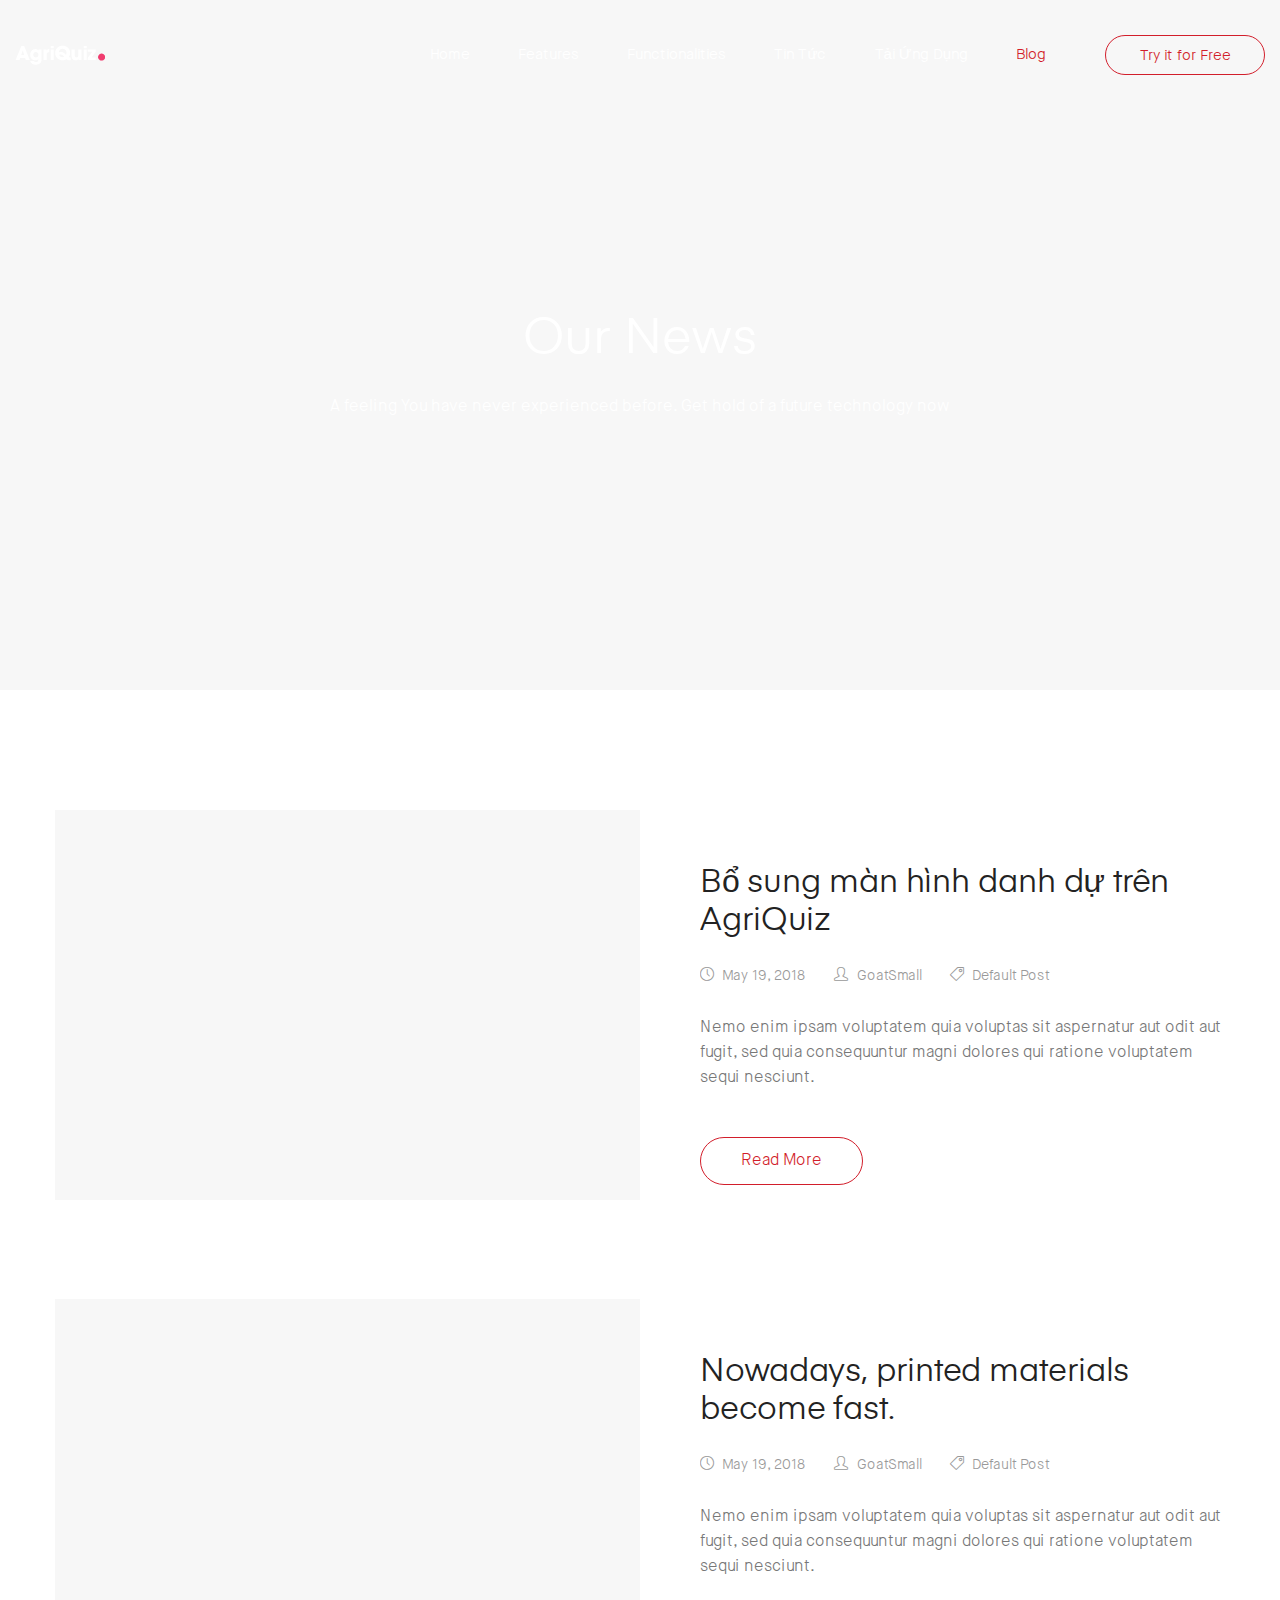
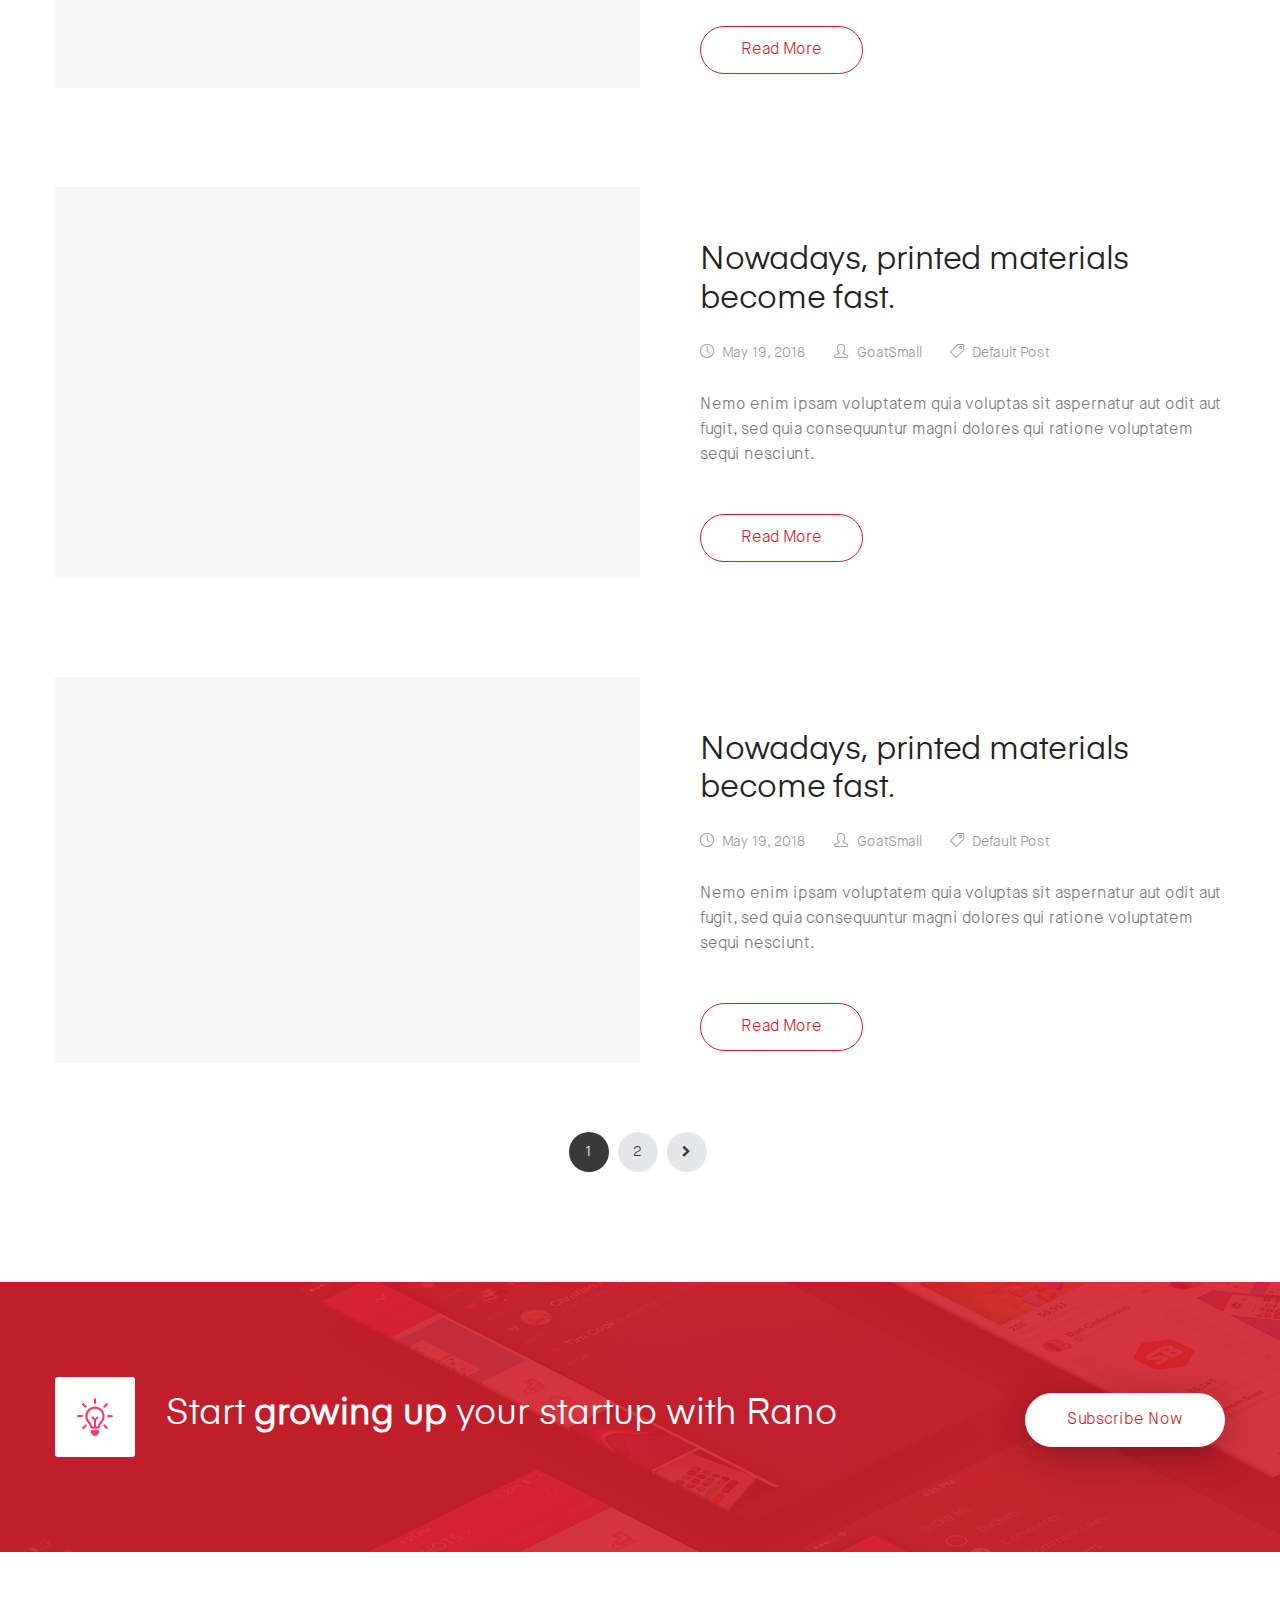
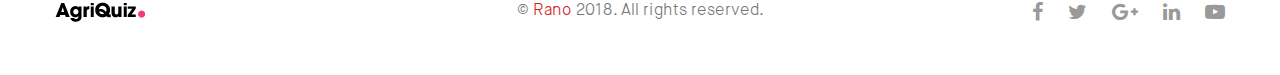
<file: news.html>
<!DOCTYPE html>
<html lang="en">

<head>
    <!-- Basic Page Needs -->
    <meta charset="UTF-8">
    <!--[if IE]><meta http-equiv='X-UA-Compatible' content='IE=edge,chrome=1'><![endif]-->
    <title>Rano Template</title>

    <meta name="author" content="themesflat.com">

    <!-- Mobile Specific Metas -->
    <meta name="viewport" content="width=device-width, initial-scale=1, maximum-scale=1">

    <!-- REVOLUTION LAYERS STYLES -->
    <link rel="stylesheet" type="text/css" href="revolution/css/layers.css">
    <link rel="stylesheet" type="text/css" href="revolution/css/settings.css">

    <!-- Boostrap style -->
    <link rel="stylesheet" type="text/css" href="stylesheet/bootstrap.css">

    <!-- Theme style -->
    <link rel="stylesheet" type="text/css" href="stylesheet/style.css">

    <!-- Colors -->
    <link rel="stylesheet" type="text/css" href="stylesheet/colors/color5.css" id="colors">

    <!-- Responsive -->
    <link rel="stylesheet" type="text/css" href="stylesheet/responsive.css">

    <!-- Carousel -->
    <link rel="stylesheet" type="text/css" href="stylesheet/owl.carousel.min.css">
    <link rel="stylesheet" type="text/css" href="stylesheet/owl.theme.default.min.css">

    <!-- FancyBox -->
    <link rel="stylesheet" type="text/css" href="fancybox/jquery.fancybox.css" media="screen" />

    <!-- Favicon and touch icons  -->
    <link href="icons/icon.png" rel="shortcut icon">
</head>

<body class="blog header_sticky">
    <div class="boxed">

        <div id="preloader">
            <div id="preloader-status"></div>
        </div>

        <div class="header-wrap">
            <header id="header" class="header clearfix">
                <div class="container big">
                    <div class="row">
                        <div class="col-md-12">
                            <div class="logo logo-top">
                                <a href="index.html" title="Rano Landing Page">
                                    <img class="site-logo" src="images/logo.png" alt="Rano logo"
                                        data-retina="images/logo@2x.png" />
                                </a>
                            </div><!-- /.logo -->
                            <a href="#" class="button-menu center">Try it for Free</a>
                            <div class="nav-wrap">
                                <nav id="mainnav" class="mainnav">
                                    <ul class="menu main-menu">
                                        <li class="menu-item">
                                            <a href="index.html">Home</a>
                                            <ul class="sub-menu">
                                                <li class="menu-item"><a href="index.html">Home 01</a></li>
                                                <li class="menu-item"><a href="index-v2.html">Home 02</a></li>
                                            </ul>
                                        </li>
                                        <li class="menu-item">
                                            <a href="#features">Features</a>
                                        </li>
                                        <li class="menu-item">
                                            <a href="#function">Functionalities</a>
                                        </li>
                                        <li class="menu-item">
                                            <a href="#latestnews">Tin tức</a>
                                        </li>
                                        <li class="menu-item">
                                            <a href="#download">Tải ứng dụng</a>
                                        </li>
                                        <li class="menu-item">
                                            <a href="blog-list.html" class="active">Blog</a>
                                            <ul class="sub-menu">
                                                <li><a href="blog-list.html">Blog List</a>
                                                <li><a href="blog-list-small.html" class="active">Blog List Small</a>
                                                <li><a href="blog-single-s1.html">Blog Single Style 01</a>
                                                </li>
                                                <li><a href="blog-single-s2.html">Blog Single Style 02</a>
                                                </li>
                                            </ul> <!-- /.submenu -->
                                        </li>
                                    </ul>
                                </nav><!-- #site-navigation -->
                                <div class="btn-menu">
                                    <span></span>
                                </div><!-- //mobile menu button -->
                            </div><!-- /.nav-wrap -->

                        </div><!-- /.col-sm-12 -->
                    </div><!-- /.row -->
                </div><!-- /.container -->
            </header><!-- /.header -->
        </div> <!-- /.header-wrap -->

        <div class="page-wrap">
            <div class="page-title">
                <div class="overlay"></div>
                <div class="page-title-container center">
                    <h1>Our News</h1>
                    <p class="sub-title">A feeling You have never experienced before. Get hold of a future technology
                        now </p>
                </div><!-- /.page-title-container -->
            </div><!-- /.page-title -->

            <section class="blog-posts">
                <div class="container">
                    <div class="row">
                        <div class="col-md-12">
                            <div class="post-wrap style1">
                                <article class="post clearfix">
                                    <div class="feature-post">
                                        <a href="#">
                                            <img src="images/blog-1.jpg" alt="image"
                                                title="Nowadays, printed materials become fast">
                                        </a>
                                    </div>
                                    <div class="content-post">
                                        <h3 class="title-post">
                                            <a href="#">Bổ sung màn hình danh dự trên AgriQuiz</a>
                                        </h3>
                                        <div class="entry-meta">
                                            <ul class="meta-post clearfix">
                                                <li class="day">
                                                    <i class="icon-clock" aria="true"></i><a href="#">May 19, 2018</a>
                                                </li>
                                                <li class="author">
                                                    <i class="icon-user"></i><a href="#">GoatSmall</a>
                                                </li>
                                                <li class="tag">
                                                    <i class="icon-tag"></i><a href="#">Default Post</a>
                                                </li>
                                            </ul>
                                        </div>
                                        <div class="entry-post">
                                            <p>Nemo enim ipsam voluptatem quia voluptas sit aspernatur aut odit aut
                                                fugit, sed quia consequuntur magni dolores qui ratione voluptatem sequi
                                                nesciunt.</p>
                                            <a href="#" class="post-read-more">Read More</a>
                                        </div><!-- /.entry-post -->
                                    </div><!-- /.content-post  -->
                                </article>


                                <article class="post clearfix">
                                    <div class="feature-post">
                                        <a href="#">
                                            <img src="images/blog-2.jpg" alt="image"
                                                title="Nowadays, printed materials become fast">
                                        </a>
                                    </div>
                                    <div class="content-post">
                                        <h3 class="title-post">
                                            <a href="#">Nowadays, printed materials become fast.</a>
                                        </h3>
                                        <div class="entry-meta">
                                            <ul class="meta-post clearfix">
                                                <li class="day">
                                                    <i class="icon-clock" aria="true"></i><a href="#">May 19, 2018</a>
                                                </li>
                                                <li class="author">
                                                    <i class="icon-user"></i><a href="#">GoatSmall</a>
                                                </li>
                                                <li class="tag">
                                                    <i class="icon-tag"></i><a href="#">Default Post</a>
                                                </li>
                                            </ul>
                                        </div>
                                        <div class="entry-post">
                                            <p>Nemo enim ipsam voluptatem quia voluptas sit aspernatur aut odit aut
                                                fugit, sed quia consequuntur magni dolores qui ratione voluptatem sequi
                                                nesciunt.</p>
                                            <a href="#" class="post-read-more">Read More</a>
                                        </div><!-- /.entry-post -->
                                    </div><!-- /.content-post  -->
                                </article>

                                <article class="post clearfix">
                                    <div class="feature-post">
                                        <a href="#">
                                            <img src="images/blog-3.jpg" alt="image"
                                                title="Nowadays, printed materials become fast">
                                        </a>
                                    </div>
                                    <div class="content-post">
                                        <h3 class="title-post">
                                            <a href="#">Nowadays, printed materials become fast.</a>
                                        </h3>
                                        <div class="entry-meta">
                                            <ul class="meta-post clearfix">
                                                <li class="day">
                                                    <i class="icon-clock" aria="true"></i><a href="#">May 19, 2018</a>
                                                </li>
                                                <li class="author">
                                                    <i class="icon-user"></i><a href="#">GoatSmall</a>
                                                </li>
                                                <li class="tag">
                                                    <i class="icon-tag"></i><a href="#">Default Post</a>
                                                </li>
                                            </ul>
                                        </div>
                                        <div class="entry-post">
                                            <p>Nemo enim ipsam voluptatem quia voluptas sit aspernatur aut odit aut
                                                fugit, sed quia consequuntur magni dolores qui ratione voluptatem sequi
                                                nesciunt.</p>
                                            <a href="#" class="post-read-more">Read More</a>
                                        </div><!-- /.entry-post -->
                                    </div><!-- /.content-post  -->
                                </article>

                                <article class="post clearfix">
                                    <div class="feature-post">
                                        <a href="#">
                                            <img src="images/blog-4.jpg" alt="image"
                                                title="Nowadays, printed materials become fast">
                                        </a>
                                    </div>
                                    <div class="content-post">
                                        <h3 class="title-post">
                                            <a href="#">Nowadays, printed materials become fast.</a>
                                        </h3>
                                        <div class="entry-meta">
                                            <ul class="meta-post clearfix">
                                                <li class="day">
                                                    <i class="icon-clock" aria="true"></i><a href="#">May 19, 2018</a>
                                                </li>
                                                <li class="author">
                                                    <i class="icon-user"></i><a href="#">GoatSmall</a>
                                                </li>
                                                <li class="tag">
                                                    <i class="icon-tag"></i><a href="#">Default Post</a>
                                                </li>
                                            </ul>
                                        </div>
                                        <div class="entry-post">
                                            <p>Nemo enim ipsam voluptatem quia voluptas sit aspernatur aut odit aut
                                                fugit, sed quia consequuntur magni dolores qui ratione voluptatem sequi
                                                nesciunt.</p>
                                            <a href="#" class="post-read-more">Read More</a>
                                        </div><!-- /.entry-post -->
                                    </div><!-- /.content-post  -->
                                </article>

                            </div><!-- /.post-wrap -->

                            <div class="blog-pagination center clearfix">
                                <ul class="flat-pagination">
                                    <li id="active"><a href="#">1</a></li>
                                    <li><a href="#">2</a></li>
                                    <li><a href="#"><i class="fa fa-chevron-right"></i></a></li>
                                </ul><!-- /.flat-pagination -->
                            </div><!-- /.blog-pagination -->
                        </div>

                    </div><!-- /.post -->


                </div><!-- /.container -->
            </section> <!-- /.main-content -->
        </div><!-- /.page-wrap -->

        <footer class="flat-call-back">
            <div class="container">
                <div class="row">

                    <div class="col-md-12">
                        <div class="text-call-back">
                            <div class="title">
                                <h1>Start <strong>growing up</strong> your startup with Rano</h1>
                            </div>
                            <div class="button-call-back center">
                                <a href="#" id="sub-button">Subscribe Now</a>
                            </div>
                        </div>
                    </div><!-- /.col-md-12 -->

                </div><!-- /.row -->
            </div><!-- /.container -->
        </footer><!-- /.flat-call-back -->

        <div class="bottom">
            <div class="container">
                <div class="row">
                    <div class="col-lg-4 col-sm-12">
                        <div id="logo-footer" class="logo-ft">
                            <a href="index.html" title="Rano Template">
                                <img class="site-logo-ft" src="images/logo-black.png" alt="image"
                                    data-retina="images/logo-black@2x.png" />
                            </a>
                        </div>
                    </div><!-- /.col-lg-4 col-sm-12 -->

                    <div class="col-lg-4 col-sm-12">
                        <div class="copyright">
                            <p>© <a href="#">Rano</a> 2018. All rights reserved.</p>
                        </div>
                    </div><!-- /.col-lg-4 col-sm-12 -->

                    <div class="col-lg-4 col-sm-12">
                        <ul class="flat-socials">
                            <li class="facebook">
                                <a href="#" target="_blank" rel="alternate" title="Facebook">
                                    <i class="fa fa-facebook"></i>
                                </a>
                            </li>
                            <li class="twitter">
                                <a href="#" target="_blank" rel="alternate" title="Twitter">
                                    <i class="fa fa-twitter"></i>
                                </a>
                            </li>
                            <li class="google-plus">
                                <a href="#" target="_blank" rel="alternate" title="Google plus">
                                    <i class="fa fa-google-plus"></i>
                                </a>
                            </li>
                            <li class="linkedin">
                                <a href="#" target="_blank" rel="alternate" title="Linkedin"> <i
                                        class="fa fa-linkedin"></i>
                                </a>
                            </li>
                            <li class="youtube">
                                <a href="#" target="_blank" rel="alternate" title="Youtube">
                                    <i class="fa fa-youtube-play"></i>
                                </a>
                            </li>
                        </ul><!-- /.flat-socials -->
                    </div><!-- /.col-lg-4 col-sm-12 -->

                </div><!-- /.row -->
            </div><!-- /.container -->
        </div><!-- /.bottom -->

        <div class="button-go-top">
            <a href="#" title="" class="go-top">
                <i class="fa fa-chevron-up"></i>
            </a>
        </div><!-- /.go top -->

    </div><!-- /.boxed -->

    <!-- Jquery -->
    <script src="js/jquery.min.js"></script>
    <script src="js/jquery.easing.js"></script>
    <script src="js/jquery.waypoints.min.js"></script>

    <script src="js/jquery.cookie.js"></script>
    <script src="js/main.js"></script>
</body>

</html>
</file>
<file: revolution/css/layers.css>
/*-----------------------------------------------------------------------------

-	Revolution Slider 5.0 Layer Style Settings -

Screen Stylesheet

version:   	5.0.0
date:      	18/03/15
author:		themepunch
email:     	info@themepunch.com
website:   	http://www.themepunch.com
-----------------------------------------------------------------------------*/

* {
    -webkit-box-sizing: border-box;
    -moz-box-sizing: border-box;
    box-sizing: border-box;
}

.tp-caption.Twitter-Content a,.tp-caption.Twitter-Content a:visited
{
	color:#0084B4!important;
}

.tp-caption.Twitter-Content a:hover
{
	color:#0084B4!important;
	text-decoration:underline!important;
}

.tp-caption.medium_grey,.medium_grey
{
	background-color:#888;
	border-style:none;
	border-width:0;
	color:#fff;
	font-family:"Poppins";
	font-size:20px;
	font-weight:700;
	line-height:20px;
	margin:0;
	padding:2px 4px;
	position:absolute;
	text-shadow:0 2px 5px rgba(0,0,0,0.5);
	white-space:nowrap;
}

.tp-caption.small_text,.small_text
{
	border-style:none;
	border-width:0;
	color:#fff;
	font-family:"Poppins";
	font-size:14px;
	font-weight:700;
	line-height:20px;
	margin:0;
	position:absolute;
	text-shadow:0 2px 5px rgba(0,0,0,0.5);
	white-space:nowrap;
}

.tp-caption.medium_text,.medium_text
{
	border-style:none;
	border-width:0;
	color:#fff;
	font-family:"Poppins";
	font-size:20px;
	font-weight:700;
	line-height:20px;
	margin:0;
	position:absolute;
	text-shadow:0 2px 5px rgba(0,0,0,0.5);
	white-space:nowrap;
}

.tp-caption.large_text,.large_text
{
	border-style:none;
	border-width:0;
	color:#fff;
	font-family:"Poppins";
	font-size:40px;
	font-weight:700;
	line-height:40px;
	margin:0;
	position:absolute;
	text-shadow:0 2px 5px rgba(0,0,0,0.5);
	white-space:nowrap;
}

.tp-caption.very_large_text,.very_large_text
{
	border-style:none;
	border-width:0;
	color:#fff;
	font-family:"Poppins";
	font-size:60px;
	font-weight:700;
	letter-spacing:-2px;
	line-height:60px;
	margin:0;
	position:absolute;
	text-shadow:0 2px 5px rgba(0,0,0,0.5);
	white-space:nowrap;
}

.tp-caption.very_big_white,.very_big_white
{
	background-color:#000;
	border-style:none;
	border-width:0;
	color:#fff;
	font-family:"Poppins";
	font-size:60px;
	font-weight:800;
	line-height:60px;
	margin:0;
	padding:1px 4px 0;
	position:absolute;
	text-shadow:none;
	white-space:nowrap;
}

.tp-caption.very_big_black,.very_big_black
{
	background-color:#fff;
	border-style:none;
	border-width:0;
	color:#000;
	font-family:"Poppins";
	font-size:60px;
	font-weight:700;
	line-height:60px;
	margin:0;
	padding:1px 4px 0;
	position:absolute;
	text-shadow:none;
	white-space:nowrap;
}

.tp-caption.modern_medium_fat,.modern_medium_fat
{
	border-style:none;
	border-width:0;
	color:#000;
	font-family:"Poppins", sans-serif;
	font-size:24px;
	font-weight:800;
	line-height:20px;
	margin:0;
	position:absolute;
	text-shadow:none;
	white-space:nowrap;
}

.tp-caption.modern_medium_fat_white,.modern_medium_fat_white
{
	border-style:none;
	border-width:0;
	color:#fff;
	font-family:"Poppins", sans-serif;
	font-size:24px;
	font-weight:800;
	line-height:20px;
	margin:0;
	position:absolute;
	text-shadow:none;
	white-space:nowrap;
}

.tp-caption.modern_medium_light,.modern_medium_light
{
	border-style:none;
	border-width:0;
	color:#000;
	font-family:"Poppins", sans-serif;
	font-size:24px;
	font-weight:300;
	line-height:20px;
	margin:0;
	position:absolute;
	text-shadow:none;
	white-space:nowrap;
}

.tp-caption.modern_big_bluebg,.modern_big_bluebg
{
	background-color:#4e5b6c;
	border-style:none;
	border-width:0;
	color:#fff;
	font-family:"Poppins", sans-serif;
	font-size:30px;
	font-weight:800;
	letter-spacing:0;
	line-height:36px;
	margin:0;
	padding:3px 10px;
	position:absolute;
	text-shadow:none;
}

.tp-caption.modern_big_redbg,.modern_big_redbg
{
	background-color:#de543e;
	border-style:none;
	border-width:0;
	color:#fff;
	font-family:"Poppins", sans-serif;
	font-size:30px;
	font-weight:300;
	letter-spacing:0;
	line-height:36px;
	margin:0;
	padding:1px 10px 3px;
	position:absolute;
	text-shadow:none;
}

.tp-caption.modern_small_text_dark,.modern_small_text_dark
{
	border-style:none;
	border-width:0;
	color:#555;
	font-family:"Poppins";
	font-size:14px;
	line-height:22px;
	margin:0;
	position:absolute;
	text-shadow:none;
	white-space:nowrap;
}

.tp-caption.boxshadow,.boxshadow
{		
	box-shadow:0 0 20px rgba(0,0,0,0.5);
}

.tp-caption.black,.black
{
	color:#000;
	text-shadow:none;
}

.tp-caption.noshadow,.noshadow
{
	text-shadow:none;
}

.tp-caption.thinheadline_dark,.thinheadline_dark
{
	background-color:transparent;
	color:rgba(0,0,0,0.85);
	font-family:"Poppins";
	font-size:30px;
	font-weight:300;
	line-height:30px;
	position:absolute;
	text-shadow:none;
}

.tp-caption.thintext_dark,.thintext_dark
{
	background-color:transparent;
	color:rgba(0,0,0,0.85);
	font-family:"Poppins";
	font-size:16px;
	font-weight:300;
	line-height:26px;
	position:absolute;
	text-shadow:none;
}

.tp-caption.largeblackbg,.largeblackbg
{
	
	
	background-color:#000;
	border-radius:0;
	color:#fff;
	font-family:"Poppins";
	font-size:50px;
	font-weight:300;
	line-height:70px;
	padding:0 20px;
	position:absolute;
	text-shadow:none;
}

.tp-caption.largepinkbg,.largepinkbg
{
	
	
	background-color:#db4360;
	border-radius:0;
	color:#fff;
	font-family:"Poppins";
	font-size:50px;
	font-weight:300;
	line-height:70px;
	padding:0 20px;
	position:absolute;
	text-shadow:none;
}

.tp-caption.largewhitebg,.largewhitebg
{
	
	
	background-color:#fff;
	border-radius:0;
	color:#000;
	font-family:"Poppins";
	font-size:50px;
	font-weight:300;
	line-height:70px;
	padding:0 20px;
	position:absolute;
	text-shadow:none;
}

.tp-caption.largegreenbg,.largegreenbg
{
	
	
	background-color:#67ae73;
	border-radius:0;
	color:#fff;
	font-family:"Poppins";
	font-size:50px;
	font-weight:300;
	line-height:70px;
	padding:0 20px;
	position:absolute;
	text-shadow:none;
}

.tp-caption.excerpt,.excerpt
{
	background-color:rgba(0,0,0,1);
	border-color:#fff;
	border-style:none;
	border-width:0;
	color:#fff;
	font-family:"Poppins";
	font-size:36px;
	font-weight:700;
	height:auto;
	letter-spacing:-1.5px;
	line-height:36px;
	margin:0;
	padding:1px 4px 0;
	text-decoration:none;
	text-shadow:none;
	white-space:normal!important;
	width:150px;
}

.tp-caption.large_bold_grey,.large_bold_grey
{
	background-color:transparent;
	border-color:#ffd658;
	border-style:none;
	border-width:0;
	color:#666;
	font-family:"Poppins";
	font-size:60px;
	font-weight:800;
	line-height:60px;
	margin:0;
	padding:1px 4px 0;
	text-decoration:none;
	text-shadow:none;
}

.tp-caption.medium_thin_grey,.medium_thin_grey
{
	background-color:transparent;
	border-color:#ffd658;
	border-style:none;
	border-width:0;
	color:#666;
	font-family:"Poppins";
	font-size:34px;
	font-weight:300;
	line-height:30px;
	margin:0;
	padding:1px 4px 0;
	text-decoration:none;
	text-shadow:none;
}

.tp-caption.small_thin_grey,.small_thin_grey
{
	background-color:transparent;
	border-color:#ffd658;
	border-style:none;
	border-width:0;
	color:#757575;
	font-family:"Poppins";
	font-size:18px;
	font-weight:300;
	line-height:26px;
	margin:0;
	padding:1px 4px 0;
	text-decoration:none;
	text-shadow:none;
}

.tp-caption.lightgrey_divider,.lightgrey_divider
{
	background-color:rgba(235,235,235,1);
	background-position:initial;
	background-repeat:initial;
	border-color:#222;
	border-style:none;
	border-width:0;
	height:3px;
	text-decoration:none;
	width:370px;
}

.tp-caption.large_bold_darkblue,.large_bold_darkblue
{
	background-color:transparent;
	border-color:#ffd658;
	border-style:none;
	border-width:0;
	color:#34495e;
	font-family:"Poppins";
	font-size:58px;
	font-weight:800;
	line-height:60px;
	text-decoration:none;
}

.tp-caption.medium_bg_darkblue,.medium_bg_darkblue
{
	background-color:#34495e;
	border-color:#ffd658;
	border-style:none;
	border-width:0;
	color:#fff;
	font-family:"Poppins";
	font-size:20px;
	font-weight:800;
	line-height:20px;
	padding:10px;
	text-decoration:none;
}

.tp-caption.medium_bold_red,.medium_bold_red
{
	background-color:transparent;
	border-color:#ffd658;
	border-style:none;
	border-width:0;
	color:#e33a0c;
	font-family:"Poppins";
	font-size:24px;
	font-weight:800;
	line-height:30px;
	padding:0;
	text-decoration:none;
}

.tp-caption.medium_light_red,.medium_light_red
{
	background-color:transparent;
	border-color:#ffd658;
	border-style:none;
	border-width:0;
	color:#e33a0c;
	font-family:"Poppins";
	font-size:21px;
	font-weight:300;
	line-height:26px;
	padding:0;
	text-decoration:none;
}

.tp-caption.medium_bg_red,.medium_bg_red
{
	background-color:#e33a0c;
	border-color:#ffd658;
	border-style:none;
	border-width:0;
	color:#fff;
	font-family:"Poppins";
	font-size:20px;
	font-weight:800;
	line-height:20px;
	padding:10px;
	text-decoration:none;
}

.tp-caption.medium_bold_orange,.medium_bold_orange
{
	background-color:transparent;
	border-color:#ffd658;
	border-style:none;
	border-width:0;
	color:#f39c12;
	font-family:"Poppins";
	font-size:24px;
	font-weight:800;
	line-height:30px;
	text-decoration:none;
}

.tp-caption.medium_bg_orange,.medium_bg_orange
{
	background-color:#f39c12;
	border-color:#ffd658;
	border-style:none;
	border-width:0;
	color:#fff;
	font-family:"Poppins";
	font-size:20px;
	font-weight:800;
	line-height:20px;
	padding:10px;
	text-decoration:none;
}

.tp-caption.grassfloor,.grassfloor
{
	background-color:rgba(160,179,151,1);
	border-color:#222;
	border-style:none;
	border-width:0;
	height:150px;
	text-decoration:none;
	width:4000px;
}

.tp-caption.large_bold_white,.large_bold_white
{
	background-color:transparent;
	border-color:#ffd658;
	border-style:none;
	border-width:0;
	color:#fff;
	font-family:"Poppins";
	font-size:58px;
	font-weight:800;
	line-height:60px;
	text-decoration:none;
}

.tp-caption.medium_light_white,.medium_light_white
{
	background-color:transparent;
	border-color:#ffd658;
	border-style:none;
	border-width:0;
	color:#fff;
	font-family:"Poppins";
	font-size:30px;
	font-weight:300;
	line-height:36px;
	padding:0;
	text-decoration:none;
}

.tp-caption.mediumlarge_light_white,.mediumlarge_light_white
{
	background-color:transparent;
	border-color:#ffd658;
	border-style:none;
	border-width:0;
	color:#fff;
	font-family:"Poppins";
	font-size:34px;
	font-weight:300;
	line-height:40px;
	padding:0;
	text-decoration:none;
}

.tp-caption.mediumlarge_light_white_center,.mediumlarge_light_white_center
{
	background-color:transparent;
	border-color:#ffd658;
	border-style:none;
	border-width:0;
	color:#fff;
	font-family:"Poppins";
	font-size:34px;
	font-weight:300;
	line-height:40px;
	padding:0;
	text-align:center;
	text-decoration:none;
}

.tp-caption.medium_bg_asbestos,.medium_bg_asbestos
{
	background-color:#7f8c8d;
	border-color:#ffd658;
	border-style:none;
	border-width:0;
	color:#fff;
	font-family:"Poppins";
	font-size:20px;
	font-weight:800;
	line-height:20px;
	padding:10px;
	text-decoration:none;
}

.tp-caption.medium_light_black,.medium_light_black
{
	background-color:transparent;
	border-color:#ffd658;
	border-style:none;
	border-width:0;
	color:#000;
	font-family:"Poppins";
	font-size:30px;
	font-weight:300;
	line-height:36px;
	padding:0;
	text-decoration:none;
}

.tp-caption.large_bold_black,.large_bold_black
{
	background-color:transparent;
	border-color:#ffd658;
	border-style:none;
	border-width:0;
	color:#000;
	font-family:"Poppins";
	font-size:58px;
	font-weight:800;
	line-height:60px;
	text-decoration:none;
}

.tp-caption.mediumlarge_light_darkblue,.mediumlarge_light_darkblue
{
	background-color:transparent;
	border-color:#ffd658;
	border-style:none;
	border-width:0;
	color:#34495e;
	font-family:"Poppins";
	font-size:34px;
	font-weight:300;
	line-height:40px;
	padding:0;
	text-decoration:none;
}

.tp-caption.small_light_white,.small_light_white
{
	background-color:transparent;
	border-color:#ffd658;
	border-style:none;
	border-width:0;
	color:#fff;
	font-family:"Poppins";
	font-size:17px;
	font-weight:300;
	line-height:28px;
	padding:0;
	text-decoration:none;
}

.tp-caption.roundedimage,.roundedimage
{
	border-color:#222;
	border-style:none;
	border-width:0;
}

.tp-caption.large_bg_black,.large_bg_black
{
	background-color:#000;
	border-color:#ffd658;
	border-style:none;
	border-width:0;
	color:#fff;
	font-family:"Poppins";
	font-size:40px;
	font-weight:800;
	line-height:40px;
	padding:10px 20px 15px;
	text-decoration:none;
}

.tp-caption.mediumwhitebg,.mediumwhitebg
{
	background-color:#fff;
	border-color:#000;
	border-style:none;
	border-width:0;
	color:#000;
	font-family:"Poppins";
	font-size:30px;
	font-weight:300;
	line-height:30px;
	padding:5px 15px 10px;
	text-decoration:none;
	text-shadow:none;
}

.tp-caption.maincaption,.maincaption
{
	background-color:transparent;
	border-color:#000;
	border-style:none;
	border-width:0;
	color:#212a40;
	font-family:roboto;
	font-size:33px;
	font-weight:500;
	line-height:43px;
	text-decoration:none;
	text-shadow:none;
}

.tp-caption.miami_title_60px,.miami_title_60px
{
	background-color:transparent;
	border-color:#000;
	border-style:none;
	border-width:0;
	color:#fff;
	font-family:"Source Sans Pro";
	font-size:60px;
	font-weight:700;
	letter-spacing:1px;
	line-height:60px;
	text-decoration:none;
	text-shadow:none;
}

.tp-caption.miami_subtitle,.miami_subtitle
{
	background-color:transparent;
	border-color:#000;
	border-style:none;
	border-width:0;
	color:rgba(255,255,255,0.65);
	font-family:"Source Sans Pro";
	font-size:17px;
	font-weight:400;
	letter-spacing:2px;
	line-height:24px;
	text-decoration:none;
	text-shadow:none;
}

.tp-caption.divideline30px,.divideline30px
{
	background:#fff;
	background-color:#fff;
	border-color:#222;
	border-style:none;
	border-width:0;
	height:2px;
	min-width:30px;
	text-decoration:none;
}

.tp-caption.Miami_nostyle,.Miami_nostyle
{
	border-color:#222;
	border-style:none;
	border-width:0;
}

.tp-caption.miami_content_light,.miami_content_light
{
	background-color:transparent;
	border-color:#000;
	border-style:none;
	border-width:0;
	color:#fff;
	font-family:"Source Sans Pro";
	font-size:22px;
	font-weight:400;
	letter-spacing:0;
	line-height:28px;
	text-decoration:none;
	text-shadow:none;
}

.tp-caption.miami_title_60px_dark,.miami_title_60px_dark
{
	background-color:transparent;
	border-color:#000;
	border-style:none;
	border-width:0;
	color:#333;
	font-family:"Source Sans Pro";
	font-size:60px;
	font-weight:700;
	letter-spacing:1px;
	line-height:60px;
	text-decoration:none;
	text-shadow:none;
}

.tp-caption.miami_content_dark,.miami_content_dark
{
	background-color:transparent;
	border-color:#000;
	border-style:none;
	border-width:0;
	color:#666;
	font-family:"Source Sans Pro";
	font-size:22px;
	font-weight:400;
	letter-spacing:0;
	line-height:28px;
	text-decoration:none;
	text-shadow:none;
}

.tp-caption.divideline30px_dark,.divideline30px_dark
{
	background-color:#333;
	border-color:#222;
	border-style:none;
	border-width:0;
	height:2px;
	min-width:30px;
	text-decoration:none;
}

.tp-caption.ellipse70px,.ellipse70px
{
	background-color:rgba(0,0,0,0.14902);
	border-color:#222;
	border-radius:50px 50px 50px 50px;
	border-style:none;
	border-width:0;
	cursor:pointer;
	line-height:1px;
	min-height:70px;
	min-width:70px;
	text-decoration:none;
}

.tp-caption.arrowicon,.arrowicon
{
	border-color:#222;
	border-style:none;
	border-width:0;
	line-height:1px;
}

.tp-caption.MarkerDisplay,.MarkerDisplay
{
	background-color:transparent;
	border-color:#000;
	border-radius:0 0 0 0;
	border-style:none;
	border-width:0;
	font-family:"Permanent Marker";
	font-style:normal;
	padding:0;
	text-decoration:none;
	text-shadow:none;
}

.tp-caption.Restaurant-Display,.Restaurant-Display
{
	background-color:transparent;
	border-color:transparent;
	border-radius:0 0 0 0;
	border-style:none;
	border-width:0;
	color:#fff;
	font-family:Roboto;
	font-size:120px;
	font-style:normal;
	font-weight:700;
	line-height:120px;
	padding:0;
	text-decoration:none;
}

.tp-caption.Restaurant-Cursive,.Restaurant-Cursive
{
	background-color:transparent;
	border-color:transparent;
	border-radius:0 0 0 0;
	border-style:none;
	border-width:0;
	color:#fff;
	font-family:"Nothing you could do";
	font-size:30px;
	font-style:normal;
	font-weight:400;
	letter-spacing:2px;
	line-height:30px;
	padding:0;
	text-decoration:none;
}

.tp-caption.Restaurant-ScrollDownText,.Restaurant-ScrollDownText
{
	background-color:transparent;
	border-color:transparent;
	border-radius:0 0 0 0;
	border-style:none;
	border-width:0;
	color:#fff;
	font-family:Roboto;
	font-size:17px;
	font-style:normal;
	font-weight:400;
	letter-spacing:2px;
	line-height:17px;
	padding:0;
	text-decoration:none;
}

.tp-caption.Restaurant-Description,.Restaurant-Description
{
	background-color:transparent;
	border-color:transparent;
	border-radius:0 0 0 0;
	border-style:none;
	border-width:0;
	color:#fff;
	font-family:Roboto;
	font-size:20px;
	font-style:normal;
	font-weight:300;
	letter-spacing:3px;
	line-height:30px;
	padding:0;
	text-decoration:none;
}

.tp-caption.Restaurant-Price,.Restaurant-Price
{
	background-color:transparent;
	border-color:transparent;
	border-radius:0 0 0 0;
	border-style:none;
	border-width:0;
	color:#fff;
	font-family:Roboto;
	font-size:30px;
	font-style:normal;
	font-weight:300;
	letter-spacing:3px;
	line-height:30px;
	padding:0;
	text-decoration:none;
}

.tp-caption.Restaurant-Menuitem,.Restaurant-Menuitem
{
	background-color:rgba(0,0,0,1.00);
	border-color:transparent;
	border-radius:0 0 0 0;
	border-style:none;
	border-width:0;
	color:rgba(255,255,255,1.00);
	font-family:Roboto;
	font-size:17px;
	font-style:normal;
	font-weight:400;
	letter-spacing:2px;
	line-height:17px;
	padding:10px 30px;
	text-align:left;
	text-decoration:none;
}

.tp-caption.Furniture-LogoText,.Furniture-LogoText
{
	background-color:transparent;
	border-color:transparent;
	border-radius:0 0 0 0;
	border-style:none;
	border-width:0;
	color:rgba(230,207,163,1.00);
	font-family:Raleway;
	font-size:160px;
	font-style:normal;
	font-weight:300;
	line-height:150px;
	padding:0;
	text-decoration:none;
	text-shadow:none;
}

.tp-caption.Furniture-Plus,.Furniture-Plus
{
	background-color:rgba(255,255,255,1.00);
	border-color:transparent;
	border-radius:30px 30px 30px 30px;
	border-style:none;
	border-width:0;
	box-shadow:rgba(0,0,0,0.1) 0 1px 3px;
	color:rgba(230,207,163,1.00);
	font-family:Raleway;
	font-size:20px;
	font-style:normal;
	font-weight:400;
	line-height:20px;
	padding:6px 7px 4px;
	text-decoration:none;
	text-shadow:none;
}

.tp-caption.Furniture-Title,.Furniture-Title
{
	background-color:transparent;
	border-color:transparent;
	border-radius:0 0 0 0;
	border-style:none;
	border-width:0;
	color:rgba(0,0,0,1.00);
	font-family:Raleway;
	font-size:20px;
	font-style:normal;
	font-weight:700;
	letter-spacing:3px;
	line-height:20px;
	padding:0;
	text-decoration:none;
	text-shadow:none;
}

.tp-caption.Furniture-Subtitle,.Furniture-Subtitle
{
	background-color:transparent;
	border-color:transparent;
	border-radius:0 0 0 0;
	border-style:none;
	border-width:0;
	color:rgba(0,0,0,1.00);
	font-family:Raleway;
	font-size:17px;
	font-style:normal;
	font-weight:300;
	line-height:20px;
	padding:0;
	text-decoration:none;
	text-shadow:none;
}

.tp-caption.Gym-Display,.Gym-Display
{
	background-color:transparent;
	border-color:transparent;
	border-radius:0 0 0 0;
	border-style:none;
	border-width:0;
	color:rgba(255,255,255,1.00);
	font-family:Raleway;
	font-size:80px;
	font-style:normal;
	font-weight:900;
	line-height:70px;
	padding:0;
	text-decoration:none;
}

.tp-caption.Gym-Subline,.Gym-Subline
{
	background-color:transparent;
	border-color:transparent;
	border-radius:0 0 0 0;
	border-style:none;
	border-width:0;
	color:rgba(255,255,255,1.00);
	font-family:Raleway;
	font-size:30px;
	font-style:normal;
	font-weight:100;
	letter-spacing:5px;
	line-height:30px;
	padding:0;
	text-decoration:none;
}

.tp-caption.Gym-SmallText,.Gym-SmallText
{
	background-color:transparent;
	border-color:transparent;
	border-radius:0 0 0 0;
	border-style:none;
	border-width:0;
	color:rgba(255,255,255,1.00);
	font-family:Raleway;
	font-size:17px;
	font-style:normal;
	font-weight:300;
	line-height:22;
	padding:0;
	text-decoration:none;
	text-shadow:none;
}

.tp-caption.Fashion-SmallText,.Fashion-SmallText
{
	background-color:transparent;
	border-color:transparent;
	border-radius:0 0 0 0;
	border-style:none;
	border-width:0;
	color:rgba(255,255,255,1.00);
	font-family:Raleway;
	font-size:12px;
	font-style:normal;
	font-weight:600;
	letter-spacing:2px;
	line-height:20px;
	padding:0;
	text-decoration:none;
}

.tp-caption.Fashion-BigDisplay,.Fashion-BigDisplay
{
	background-color:transparent;
	border-color:transparent;
	border-radius:0 0 0 0;
	border-style:none;
	border-width:0;
	color:rgba(0,0,0,1.00);
	font-family:Raleway;
	font-size:60px;
	font-style:normal;
	font-weight:900;
	letter-spacing:2px;
	line-height:60px;
	padding:0;
	text-decoration:none;
}

.tp-caption.Fashion-TextBlock,.Fashion-TextBlock
{
	background-color:transparent;
	border-color:transparent;
	border-radius:0 0 0 0;
	border-style:none;
	border-width:0;
	color:rgba(0,0,0,1.00);
	font-family:Raleway;
	font-size:20px;
	font-style:normal;
	font-weight:400;
	letter-spacing:2px;
	line-height:40px;
	padding:0;
	text-decoration:none;
}

.tp-caption.Sports-Display,.Sports-Display
{
	background-color:transparent;
	border-color:transparent;
	border-radius:0 0 0 0;
	border-style:none;
	border-width:0;
	color:rgba(255,255,255,1.00);
	font-family:Raleway;
	font-size:130px;
	font-style:normal;
	font-weight:100;
	letter-spacing:13px;
	line-height:130px;
	padding:0;
	text-decoration:none;
}

.tp-caption.Sports-DisplayFat,.Sports-DisplayFat
{
	background-color:transparent;
	border-color:transparent;
	border-radius:0 0 0 0;
	border-style:none;
	border-width:0;
	color:rgba(255,255,255,1.00);
	font-family:Raleway;
	font-size:130px;
	font-style:normal;
	font-weight:900;
	line-height:130px;
	padding:0;
	text-decoration:none;
}

.tp-caption.Sports-Subline,.Sports-Subline
{
	background-color:transparent;
	border-color:transparent;
	border-radius:0 0 0 0;
	border-style:none;
	border-width:0;
	color:rgba(0,0,0,1.00);
	font-family:Raleway;
	font-size:32px;
	font-style:normal;
	font-weight:400;
	letter-spacing:4px;
	line-height:32px;
	padding:0;
	text-decoration:none;
}

.tp-caption.Instagram-Caption,.Instagram-Caption
{
	background-color:transparent;
	border-color:transparent;
	border-radius:0 0 0 0;
	border-style:none;
	border-width:0;
	color:rgba(255,255,255,1.00);
	font-family:Roboto;
	font-size:20px;
	font-style:normal;
	font-weight:900;
	line-height:20px;
	padding:0;
	text-decoration:none;
}

.tp-caption.News-Title,.News-Title
{
	background-color:transparent;
	border-color:transparent;
	border-radius:0 0 0 0;
	border-style:none;
	border-width:0;
	color:rgba(255,255,255,1.00);
	font-family:"Roboto Slab";
	font-size:70px;
	font-style:normal;
	font-weight:400;
	line-height:60px;
	padding:0;
	text-decoration:none;
}

.tp-caption.News-Subtitle,.News-Subtitle
{
	background-color:rgba(255,255,255,0);
	border-color:transparent;
	border-radius:0 0 0 0;
	border-style:none;
	border-width:0;
	color:rgba(255,255,255,1.00);
	font-family:"Roboto Slab";
	font-size:15px;
	font-style:normal;
	font-weight:300;
	line-height:24px;
	padding:0;
	text-decoration:none;
}

.tp-caption.News-Subtitle:hover,.News-Subtitle:hover
{
	background-color:rgba(255,255,255,0);
	border-color:transparent;
	border-radius:0 0 0 0;
	border-style:solid;
	border-width:0;
	color:rgba(255,255,255,0.65);
	text-decoration:none;
}

.tp-caption.Photography-Display,.Photography-Display
{
	background-color:transparent;
	border-color:transparent;
	border-radius:0 0 0 0;
	border-style:none;
	border-width:0;
	color:rgba(255,255,255,1.00);
	font-family:Raleway;
	font-size:80px;
	font-style:normal;
	font-weight:100;
	letter-spacing:5px;
	line-height:70px;
	padding:0;
	text-decoration:none;
}

.tp-caption.Photography-Subline,.Photography-Subline
{
	background-color:transparent;
	border-color:transparent;
	border-radius:0 0 0 0;
	border-style:none;
	border-width:0;
	color:rgba(119,119,119,1.00);
	font-family:Raleway;
	font-size:20px;
	font-style:normal;
	font-weight:300;
	letter-spacing:3px;
	line-height:30px;
	padding:0;
	text-decoration:none;
}

.tp-caption.Photography-ImageHover,.Photography-ImageHover
{
	background-color:transparent;
	border-color:rgba(255,255,255,0);
	border-radius:0 0 0 0;
	border-style:none;
	border-width:0;
	color:rgba(255,255,255,1.00);
	font-size:20px;
	font-style:normal;
	font-weight:400;
	line-height:22;
	padding:0;
	text-decoration:none;
}

.tp-caption.Photography-ImageHover:hover,.Photography-ImageHover:hover
{
	background-color:transparent;
	border-color:transparent;
	border-radius:0 0 0 0;
	border-style:none;
	border-width:0;
	color:rgba(255,255,255,1.00);
	text-decoration:none;
}

.tp-caption.Photography-Menuitem,.Photography-Menuitem
{
	background-color:rgba(0,0,0,0.65);
	border-color:transparent;
	border-radius:0 0 0 0;
	border-style:none;
	border-width:0;
	color:rgba(255,255,255,1.00);
	font-family:Raleway;
	font-size:20px;
	font-style:normal;
	font-weight:300;
	letter-spacing:2px;
	line-height:20px;
	padding:3px 5px 3px 8px;
	text-decoration:none;
}

.tp-caption.Photography-Menuitem:hover,.Photography-Menuitem:hover
{
	background-color:rgba(0,255,222,0.65);
	border-color:transparent;
	border-radius:0 0 0 0;
	border-style:none;
	border-width:0;
	color:rgba(255,255,255,1.00);
	text-decoration:none;
}

.tp-caption.Photography-Textblock,.Photography-Textblock
{
	background-color:transparent;
	border-color:transparent;
	border-radius:0 0 0 0;
	border-style:none;
	border-width:0;
	color:rgba(255,255,255,1.00);
	font-family:Raleway;
	font-size:17px;
	font-style:normal;
	font-weight:300;
	letter-spacing:2px;
	line-height:30px;
	padding:0;
	text-decoration:none;
}

.tp-caption.Photography-Subline-2,.Photography-Subline-2
{
	background-color:transparent;
	border-color:transparent;
	border-radius:0 0 0 0;
	border-style:none;
	border-width:0;
	color:rgba(255,255,255,0.35);
	font-family:Raleway;
	font-size:20px;
	font-style:normal;
	font-weight:300;
	letter-spacing:3px;
	line-height:30px;
	padding:0;
	text-decoration:none;
}

.tp-caption.Photography-ImageHover2,.Photography-ImageHover2
{
	background-color:transparent;
	border-color:rgba(255,255,255,0);
	border-radius:0 0 0 0;
	border-style:none;
	border-width:0;
	color:rgba(255,255,255,1.00);
	font-family:"Poppins";
	font-size:20px;
	font-style:normal;
	font-weight:400;
	line-height:22;
	padding:0;
	text-decoration:none;
}

.tp-caption.Photography-ImageHover2:hover,.Photography-ImageHover2:hover
{
	background-color:transparent;
	border-color:transparent;
	border-radius:0 0 0 0;
	border-style:none;
	border-width:0;
	color:rgba(255,255,255,1.00);
	text-decoration:none;
}

.tp-caption.WebProduct-Title,.WebProduct-Title
{
	background-color:transparent;
	border-color:transparent;
	border-radius:0 0 0 0;
	border-style:none;
	border-width:0;
	color:rgba(51,51,51,1.00);
	font-family:Raleway;
	font-size:90px;
	font-style:normal;
	font-weight:100;
	line-height:90px;
	padding:0;
	text-decoration:none;
}

.tp-caption.WebProduct-SubTitle,.WebProduct-SubTitle
{
	background-color:transparent;
	border-color:transparent;
	border-radius:0 0 0 0;
	border-style:none;
	border-width:0;
	color:rgba(153,153,153,1.00);
	font-family:Raleway;
	font-size:15px;
	font-style:normal;
	font-weight:400;
	line-height:20px;
	padding:0;
	text-decoration:none;
}

.tp-caption.WebProduct-Content,.WebProduct-Content
{
	background-color:transparent;
	border-color:transparent;
	border-radius:0 0 0 0;
	border-style:none;
	border-width:0;
	color:rgba(153,153,153,1.00);
	font-family:Raleway;
	font-size:16px;
	font-style:normal;
	font-weight:600;
	line-height:24px;
	padding:0;
	text-decoration:none;
}

.tp-caption.WebProduct-Menuitem,.WebProduct-Menuitem
{
	background-color:rgba(51,51,51,1.00);
	border-color:transparent;
	border-radius:0 0 0 0;
	border-style:none;
	border-width:0;
	color:rgba(255,255,255,1.00);
	font-family:Raleway;
	font-size:15px;
	font-style:normal;
	font-weight:500;
	letter-spacing:2px;
	line-height:20px;
	padding:3px 5px 3px 8px;
	text-align:left;
	text-decoration:none;
}

.tp-caption.WebProduct-Menuitem:hover,.WebProduct-Menuitem:hover
{
	background-color:rgba(255,255,255,1.00);
	border-color:transparent;
	border-radius:0 0 0 0;
	border-style:none;
	border-width:0;
	color:rgba(153,153,153,1.00);
	text-decoration:none;
}

.tp-caption.WebProduct-Title-Light,.WebProduct-Title-Light
{
	background-color:transparent;
	border-color:transparent;
	border-radius:0 0 0 0;
	border-style:none;
	border-width:0;
	color:rgba(255,255,255,1.00);
	font-family:Raleway;
	font-size:90px;
	font-style:normal;
	font-weight:100;
	line-height:90px;
	padding:0;
	text-align:left;
	text-decoration:none;
}

.tp-caption.WebProduct-SubTitle-Light,.WebProduct-SubTitle-Light
{
	background-color:transparent;
	border-color:transparent;
	border-radius:0 0 0 0;
	border-style:none;
	border-width:0;
	color:rgba(255,255,255,0.35);
	font-family:Raleway;
	font-size:15px;
	font-style:normal;
	font-weight:400;
	line-height:20px;
	padding:0;
	text-align:left;
	text-decoration:none;
}

.tp-caption.WebProduct-Content-Light,.WebProduct-Content-Light
{
	background-color:transparent;
	border-color:transparent;
	border-radius:0 0 0 0;
	border-style:none;
	border-width:0;
	color:rgba(255,255,255,0.65);
	font-family:Raleway;
	font-size:16px;
	font-style:normal;
	font-weight:600;
	line-height:24px;
	padding:0;
	text-align:left;
	text-decoration:none;
}

.tp-caption.FatRounded,.FatRounded
{
	background-color:rgba(0,0,0,0.50);
	border-color:rgba(211,211,211,1.00);
	border-radius:50px 50px 50px 50px;
	border-style:none;
	border-width:0;
	color:rgba(255,255,255,1.00);
	font-family:Raleway;
	font-size:30px;
	font-style:normal;
	font-weight:900;
	line-height:30px;
	padding:20px 22px 20px 25px;
	text-align:left;
	text-decoration:none;
	text-shadow:none;
}

.tp-caption.FatRounded:hover,.FatRounded:hover
{
	background-color:rgba(0,0,0,1.00);
	border-color:rgba(211,211,211,1.00);
	border-radius:50px 50px 50px 50px;
	border-style:none;
	border-width:0;
	color:rgba(255,255,255,1.00);
	text-decoration:none;
}

.tp-caption.NotGeneric-Title,
.NotGeneric-Title
{
	background-color:transparent;
	border-color:transparent;
	border-radius:0 0 0 0;
	border-style:none;
	border-width:0;
	color:rgba(255,255,255,1.00);
	font-family:Raleway;
	font-size:70px;
	font-style:normal;
	font-weight:800;
	line-height:70px;
	padding:10px 0;
	text-decoration:none;
}

.tp-caption.NotGeneric-SubTitle,.NotGeneric-SubTitle
{
	background-color:transparent;
	border-color:transparent;
	border-radius:0 0 0 0;
	border-style:none;
	border-width:0;
	color:rgba(255,255,255,1.00);
	font-family:Raleway;
	font-size:13px;
	font-style:normal;
	font-weight:500;
	letter-spacing:4px;
	line-height:20px;
	padding:0;
	text-align:left;
	text-decoration:none;
}

.tp-caption.NotGeneric-CallToAction,.NotGeneric-CallToAction
{
	background-color:rgba(0,0,0,0);
	border-color:rgba(255,255,255,0.50);
	border-radius:0 0 0 0;
	border-style:solid;
	border-width:1px;
	color:rgba(255,255,255,1.00);
	font-family:Raleway;
	font-size:14px;
	font-style:normal;
	font-weight:500;
	letter-spacing:3px;
	line-height:14px;
	padding:10px 30px;
	text-align:left;
	text-decoration:none;
}

.tp-caption.NotGeneric-CallToAction:hover,.NotGeneric-CallToAction:hover
{
	background-color:transparent;
	border-color:rgba(255,255,255,1.00);
	border-radius:0 0 0 0;
	border-style:solid;
	border-width:1px;
	color:rgba(255,255,255,1.00);
	text-decoration:none;
}

.tp-caption.NotGeneric-Icon,.NotGeneric-Icon
{
	background-color:rgba(0,0,0,0);
	border-color:rgba(255,255,255,0);
	border-radius:0 0 0 0;
	border-style:solid;
	border-width:0;
	color:rgba(255,255,255,1.00);
	font-family:Raleway;
	font-size:30px;
	font-style:normal;
	font-weight:400;
	letter-spacing:3px;
	line-height:30px;
	padding:0;
	text-align:left;
	text-decoration:none;
}

.tp-caption.NotGeneric-Menuitem,.NotGeneric-Menuitem
{
	background-color:rgba(0,0,0,0);
	border-color:rgba(255,255,255,0.15);
	border-radius:0 0 0 0;
	border-style:solid;
	border-width:1px;
	color:rgba(255,255,255,1.00);
	font-family:Raleway;
	font-size:14px;
	font-style:normal;
	font-weight:500;
	letter-spacing:3px;
	line-height:14px;
	padding:27px 30px;
	text-align:left;
	text-decoration:none;
}

.tp-caption.NotGeneric-Menuitem:hover,.NotGeneric-Menuitem:hover
{
	background-color:rgba(0,0,0,0);
	border-color:rgba(255,255,255,1.00);
	border-radius:0 0 0 0;
	border-style:solid;
	border-width:1px;
	color:rgba(255,255,255,1.00);
	text-decoration:none;
}

.tp-caption.MarkerStyle,.MarkerStyle
{
	background-color:transparent;
	border-color:transparent;
	border-radius:0 0 0 0;
	border-style:none;
	border-width:0;
	color:rgba(255,255,255,1.00);
	font-family:"Permanent Marker";
	font-size:17px;
	font-style:normal;
	font-weight:100;
	line-height:30px;
	padding:0;
	text-align:left;
	text-decoration:none;
}

.tp-caption.Gym-Menuitem,.Gym-Menuitem
{
	background-color:rgba(0,0,0,1.00);
	border-color:rgba(255,255,255,0);
	border-radius:3px 3px 3px 3px;
	border-style:solid;
	border-width:2px;
	color:rgba(255,255,255,1.00);
	font-family:Raleway;
	font-size:20px;
	font-style:normal;
	font-weight:300;
	letter-spacing:2px;
	line-height:20px;
	padding:3px 5px 3px 8px;
	text-align:left;
	text-decoration:none;
}

.tp-caption.Gym-Menuitem:hover,.Gym-Menuitem:hover
{
	background-color:rgba(0,0,0,1.00);
	border-color:rgba(255,255,255,0.25);
	border-radius:3px 3px 3px 3px;
	border-style:solid;
	border-width:2px;
	color:rgba(255,255,255,1.00);
	text-decoration:none;
}

.tp-caption.Newspaper-Button,.Newspaper-Button
{
	background-color:rgba(255,255,255,0);
	border-color:rgba(255,255,255,0.25);
	border-radius:0 0 0 0;
	border-style:solid;
	border-width:1px;
	color:rgba(255,255,255,1.00);
	font-family:Roboto;
	font-size:13px;
	font-style:normal;
	font-weight:700;
	letter-spacing:2px;
	line-height:17px;
	padding:12px 35px;
	text-align:left;
	text-decoration:none;
}

.tp-caption.Newspaper-Button:hover,.Newspaper-Button:hover
{
	background-color:rgba(255,255,255,1.00);
	border-color:rgba(255,255,255,1.00);
	border-radius:0 0 0 0;
	border-style:solid;
	border-width:1px;
	color:rgba(0,0,0,1.00);
	text-decoration:none;
}

.tp-caption.Newspaper-Subtitle,.Newspaper-Subtitle
{
	background-color:transparent;
	border-color:transparent;
	border-radius:0 0 0 0;
	border-style:none;
	border-width:0;
	color:rgba(168,216,238,1.00);
	font-family:Roboto;
	font-size:15px;
	font-style:normal;
	font-weight:900;
	line-height:20px;
	padding:0;
	text-align:left;
	text-decoration:none;
}

.tp-caption.Newspaper-Title,.Newspaper-Title
{
	background-color:transparent;
	border-color:transparent;
	border-radius:0 0 0 0;
	border-style:none;
	border-width:0;
	color:rgba(255,255,255,1.00);
	font-family:"Roboto Slab";
	font-size:50px;
	font-style:normal;
	font-weight:400;
	line-height:55px;
	padding:0 0 10px;
	text-align:left;
	text-decoration:none;
}

.tp-caption.Newspaper-Title-Centered,.Newspaper-Title-Centered
{
	background-color:transparent;
	border-color:transparent;
	border-radius:0 0 0 0;
	border-style:none;
	border-width:0;
	color:rgba(255,255,255,1.00);
	font-family:"Roboto Slab";
	font-size:50px;
	font-style:normal;
	font-weight:400;
	line-height:55px;
	padding:0 0 10px;
	text-align:center;
	text-decoration:none;
}

.tp-caption.Hero-Button,.Hero-Button
{
	background-color:rgba(0,0,0,0);
	border-color:rgba(255,255,255,0.50);
	border-radius:0 0 0 0;
	border-style:solid;
	border-width:1px;
	color:rgba(255,255,255,1.00);
	font-family:Raleway;
	font-size:14px;
	font-style:normal;
	font-weight:500;
	letter-spacing:3px;
	line-height:14px;
	padding:10px 30px;
	text-align:left;
	text-decoration:none;
}

.tp-caption.Hero-Button:hover,.Hero-Button:hover
{
	background-color:rgba(255,255,255,1.00);
	border-color:rgba(255,255,255,1.00);
	border-radius:0 0 0 0;
	border-style:solid;
	border-width:1px;
	color:rgba(0,0,0,1.00);
	text-decoration:none;
}

.tp-caption.Video-Title,.Video-Title
{
	background-color:rgba(0,0,0,1.00);
	border-color:transparent;
	border-radius:0 0 0 0;
	border-style:none;
	border-width:0;
	color:rgba(255,255,255,1.00);
	font-family:Raleway;
	font-size:30px;
	font-style:normal;
	font-weight:900;
	line-height:30px;
	padding:5px;
	text-align:left;
	text-decoration:none;
}

.tp-caption.Video-SubTitle,.Video-SubTitle
{
	background-color:rgba(0,0,0,0.35);
	border-color:transparent;
	border-radius:0 0 0 0;
	border-style:none;
	border-width:0;
	color:rgba(255,255,255,1.00);
	font-family:Raleway;
	font-size:12px;
	font-style:normal;
	font-weight:600;
	letter-spacing:2px;
	line-height:12px;
	padding:5px;
	text-align:left;
	text-decoration:none;
}

.tp-caption.NotGeneric-Button,.NotGeneric-Button
{
	background-color:rgba(0,0,0,0);
	border-color:rgba(255,255,255,0.50);
	border-radius:0 0 0 0;
	border-style:solid;
	border-width:1px;
	color:rgba(255,255,255,1.00);
	font-family:Raleway;
	font-size:14px;
	font-style:normal;
	font-weight:500;
	letter-spacing:3px;
	line-height:14px;
	padding:10px 30px;
	text-align:left;
	text-decoration:none;
}

.tp-caption.NotGeneric-Button:hover,.NotGeneric-Button:hover
{
	background-color:transparent;
	border-color:rgba(255,255,255,1.00);
	border-radius:0 0 0 0;
	border-style:solid;
	border-width:1px;
	color:rgba(255,255,255,1.00);
	text-decoration:none;
}

.tp-caption.NotGeneric-BigButton,.NotGeneric-BigButton
{
	background-color:rgba(0,0,0,0);
	border-color:rgba(255,255,255,0.15);
	border-radius:0 0 0 0;
	border-style:solid;
	border-width:1px;
	color:rgba(255,255,255,1.00);
	font-family:Raleway;
	font-size:14px;
	font-style:normal;
	font-weight:500;
	letter-spacing:3px;
	line-height:14px;
	padding:27px 30px;
	text-align:left;
	text-decoration:none;
}

.tp-caption.NotGeneric-BigButton:hover,.NotGeneric-BigButton:hover
{
	background-color:rgba(0,0,0,0);
	border-color:rgba(255,255,255,1.00);
	border-radius:0 0 0 0;
	border-style:solid;
	border-width:1px;
	color:rgba(255,255,255,1.00);
	text-decoration:none;
}

.tp-caption.WebProduct-Button,.WebProduct-Button
{
	background-color:rgba(51,51,51,1.00);
	border-color:rgba(0,0,0,1.00);
	border-radius:0 0 0 0;
	border-style:none;
	border-width:2px;
	color:rgba(255,255,255,1.00);
	font-family:Raleway;
	font-size:16px;
	font-style:normal;
	font-weight:600;
	letter-spacing:1px;
	line-height:48px;
	padding:0 40px;
	text-align:left;
	text-decoration:none;
}

.tp-caption.WebProduct-Button:hover,.WebProduct-Button:hover
{
	background-color:rgba(255,255,255,1.00);
	border-color:rgba(0,0,0,1.00);
	border-radius:0 0 0 0;
	border-style:none;
	border-width:2px;
	color:rgba(51,51,51,1.00);
	text-decoration:none;
}

.tp-caption.Restaurant-Button,.Restaurant-Button
{
	background-color:rgba(10,10,10,0);
	border-color:rgba(255,255,255,0.50);
	border-radius:0 0 0 0;
	border-style:solid;
	border-width:2px;
	color:rgba(255,255,255,1.00);
	font-family:Roboto;
	font-size:17px;
	font-style:normal;
	font-weight:500;
	letter-spacing:3px;
	line-height:17px;
	padding:12px 35px;
	text-align:left;
	text-decoration:none;
}

.tp-caption.Restaurant-Button:hover,.Restaurant-Button:hover
{
	background-color:rgba(0,0,0,0);
	border-color:rgba(255,224,129,1.00);
	border-radius:0 0 0 0;
	border-style:solid;
	border-width:2px;
	color:rgba(255,255,255,1.00);
	text-decoration:none;
}

.tp-caption.Gym-Button,.Gym-Button
{
	background-color:rgba(139,192,39,1.00);
	border-color:rgba(0,0,0,0);
	border-radius:30px 30px 30px 30px;
	border-style:solid;
	border-width:0;
	color:rgba(255,255,255,1.00);
	font-family:Raleway;
	font-size:15px;
	font-style:normal;
	font-weight:600;
	letter-spacing:1px;
	line-height:15px;
	padding:13px 35px;
	text-align:left;
	text-decoration:none;
}

.tp-caption.Gym-Button:hover,.Gym-Button:hover
{
	background-color:rgba(114,168,0,1.00);
	border-color:rgba(0,0,0,0);
	border-radius:30px 30px 30px 30px;
	border-style:solid;
	border-width:0;
	color:rgba(255,255,255,1.00);
	text-decoration:none;
}

.tp-caption.Gym-Button-Light,.Gym-Button-Light
{
	background-color:transparent;
	border-color:rgba(255,255,255,0.25);
	border-radius:30px 30px 30px 30px;
	border-style:solid;
	border-width:2px;
	color:rgba(255,255,255,1.00);
	font-family:Raleway;
	font-size:15px;
	font-style:normal;
	font-weight:600;
	line-height:15px;
	padding:12px 35px;
	text-align:left;
	text-decoration:none;
}

.tp-caption.Gym-Button-Light:hover,.Gym-Button-Light:hover
{
	background-color:rgba(114,168,0,0);
	border-color:rgba(139,192,39,1.00);
	border-radius:30px 30px 30px 30px;
	border-style:solid;
	border-width:2px;
	color:rgba(255,255,255,1.00);
	text-decoration:none;
}

.tp-caption.Sports-Button-Light,.Sports-Button-Light
{
	background-color:rgba(0,0,0,0);
	border-color:rgba(255,255,255,0.50);
	border-radius:0 0 0 0;
	border-style:solid;
	border-width:2px;
	color:rgba(255,255,255,1.00);
	font-family:Raleway;
	font-size:17px;
	font-style:normal;
	font-weight:600;
	letter-spacing:2px;
	line-height:17px;
	padding:12px 35px;
	text-align:left;
	text-decoration:none;
}

.tp-caption.Sports-Button-Light:hover,.Sports-Button-Light:hover
{
	background-color:rgba(0,0,0,0);
	border-color:rgba(255,255,255,1.00);
	border-radius:0 0 0 0;
	border-style:solid;
	border-width:2px;
	color:rgba(255,255,255,1.00);
	text-decoration:none;
}

.tp-caption.Sports-Button-Red,.Sports-Button-Red
{
	background-color:rgba(219,28,34,1.00);
	border-color:rgba(219,28,34,0);
	border-radius:0 0 0 0;
	border-style:solid;
	border-width:2px;
	color:rgba(255,255,255,1.00);
	font-family:Raleway;
	font-size:17px;
	font-style:normal;
	font-weight:600;
	letter-spacing:2px;
	line-height:17px;
	padding:12px 35px;
	text-align:left;
	text-decoration:none;
}

.tp-caption.Sports-Button-Red:hover,.Sports-Button-Red:hover
{
	background-color:rgba(0,0,0,1.00);
	border-color:rgba(0,0,0,1.00);
	border-radius:0 0 0 0;
	border-style:solid;
	border-width:2px;
	color:rgba(255,255,255,1.00);
	text-decoration:none;
}

.tp-caption.Photography-Button,.Photography-Button
{
	background-color:rgba(0,0,0,0);
	border-color:rgba(255,255,255,0.25);
	border-radius:30px 30px 30px 30px;
	border-style:solid;
	border-width:1px;
	color:rgba(255,255,255,1.00);
	font-family:Raleway;
	font-size:15px;
	font-style:normal;
	font-weight:600;
	letter-spacing:1px;
	line-height:15px;
	padding:13px 35px;
	text-align:left;
	text-decoration:none;
}

.tp-caption.Photography-Button:hover,.Photography-Button:hover
{
	background-color:rgba(0,0,0,0);
	border-color:rgba(255,255,255,1.00);
	border-radius:30px 30px 30px 30px;
	border-style:solid;
	border-width:1px;
	color:rgba(255,255,255,1.00);
	text-decoration:none;
}

.tp-caption.Newspaper-Button-2,.Newspaper-Button-2
{
	background-color:rgba(0,0,0,0);
	border-color:rgba(255,255,255,0.50);
	border-radius:3px 3px 3px 3px;
	border-style:solid;
	border-width:2px;
	color:rgba(255,255,255,1.00);
	font-family:Roboto;
	font-size:15px;
	font-style:normal;
	font-weight:900;
	line-height:15px;
	padding:10px 30px;
	text-align:left;
	text-decoration:none;
}

.tp-caption.Newspaper-Button-2:hover,.Newspaper-Button-2:hover
{
	background-color:rgba(0,0,0,0);
	border-color:rgba(255,255,255,1.00);
	border-radius:3px 3px 3px 3px;
	border-style:solid;
	border-width:2px;
	color:rgba(255,255,255,1.00);
	text-decoration:none;
}

.tp-caption.Feature-Tour,.Feature-Tour
{
	background-color:rgba(139,192,39,1.00);
	border-color:rgba(0,0,0,0);
	border-radius:30px 30px 30px 30px;
	border-style:solid;
	border-width:0;
	color:rgba(255,255,255,1.00);
	font-family:Roboto;
	font-size:17px;
	font-style:normal;
	font-weight:700;
	line-height:17px;
	padding:17px 35px;
	text-align:left;
	text-decoration:none;
}

.tp-caption.Feature-Tour:hover,.Feature-Tour:hover
{
	background-color:rgba(114,168,0,1.00);
	border-color:rgba(0,0,0,0);
	border-radius:30px 30px 30px 30px;
	border-style:solid;
	border-width:0;
	color:rgba(255,255,255,1.00);
	text-decoration:none;
}

.tp-caption.Feature-Examples,.Feature-Examples
{
	background-color:transparent;
	border-color:rgba(33,42,64,0.15);
	border-radius:30px 30px 30px 30px;
	border-style:solid;
	border-width:2px;
	color:rgba(33,42,64,0.50);
	font-family:Roboto;
	font-size:17px;
	font-style:normal;
	font-weight:700;
	line-height:17px;
	padding:15px 35px;
	text-align:left;
	text-decoration:none;
}

.tp-caption.Feature-Examples:hover,.Feature-Examples:hover
{
	background-color:transparent;
	border-color:rgba(139,192,39,1.00);
	border-radius:30px 30px 30px 30px;
	border-style:solid;
	border-width:2px;
	color:rgba(139,192,39,1.00);
	text-decoration:none;
}

.tp-caption.subcaption,.subcaption
{
	background-color:transparent;
	border-color:rgba(0,0,0,1.00);
	border-radius:0 0 0 0;
	border-style:none;
	border-width:0;
	color:rgba(111,124,130,1.00);
	font-family:roboto;
	font-size:19px;
	font-style:normal;
	font-weight:400;
	line-height:24px;
	padding:0;
	text-align:left;
	text-decoration:none;
	text-shadow:none;
}

.tp-caption.menutab,.menutab
{
	background-color:transparent;
	border-color:rgba(0,0,0,1.00);
	border-radius:0 0 0 0;
	border-style:none;
	border-width:0;
	color:rgba(41,46,49,1.00);
	font-family:roboto;
	font-size:25px;
	font-style:normal;
	font-weight:300;
	line-height:30px;
	padding:0;
	text-align:left;
	text-decoration:none;
	text-shadow:none;
}

.tp-caption.menutab:hover,.menutab:hover
{
	background-color:transparent;
	border-color:transparent;
	border-radius:0 0 0 0;
	border-style:none;
	border-width:0;
	color:rgba(213,0,0,1.00);
	text-decoration:none;
}

.tp-caption.maincontent,.maincontent
{
	background-color:transparent;
	border-color:rgba(0,0,0,1.00);
	border-radius:0 0 0 0;
	border-style:none;
	border-width:0;
	color:rgba(41,46,49,1.00);
	font-family:roboto;
	font-size:21px;
	font-style:normal;
	font-weight:300;
	line-height:26px;
	padding:0;
	text-align:left;
	text-decoration:none;
	text-shadow:none;
}

.tp-caption.minitext,.minitext
{
	background-color:transparent;
	border-color:rgba(0,0,0,1.00);
	border-radius:0 0 0 0;
	border-style:none;
	border-width:0;
	color:rgba(185,186,187,1.00);
	font-family:roboto;
	font-size:15px;
	font-style:normal;
	font-weight:400;
	line-height:20px;
	padding:0;
	text-align:left;
	text-decoration:none;
	text-shadow:none;
}

.tp-caption.Feature-Buy,.Feature-Buy
{
	background-color:rgba(0,154,238,1.00);
	border-color:rgba(0,0,0,0);
	border-radius:30px 30px 30px 30px;
	border-style:solid;
	border-width:0;
	color:rgba(255,255,255,1.00);
	font-family:Roboto;
	font-size:17px;
	font-style:normal;
	font-weight:700;
	line-height:17px;
	padding:17px 35px;
	text-align:left;
	text-decoration:none;
}

.tp-caption.Feature-Buy:hover,.Feature-Buy:hover
{
	background-color:rgba(0,133,214,1.00);
	border-color:rgba(0,0,0,0);
	border-radius:30px 30px 30px 30px;
	border-style:solid;
	border-width:0;
	color:rgba(255,255,255,1.00);
	text-decoration:none;
}

.tp-caption.Feature-Examples-Light,.Feature-Examples-Light
{
	background-color:transparent;
	border-color:rgba(255,255,255,0.15);
	border-radius:30px 30px 30px 30px;
	border-style:solid;
	border-width:2px;
	color:rgba(255,255,255,1.00);
	font-family:Roboto;
	font-size:17px;
	font-style:normal;
	font-weight:700;
	line-height:17px;
	padding:15px 35px;
	text-align:left;
	text-decoration:none;
}

.tp-caption.Feature-Examples-Light:hover,.Feature-Examples-Light:hover
{
	background-color:transparent;
	border-color:rgba(255,255,255,1.00);
	border-radius:30px 30px 30px 30px;
	border-style:solid;
	border-width:2px;
	color:rgba(255,255,255,1.00);
	text-decoration:none;
}

.tp-caption.Facebook-Likes,.Facebook-Likes
{
	background-color:rgba(59,89,153,1.00);
	border-color:transparent;
	border-radius:0 0 0 0;
	border-style:none;
	border-width:0;
	color:rgba(255,255,255,1.00);
	font-family:Roboto;
	font-size:15px;
	font-style:normal;
	font-weight:500;
	line-height:22px;
	padding:5px 15px;
	text-align:left;
	text-decoration:none;
}

.tp-caption.Twitter-Favorites,.Twitter-Favorites
{
	background-color:rgba(255,255,255,0);
	border-color:transparent;
	border-radius:0 0 0 0;
	border-style:none;
	border-width:0;
	color:rgba(136,153,166,1.00);
	font-family:Roboto;
	font-size:15px;
	font-style:normal;
	font-weight:500;
	line-height:22px;
	padding:0;
	text-align:left;
	text-decoration:none;
}

.tp-caption.Twitter-Link,.Twitter-Link
{
	background-color:rgba(255,255,255,1.00);
	border-color:transparent;
	border-radius:30px 30px 30px 30px;
	border-style:none;
	border-width:0;
	color:rgba(135,153,165,1.00);
	font-family:Roboto;
	font-size:15px;
	font-style:normal;
	font-weight:500;
	line-height:15px;
	padding:11px 11px 9px;
	text-align:left;
	text-decoration:none;
}

.tp-caption.Twitter-Link:hover,.Twitter-Link:hover
{
	background-color:rgba(0,132,180,1.00);
	border-color:transparent;
	border-radius:30px 30px 30px 30px;
	border-style:none;
	border-width:0;
	color:rgba(255,255,255,1.00);
	text-decoration:none;
}

.tp-caption.Twitter-Retweet,.Twitter-Retweet
{
	background-color:rgba(255,255,255,0);
	border-color:transparent;
	border-radius:0 0 0 0;
	border-style:none;
	border-width:0;
	color:rgba(136,153,166,1.00);
	font-family:Roboto;
	font-size:15px;
	font-style:normal;
	font-weight:500;
	line-height:22px;
	padding:0;
	text-align:left;
	text-decoration:none;
}

.tp-caption.Twitter-Content,.Twitter-Content
{
	background-color:rgba(255,255,255,1.00);
	border-color:transparent;
	border-radius:0 0 0 0;
	border-style:none;
	border-width:0;
	color:rgba(41,47,51,1.00);
	font-family:Roboto;
	font-size:20px;
	font-style:normal;
	font-weight:500;
	line-height:28px;
	padding:30px 30px 70px;
	text-align:left;
	text-decoration:none;
}

.revtp-searchform input[type="text"],
.revtp-searchform input[type="email"],
.revtp-form input[type="text"],
.revtp-form input[type="email"]{ 	
	font-family: "Arial", sans-serif;
    font-size: 15px;
    color: #000;
    background-color: #fff;
    line-height: 46px;
    padding: 0 20px;
    cursor: text;
    border: 0;
    width: 400px;
    margin-bottom: 0px;
    -webkit-transition: background-color 0.5s;
    -moz-transition: background-color 0.5s;
    -o-transition: background-color 0.5s;
    -ms-transition: background-color 0.5s;
    transition: background-color 0.5s;
    
    
    border-radius: 0px;
}


.tp-caption.BigBold-Title,
.BigBold-Title {
    color: rgba(255, 255, 255, 1.00);
    font-size: 110px;
    line-height: 100px;
    font-weight: 800;
    font-style: normal;
    font-family: Raleway;
    padding: 10px 0px 10px 0;
    text-decoration: none;
    background-color: transparent;
    border-color: transparent;
    border-style: none;
    border-width: 0px;
    border-radius: 0 0 0 0px;
    text-align: left
}
.tp-caption.BigBold-SubTitle,
.BigBold-SubTitle {
    color: rgba(255, 255, 255, 0.50);
    font-size: 15px;
    line-height: 24px;
    font-weight: 500;
    font-style: normal;
    font-family: Raleway;
    padding: 0 0 0 0px;
    text-decoration: none;
    background-color: transparent;
    border-color: transparent;
    border-style: none;
    border-width: 0px;
    border-radius: 0 0 0 0px;
    text-align: left;
    letter-spacing: 1px
}
.tp-caption.BigBold-Button,
.BigBold-Button {
    color: rgba(255, 255, 255, 1.00);
    font-size: 13px;
    line-height: 13px;
    font-weight: 500;
    font-style: normal;
    font-family: Raleway;
    padding: 15px 50px 15px 50px;
    text-decoration: none;
    background-color: rgba(0, 0, 0, 0);
    border-color: rgba(255, 255, 255, 0.50);
    border-style: solid;
    border-width: 1px;
    border-radius: 0px 0px 0px 0px;
    text-align: left;
    letter-spacing: 1px
}
.tp-caption.BigBold-Button:hover,
.BigBold-Button:hover {
    color: rgba(255, 255, 255, 1.00);
    text-decoration: none;
    background-color: transparent;
    border-color: rgba(255, 255, 255, 1.00);
    border-style: solid;
    border-width: 1px;
    border-radius: 0px 0px 0px 0px
}
.tp-caption.FoodCarousel-Content,
.FoodCarousel-Content {
    color: rgba(41, 46, 49, 1.00);
    font-size: 17px;
    line-height: 28px;
    font-weight: 500;
    font-style: normal;
    font-family: Raleway;
    padding: 30px 30px 30px 30px;
    text-decoration: none;
    background-color: rgba(255, 255, 255, 1.00);
    border-color: rgba(41, 46, 49, 1.00);
    border-style: solid;
    border-width: 1px;
    border-radius: 0 0 0 0px;
    text-align: left
}
.tp-caption.FoodCarousel-Button,
.FoodCarousel-Button {
    color: rgba(41, 46, 49, 1.00);
    font-size: 13px;
    line-height: 13px;
    font-weight: 700;
    font-style: normal;
    font-family: Raleway;
    padding: 15px 70px 15px 50px;
    text-decoration: none;
    background-color: rgba(255, 255, 255, 1.00);
    border-color: rgba(41, 46, 49, 1.00);
    border-style: solid;
    border-width: 1px;
    border-radius: 0px 0px 0px 0px;
    text-align: left;
    letter-spacing: 1px
}
.tp-caption.FoodCarousel-Button:hover,
.FoodCarousel-Button:hover {
    color: rgba(255, 255, 255, 1.00);
    text-decoration: none;
    background-color: rgba(41, 46, 49, 1.00);
    border-color: rgba(41, 46, 49, 1.00);
    border-style: solid;
    border-width: 1px;
    border-radius: 0px 0px 0px 0px
}
.tp-caption.FoodCarousel-CloseButton,
.FoodCarousel-CloseButton {
    color: rgba(41, 46, 49, 1.00);
    font-size: 20px;
    line-height: 20px;
    font-weight: 700;
    font-style: normal;
    font-family: Raleway;
    padding: 14px 14px 14px 16px;
    text-decoration: none;
    background-color: rgba(0, 0, 0, 0);
    border-color: rgba(41, 46, 49, 0);
    border-style: solid;
    border-width: 1px;
    border-radius: 30px 30px 30px 30px;
    text-align: left;
    letter-spacing: 1px
}
.tp-caption.FoodCarousel-CloseButton:hover,
.FoodCarousel-CloseButton:hover {
    color: rgba(255, 255, 255, 1.00);
    text-decoration: none;
    background-color: rgba(41, 46, 49, 1.00);
    border-color: rgba(41, 46, 49, 0);
    border-style: solid;
    border-width: 1px;
    border-radius: 30px 30px 30px 30px
}
.tp-caption.Video-SubTitle,
.Video-SubTitle {
    color: rgba(255, 255, 255, 1.00);
    font-size: 12px;
    line-height: 12px;
    font-weight: 600;
    font-style: normal;
    font-family: Raleway;
    padding: 5px 5px 5px 5px;
    text-decoration: none;
    background-color: rgba(0, 0, 0, 0.35);
    border-color: transparent;
    border-style: none;
    border-width: 0px;
    border-radius: 0 0 0 0px;
    letter-spacing: 2px;
    text-align: left
}
.tp-caption.Video-Title,
.Video-Title {
    color: rgba(255, 255, 255, 1.00);
    font-size: 30px;
    line-height: 30px;
    font-weight: 900;
    font-style: normal;
    font-family: Raleway;
    padding: 5px 5px 5px 5px;
    text-decoration: none;
    background-color: rgba(0, 0, 0, 1.00);
    border-color: transparent;
    border-style: none;
    border-width: 0px;
    border-radius: 0 0 0 0px;
    text-align: left
}
.tp-caption.Travel-BigCaption,
.Travel-BigCaption {
    color: rgba(255, 255, 255, 1.00);
    font-size: 50px;
    line-height: 50px;
    font-weight: 400;
    font-style: normal;
    font-family: Roboto;
    padding: 0 0 0 0px;
    text-decoration: none;
    background-color: transparent;
    border-color: transparent;
    border-style: none;
    border-width: 0px;
    border-radius: 0 0 0 0px;
    text-align: left
}
.tp-caption.Travel-SmallCaption,
.Travel-SmallCaption {
    color: rgba(255, 255, 255, 1.00);
    font-size: 25px;
    line-height: 30px;
    font-weight: 300;
    font-style: normal;
    font-family: Roboto;
    padding: 0 0 0 0px;
    text-decoration: none;
    background-color: transparent;
    border-color: transparent;
    border-style: none;
    border-width: 0px;
    border-radius: 0 0 0 0px;
    text-align: left
}
.tp-caption.Travel-CallToAction,
.Travel-CallToAction {
    color: rgba(255, 255, 255, 1.00);
    font-size: 25px;
    line-height: 25px;
    font-weight: 500;
    font-style: normal;
    font-family: Roboto;
    padding: 12px 20px 12px 20px;
    text-decoration: none;
    background-color: rgba(255, 255, 255, 0.05);
    border-color: rgba(255, 255, 255, 1.00);
    border-style: solid;
    border-width: 2px;
    border-radius: 5px 5px 5px 5px;
    text-align: left;
    letter-spacing: 1px
}
.tp-caption.Travel-CallToAction:hover,
.Travel-CallToAction:hover {
    color: rgba(255, 255, 255, 1.00);
    text-decoration: none;
    background-color: rgba(255, 255, 255, 0.15);
    border-color: rgba(255, 255, 255, 1.00);
    border-style: solid;
    border-width: 2px;
    border-radius: 5px 5px 5px 5px
}


.tp-caption.RotatingWords-TitleWhite,
.RotatingWords-TitleWhite {
    color: rgba(255, 255, 255, 1.00);
    font-size: 70px;
    line-height: 70px;
    font-weight: 800;
    font-style: normal;
    font-family: Raleway;
    padding: 0px 0px 0px 0;
    text-decoration: none;
    background-color: transparent;
    border-color: transparent;
    border-style: none;
    border-width: 0px;
    border-radius: 0 0 0 0px;
    text-align: left
}
.tp-caption.RotatingWords-Button,
.RotatingWords-Button {
    color: rgba(255, 255, 255, 1.00);
    font-size: 20px;
    line-height: 20px;
    font-weight: 700;
    font-style: normal;
    font-family: Raleway;
    padding: 20px 50px 20px 50px;
    text-decoration: none;
    background-color: rgba(0, 0, 0, 0);
    border-color: rgba(255, 255, 255, 0.15);
    border-style: solid;
    border-width: 2px;
    border-radius: 0px 0px 0px 0px;
    text-align: left;
    letter-spacing: 3px
}
.tp-caption.RotatingWords-Button:hover,
.RotatingWords-Button:hover {
    color: rgba(255, 255, 255, 1.00);
    text-decoration: none;
    background-color: transparent;
    border-color: rgba(255, 255, 255, 1.00);
    border-style: solid;
    border-width: 2px;
    border-radius: 0px 0px 0px 0px
}
.tp-caption.RotatingWords-SmallText,
.RotatingWords-SmallText {
    color: rgba(255, 255, 255, 1.00);
    font-size: 14px;
    line-height: 20px;
    font-weight: 400;
    font-style: normal;
    font-family: Raleway;
    padding: 0 0 0 0px;
    text-decoration: none;
    background-color: transparent;
    border-color: transparent;
    border-style: none;
    border-width: 0px;
    border-radius: 0 0 0 0px;
    text-align: left;
    text-shadow: none
}




.tp-caption.ContentZoom-SmallTitle,
.ContentZoom-SmallTitle {
    color: rgba(41, 46, 49, 1.00);
    font-size: 33px;
    line-height: 45px;
    font-weight: 600;
    font-style: normal;
    font-family: Raleway;
    padding: 0 0 0 0px;
    text-decoration: none;
    background-color: transparent;
    border-color: transparent;
    border-style: none;
    border-width: 0px;
    border-radius: 0 0 0 0px;
    text-align: left
}
.tp-caption.ContentZoom-SmallSubtitle,
.ContentZoom-SmallSubtitle {
    color: rgba(111, 124, 130, 1.00);
    font-size: 16px;
    line-height: 24px;
    font-weight: 600;
    font-style: normal;
    font-family: Raleway;
    padding: 0 0 0 0px;
    text-decoration: none;
    background-color: transparent;
    border-color: transparent;
    border-style: none;
    border-width: 0px;
    border-radius: 0 0 0 0px;
    text-align: left
}
.tp-caption.ContentZoom-SmallIcon,
.ContentZoom-SmallIcon {
    color: rgba(41, 46, 49, 1.00);
    font-size: 20px;
    line-height: 20px;
    font-weight: 400;
    font-style: normal;
    font-family: Raleway;
    padding: 10px 10px 10px 10px;
    text-decoration: none;
    background-color: transparent;
    border-color: transparent;
    border-style: none;
    border-width: 0px;
    border-radius: 0 0 0 0px;
    text-align: left
}
.tp-caption.ContentZoom-SmallIcon:hover,
.ContentZoom-SmallIcon:hover {
    color: rgba(111, 124, 130, 1.00);
    text-decoration: none;
    background-color: transparent;
    border-color: transparent;
    border-style: none;
    border-width: 0px;
    border-radius: 0 0 0 0px
}
.tp-caption.ContentZoom-DetailTitle,
.ContentZoom-DetailTitle {
    color: rgba(41, 46, 49, 1.00);
    font-size: 70px;
    line-height: 70px;
    font-weight: 500;
    font-style: normal;
    font-family: Raleway;
    padding: 0 0 0 0px;
    text-decoration: none;
    background-color: transparent;
    border-color: transparent;
    border-style: none;
    border-width: 0px;
    border-radius: 0 0 0 0px;
    text-align: left
}
.tp-caption.ContentZoom-DetailSubTitle,
.ContentZoom-DetailSubTitle {
    color: rgba(111, 124, 130, 1.00);
    font-size: 25px;
    line-height: 25px;
    font-weight: 500;
    font-style: normal;
    font-family: Raleway;
    padding: 0 0 0 0px;
    text-decoration: none;
    background-color: transparent;
    border-color: transparent;
    border-style: none;
    border-width: 0px;
    border-radius: 0 0 0 0px;
    text-align: left
}
.tp-caption.ContentZoom-DetailContent,
.ContentZoom-DetailContent {
    color: rgba(111, 124, 130, 1.00);
    font-size: 17px;
    line-height: 28px;
    font-weight: 500;
    font-style: normal;
    font-family: Raleway;
    padding: 0 0 0 0px;
    text-decoration: none;
    background-color: transparent;
    border-color: transparent;
    border-style: none;
    border-width: 0px;
    border-radius: 0 0 0 0px;
    text-align: left
}
.tp-caption.ContentZoom-Button,
.ContentZoom-Button {
    color: rgba(41, 46, 49, 1.00);
    font-size: 13px;
    line-height: 13px;
    font-weight: 700;
    font-style: normal;
    font-family: Raleway;
    padding: 15px 50px 15px 50px;
    text-decoration: none;
    background-color: rgba(0, 0, 0, 0);
    border-color: rgba(41, 46, 49, 0.50);
    border-style: solid;
    border-width: 1px;
    border-radius: 0px 0px 0px 0px;
    text-align: left;
    letter-spacing: 1px
}
.tp-caption.ContentZoom-Button:hover,
.ContentZoom-Button:hover {
    color: rgba(255, 255, 255, 1.00);
    text-decoration: none;
    background-color: rgba(41, 46, 49, 1.00);
    border-color: rgba(41, 46, 49, 1.00);
    border-style: solid;
    border-width: 1px;
    border-radius: 0px 0px 0px 0px
}
.tp-caption.ContentZoom-ButtonClose,
.ContentZoom-ButtonClose {
    color: rgba(41, 46, 49, 1.00);
    font-size: 13px;
    line-height: 13px;
    font-weight: 700;
    font-style: normal;
    font-family: Raleway;
    padding: 14px 14px 14px 16px;
    text-decoration: none;
    background-color: rgba(0, 0, 0, 0);
    border-color: rgba(41, 46, 49, 0.50);
    border-style: solid;
    border-width: 1px;
    border-radius: 30px 30px 30px 30px;
    text-align: left;
    letter-spacing: 1px
}
.tp-caption.ContentZoom-ButtonClose:hover,
.ContentZoom-ButtonClose:hover {
    color: rgba(255, 255, 255, 1.00);
    text-decoration: none;
    background-color: rgba(41, 46, 49, 1.00);
    border-color: rgba(41, 46, 49, 1.00);
    border-style: solid;
    border-width: 1px;
    border-radius: 30px 30px 30px 30px
}
.tp-caption.Newspaper-Title,
.Newspaper-Title {
    color: rgba(255, 255, 255, 1.00);
    font-size: 50px;
    line-height: 55px;
    font-weight: 400;
    font-style: normal;
    font-family: "Roboto Slab";
    padding: 0 0 10px 0;
    text-decoration: none;
    background-color: transparent;
    border-color: transparent;
    border-style: none;
    border-width: 0px;
    border-radius: 0 0 0 0px;
    text-align: left
}
.tp-caption.Newspaper-Subtitle,
.Newspaper-Subtitle {
    color: rgba(168, 216, 238, 1.00);
    font-size: 15px;
    line-height: 20px;
    font-weight: 900;
    font-style: normal;
    font-family: Roboto;
    padding: 0 0 0 0px;
    text-decoration: none;
    background-color: transparent;
    border-color: transparent;
    border-style: none;
    border-width: 0px;
    border-radius: 0 0 0 0px;
    text-align: left
}
.tp-caption.Newspaper-Button,
.Newspaper-Button {
    color: rgba(255, 255, 255, 1.00);
    font-size: 13px;
    line-height: 17px;
    font-weight: 700;
    font-style: normal;
    font-family: Roboto;
    padding: 12px 35px 12px 35px;
    text-decoration: none;
    background-color: rgba(255, 255, 255, 0);
    border-color: rgba(255, 255, 255, 0.25);
    border-style: solid;
    border-width: 1px;
    border-radius: 0px 0px 0px 0px;
    letter-spacing: 2px;
    text-align: left
}
.tp-caption.Newspaper-Button:hover,
.Newspaper-Button:hover {
    color: rgba(0, 0, 0, 1.00);
    text-decoration: none;
    background-color: rgba(255, 255, 255, 1.00);
    border-color: rgba(255, 255, 255, 1.00);
    border-style: solid;
    border-width: 1px;
    border-radius: 0px 0px 0px 0px
}
.tp-caption.rtwhitemedium,
.rtwhitemedium {
    font-size: 22px;
    line-height: 26px;
    color: rgb(255, 255, 255);
    text-decoration: none;
    background-color: transparent;
    border-width: 0px;
    border-color: rgb(0, 0, 0);
    border-style: none;
    text-shadow: none
}

@media only screen and (max-width: 767px) {
	.revtp-searchform input[type="text"],
	.revtp-searchform input[type="email"],
	.revtp-form input[type="text"],
	.revtp-form input[type="email"] { width: 200px !important; }
}

.revtp-searchform input[type="submit"],
.revtp-form input[type="submit"] {	
	font-family: "Arial", sans-serif;
    line-height: 46px;
    letter-spacing: 1px;
    text-transform: uppercase;
    font-size: 15px;
    font-weight: 700;
    padding: 0 20px;
    border: 0;
    background: #009aee;
    color: #fff;
    
    
    border-radius: 0px;
}

.tp-caption.Twitter-Content a,
    .tp-caption.Twitter-Content a:visited {
        color: #0084B4 !important
    }
    .tp-caption.Twitter-Content a:hover {
        color: #0084B4 !important;
        text-decoration: underline !important
    }
    .tp-caption.Concept-Title,
    .Concept-Title {
        color: rgba(255, 255, 255, 1.00);
        font-size: 70px;
        line-height: 70px;
        font-weight: 700;
        font-style: normal;
        font-family: "Roboto Condensed";
        padding: 0px 0px 10px 0px;
        text-decoration: none;
        text-align: left;
        background-color: transparent;
        border-color: transparent;
        border-style: none;
        border-width: 0px;
        border-radius: 0px 0px 0px 0px;
        letter-spacing: 5px
    }
    .tp-caption.Concept-SubTitle,
    .Concept-SubTitle {
        color: rgba(255, 255, 255, 0.65);
        font-size: 25px;
        line-height: 25px;
        font-weight: 700;
        font-style: italic;
        font-family: ""Playfair Display"";
        padding: 0px 0px 10px 0px;
        text-decoration: none;
        text-align: left;
        background-color: transparent;
        border-color: transparent;
        border-style: none;
        border-width: 0px;
        border-radius: 0px 0px 0px 0px
    }
    .tp-caption.Concept-Content,
    .Concept-Content {
        color: rgba(255, 255, 255, 1.00);
        font-size: 20px;
        line-height: 30px;
        font-weight: 400;
        font-style: normal;
        font-family: "Roboto Condensed";
        padding: 0px 0px 0px 0px;
        text-decoration: none;
        text-align: center;
        background-color: rgba(0, 0, 0, 0);
        border-color: rgba(255, 255, 255, 1.00);
        border-style: none;
        border-width: 2px;
        border-radius: 0px 0px 0px 0px
    }
    .tp-caption.Concept-MoreBtn,
    .Concept-MoreBtn {
        color: rgba(255, 255, 255, 1.00);
        font-size: 30px;
        line-height: 30px;
        font-weight: 300;
        font-style: normal;
        font-family: Roboto;
        padding: 10px 8px 7px 10px;
        text-decoration: none;
        text-align: left;
        background-color: transparent;
        border-color: rgba(255, 255, 255, 0);
        border-style: solid;
        border-width: 0px;
        border-radius: 50px 50px 50px 50px;
        letter-spacing: 1px;
        text-align: left
    }
    .tp-caption.Concept-MoreBtn:hover,
    .Concept-MoreBtn:hover {
        color: rgba(255, 255, 255, 1.00);
        text-decoration: none;
        background-color: rgba(255, 255, 255, 0.15);
        border-color: rgba(255, 255, 255, 0);
        border-style: solid;
        border-width: 0px;
        border-radius: 50px 50px 50px 50px
    }
    .tp-caption.Concept-LessBtn,
    .Concept-LessBtn {
        color: rgba(255, 255, 255, 1.00);
        font-size: 30px;
        line-height: 30px;
        font-weight: 300;
        font-style: normal;
        font-family: Roboto;
        padding: 10px 8px 7px 10px;
        text-decoration: none;
        text-align: left;
        background-color: rgba(0, 0, 0, 1.00);
        border-color: rgba(255, 255, 255, 0);
        border-style: solid;
        border-width: 0px;
        border-radius: 50px 50px 50px 50px;
        letter-spacing: 1px;
        text-align: left
    }
    .tp-caption.Concept-LessBtn:hover,
    .Concept-LessBtn:hover {
        color: rgba(0, 0, 0, 1.00);
        text-decoration: none;
        background-color: rgba(255, 255, 255, 1.00);
        border-color: rgba(255, 255, 255, 0);
        border-style: solid;
        border-width: 0px;
        border-radius: 50px 50px 50px 50px
    }
    .tp-caption.Concept-SubTitle-Dark,
    .Concept-SubTitle-Dark {
        color: rgba(0, 0, 0, 0.65);
        font-size: 25px;
        line-height: 25px;
        font-weight: 700;
        font-style: italic;
        font-family: "Playfair Display";
        padding: 0px 0px 10px 0px;
        text-decoration: none;
        text-align: left;
        background-color: transparent;
        border-color: transparent;
        border-style: none;
        border-width: 0px;
        border-radius: 0px 0px 0px 0px
    }
    .tp-caption.Concept-Title-Dark,
    .Concept-Title-Dark {
        color: rgba(0, 0, 0, 1.00);
        font-size: 70px;
        line-height: 70px;
        font-weight: 700;
        font-style: normal;
        font-family: "Roboto Condensed";
        padding: 0px 0px 10px 0px;
        text-decoration: none;
        text-align: center;
        background-color: transparent;
        border-color: transparent;
        border-style: none;
        border-width: 0px;
        border-radius: 0px 0px 0px 0px;
        letter-spacing: 5px
    }
    .tp-caption.Concept-MoreBtn-Dark,
    .Concept-MoreBtn-Dark {
        color: rgba(0, 0, 0, 1.00);
        font-size: 30px;
        line-height: 30px;
        font-weight: 300;
        font-style: normal;
        font-family: Roboto;
        padding: 10px 8px 7px 10px;
        text-decoration: none;
        text-align: left;
        background-color: transparent;
        border-color: rgba(255, 255, 255, 0);
        border-style: solid;
        border-width: 0px;
        border-radius: 50px 50px 50px 50px;
        letter-spacing: 1px;
        text-align: left
    }
    .tp-caption.Concept-MoreBtn-Dark:hover,
    .Concept-MoreBtn-Dark:hover {
        color: rgba(255, 255, 255, 1.00);
        text-decoration: none;
        background-color: rgba(0, 0, 0, 1.00);
        border-color: rgba(255, 255, 255, 0);
        border-style: solid;
        border-width: 0px;
        border-radius: 50px 50px 50px 50px
    }
    .tp-caption.Concept-Content-Dark,
    .Concept-Content-Dark {
        color: rgba(0, 0, 0, 1.00);
        font-size: 20px;
        line-height: 30px;
        font-weight: 400;
        font-style: normal;
        font-family: "Roboto Condensed";
        padding: 0px 0px 0px 0px;
        text-decoration: none;
        text-align: center;
        background-color: rgba(0, 0, 0, 0);
        border-color: rgba(255, 255, 255, 1.00);
        border-style: none;
        border-width: 2px;
        border-radius: 0px 0px 0px 0px
    }
    .tp-caption.Concept-Notice,
    .Concept-Notice {
        color: rgba(255, 255, 255, 1.00);
        font-size: 15px;
        line-height: 15px;
        font-weight: 400;
        font-style: normal;
        font-family: "Roboto Condensed";
        padding: 0px 0px 0px 0px;
        text-decoration: none;
        text-align: center;
        background-color: rgba(0, 0, 0, 0);
        border-color: rgba(255, 255, 255, 1.00);
        border-style: none;
        border-width: 2px;
        border-radius: 0px 0px 0px 0px;
        letter-spacing: 2px
    }
    .tp-caption.Concept-Content a,
    .tp-caption.Concept-Content a:visited {
        color: #fff !important;
        border-bottom: 1px solid #fff !important;
        font-weight: 700 !important;
    }
    .tp-caption.Concept-Content a:hover {
        border-bottom: 1px solid transparent !important;
    }
    .tp-caption.Concept-Content-Dark a,
    .tp-caption.Concept-Content-Dark a:visited {
        color: #000 !important;
        border-bottom: 1px solid #000 !important;
        font-weight: 700 !important;
    }
    .tp-caption.Concept-Content-Dark a:hover {
        border-bottom: 1px solid transparent !important;
    }

    .tp-caption.Twitter-Content a,
    .tp-caption.Twitter-Content a:visited {
        color: #0084B4 !important
    }
    .tp-caption.Twitter-Content a:hover {
        color: #0084B4 !important;
        text-decoration: underline !important
    }
    .tp-caption.Creative-Title,
    .Creative-Title {
        color: rgba(255, 255, 255, 1.00);
        font-size: 70px;
        line-height: 70px;
        font-weight: 400;
        font-style: normal;
        font-family: "Playfair Display";
        padding: 0px 0px 0px 0px;
        text-decoration: none;
        text-align: center;
        background-color: transparent;
        border-color: transparent;
        border-style: none;
        border-width: 0px;
        border-radius: 0px 0px 0px 0px
    }
    .tp-caption.Creative-SubTitle,
    .Creative-SubTitle {
        color: rgba(205, 176, 131, 1.00);
        font-size: 14px;
        line-height: 14px;
        font-weight: 400;
        font-style: normal;
        font-family: Lato;
        padding: 0px 0px 0px 0px;
        text-decoration: none;
        text-align: center;
        background-color: transparent;
        border-color: transparent;
        border-style: none;
        border-width: 0px;
        border-radius: 0px 0px 0px 0px;
        letter-spacing: 2px
    }
    .tp-caption.Creative-Button,
    .Creative-Button {
        color: rgba(205, 176, 131, 1.00);
        font-size: 13px;
        line-height: 13px;
        font-weight: 400;
        font-style: normal;
        font-family: Lato;
        padding: 15px 50px 15px 50px;
        text-decoration: none;
        text-align: left;
        background-color: rgba(0, 0, 0, 0);
        border-color: rgba(205, 176, 131, 0.25);
        border-style: solid;
        border-width: 1px;
        border-radius: 0px 0px 0px 0px;
        letter-spacing: 2px
    }
    .tp-caption.Creative-Button:hover,
    .Creative-Button:hover {
        color: rgba(205, 176, 131, 1.00);
        text-decoration: none;
        background-color: rgba(0, 0, 0, 0);
        border-color: rgba(205, 176, 131, 1.00);
        border-style: solid;
        border-width: 1px;
        border-radius: 0px 0px 0px 0px
    }

.tp-caption.subcaption,
    .subcaption {
        color: rgba(111, 124, 130, 1.00);
        font-size: 19px;
        line-height: 24px;
        font-weight: 400;
        font-style: normal;
        font-family: roboto;
        padding: 0 0 0 0px;
        text-decoration: none;
        background-color: transparent;
        border-color: rgba(0, 0, 0, 1.00);
        border-style: none;
        border-width: 0px;
        border-radius: 0 0 0 0px;
        text-shadow: none;
        text-align: left
    }
    .tp-caption.RedDot,
    .RedDot {
        color: rgba(0, 0, 0, 1.00);        
        font-weight: 400;
        font-style: normal;        
        padding: 0px 0px 0px 0px;
        text-decoration: none;
        text-align: left;
        background-color: rgba(213, 0, 0, 1.00);
        border-color: rgba(255, 255, 255, 1.00);
        border-style: solid;
        border-width: 5px;
        border-radius: 50px 50px 50px 50px
    }
    .tp-caption.RedDot:hover,
    .RedDot:hover {
        color: rgba(0, 0, 0, 1.00);
        text-decoration: none;
        background-color: rgba(255, 255, 255, 0.75);
        border-color: rgba(213, 0, 0, 1.00);
        border-style: solid;
        border-width: 5px;
        border-radius: 50px 50px 50px 50px
    }

    .tp-caption.SlidingOverlays-Title,
    .SlidingOverlays-Title {
        color: rgba(255, 255, 255, 1.00);
        font-size: 50px;
        line-height: 50px;
        font-weight: 400;
        font-style: normal;
        font-family: "Playfair Display";
        padding: 0px 0px 0px 0px;
        text-decoration: none;
        text-align: left;
        background-color: transparent;
        border-color: transparent;
        border-style: none;
        border-width: 0px;
        border-radius: 0px 0px 0px 0px
    }
    .tp-caption.SlidingOverlays-Title,
    .SlidingOverlays-Title {
        color: rgba(255, 255, 255, 1.00);
        font-size: 50px;
        line-height: 50px;
        font-weight: 400;
        font-style: normal;
        font-family: "Playfair Display";
        padding: 0px 0px 0px 0px;
        text-decoration: none;
        text-align: left;
        background-color: transparent;
        border-color: transparent;
        border-style: none;
        border-width: 0px;
        border-radius: 0px 0px 0px 0px
    }

     .tp-caption.Woo-TitleLarge,
    .Woo-TitleLarge {
        color: rgba(0, 0, 0, 1.00);
        font-size: 40px;
        line-height: 40px;
        font-weight: 400;
        font-style: normal;
        font-family: "Playfair Display";
        padding: 0 0 0 0px;
        text-decoration: none;
        background-color: transparent;
        border-color: transparent;
        border-style: none;
        border-width: 0px;
        border-radius: 0 0 0 0px;
        text-align: center;
        
    }
    .tp-caption.Woo-Rating,
    .Woo-Rating {
        color: rgba(0, 0, 0, 1.00);
        font-size: 14px;
        line-height: 30px;
        font-weight: 300;
        font-style: normal;
        font-family: Roboto;
        padding: 0 0 0 0px;
        text-decoration: none;
        background-color: transparent;
        border-color: transparent;
        border-style: none;
        border-width: 0px;
        border-radius: 0 0 0 0px;
        text-align: left;
        
    }
    .tp-caption.Woo-SubTitle,
    .Woo-SubTitle {
        color: rgba(0, 0, 0, 1.00);
        font-size: 18px;
        line-height: 18px;
        font-weight: 300;
        font-style: normal;
        font-family: Roboto;
        padding: 0 0 0 0px;
        text-decoration: none;
        background-color: transparent;
        border-color: transparent;
        border-style: none;
        border-width: 0px;
        border-radius: 0 0 0 0px;
        text-align: center;
        letter-spacing: 2px;
        
    }
    .tp-caption.Woo-PriceLarge,
    .Woo-PriceLarge {
        color: rgba(0, 0, 0, 1.00);
        font-size: 60px;
        line-height: 60px;
        font-weight: 700;
        font-style: normal;
        font-family: Roboto;
        padding: 0 0 0 0px;
        text-decoration: none;
        background-color: transparent;
        border-color: transparent;
        border-style: none;
        border-width: 0px;
        border-radius: 0 0 0 0px;
        text-align: center;
        
    }
    .tp-caption.Woo-ProductInfo,
    .Woo-ProductInfo {
        color: rgba(0, 0, 0, 1.00);
        font-size: 15px;
        line-height: 15px;
        font-weight: 500;
        font-style: normal;
        font-family: Roboto;
        padding: 12px 75px 12px 50px;
        text-decoration: none;
        background-color: rgba(254, 207, 114, 1.00);
        border-color: rgba(0, 0, 0, 1.00);
        border-style: solid;
        border-width: 1px;
        border-radius: 4px 4px 4px 4px;
        text-align: left;
        
    }
    .tp-caption.Woo-ProductInfo:hover,
    .Woo-ProductInfo:hover {
        color: rgba(0, 0, 0, 1.00);
        text-decoration: none;
        background-color: rgba(243, 168, 71, 1.00);
        border-color: rgba(0, 0, 0, 1.00);
        border-style: solid;
        border-width: 1px;
        border-radius: 4px 4px 4px 4px
    }
    .tp-caption.Woo-AddToCart,
    .Woo-AddToCart {
        color: rgba(0, 0, 0, 1.00);
        font-size: 15px;
        line-height: 15px;
        font-weight: 500;
        font-style: normal;
        font-family: Roboto;
        padding: 12px 35px 12px 35px;
        text-decoration: none;
        background-color: rgba(254, 207, 114, 1.00);
        border-color: rgba(0, 0, 0, 1.00);
        border-style: solid;
        border-width: 1px;
        border-radius: 4px 4px 4px 4px;
        text-align: left;
        
    }
    .tp-caption.Woo-AddToCart:hover,
    .Woo-AddToCart:hover {
        color: rgba(0, 0, 0, 1.00);
        text-decoration: none;
        background-color: rgba(243, 168, 71, 1.00);
        border-color: rgba(0, 0, 0, 1.00);
        border-style: solid;
        border-width: 1px;
        border-radius: 4px 4px 4px 4px
    }
    .tp-caption.Woo-TitleLarge,
    .Woo-TitleLarge {
        color: rgba(0, 0, 0, 1.00);
        font-size: 40px;
        line-height: 40px;
        font-weight: 400;
        font-style: normal;
        font-family: "Playfair Display";
        padding: 0 0 0 0px;
        text-decoration: none;
        background-color: transparent;
        border-color: transparent;
        border-style: none;
        border-width: 0px;
        border-radius: 0 0 0 0px;
        text-align: center;
        
    }
    .tp-caption.Woo-SubTitle,
    .Woo-SubTitle {
        color: rgba(0, 0, 0, 1.00);
        font-size: 18px;
        line-height: 18px;
        font-weight: 300;
        font-style: normal;
        font-family: Roboto;
        padding: 0 0 0 0px;
        text-decoration: none;
        background-color: transparent;
        border-color: transparent;
        border-style: none;
        border-width: 0px;
        border-radius: 0 0 0 0px;
        text-align: center;
        letter-spacing: 2px;
        
    }
    .tp-caption.Woo-PriceLarge,
    .Woo-PriceLarge {
        color: rgba(0, 0, 0, 1.00);
        font-size: 60px;
        line-height: 60px;
        font-weight: 700;
        font-style: normal;
        font-family: Roboto;
        padding: 0 0 0 0px;
        text-decoration: none;
        background-color: transparent;
        border-color: transparent;
        border-style: none;
        border-width: 0px;
        border-radius: 0 0 0 0px;
        text-align: center;
        
    }
    .tp-caption.Woo-ProductInfo,
    .Woo-ProductInfo {
        color: rgba(0, 0, 0, 1.00);
        font-size: 15px;
        line-height: 15px;
        font-weight: 500;
        font-style: normal;
        font-family: Roboto;
        padding: 12px 75px 12px 50px;
        text-decoration: none;
        background-color: rgba(254, 207, 114, 1.00);
        border-color: rgba(0, 0, 0, 1.00);
        border-style: solid;
        border-width: 1px;
        border-radius: 4px 4px 4px 4px;
        text-align: left;
        
    }
    .tp-caption.Woo-ProductInfo:hover,
    .Woo-ProductInfo:hover {
        color: rgba(0, 0, 0, 1.00);
        text-decoration: none;
        background-color: rgba(243, 168, 71, 1.00);
        border-color: rgba(0, 0, 0, 1.00);
        border-style: solid;
        border-width: 1px;
        border-radius: 4px 4px 4px 4px
    }
    .tp-caption.Woo-AddToCart,
    .Woo-AddToCart {
        color: rgba(0, 0, 0, 1.00);
        font-size: 15px;
        line-height: 15px;
        font-weight: 500;
        font-style: normal;
        font-family: Roboto;
        padding: 12px 35px 12px 35px;
        text-decoration: none;
        background-color: rgba(254, 207, 114, 1.00);
        border-color: rgba(0, 0, 0, 1.00);
        border-style: solid;
        border-width: 1px;
        border-radius: 4px 4px 4px 4px;
        text-align: left;
        
    }
    .tp-caption.Woo-AddToCart:hover,
    .Woo-AddToCart:hover {
        color: rgba(0, 0, 0, 1.00);
        text-decoration: none;
        background-color: rgba(243, 168, 71, 1.00);
        border-color: rgba(0, 0, 0, 1.00);
        border-style: solid;
        border-width: 1px;
        border-radius: 4px 4px 4px 4px
    }

    .tp-caption.FullScreen-Toggle,
    .FullScreen-Toggle {
        color: rgba(255, 255, 255, 1.00);
        font-size: 20px;
        line-height: 20px;
        font-weight: 400;
        font-style: normal;
        font-family: Raleway;
        padding: 11px 8px 11px 12px;
        text-decoration: none;
        text-align: left;
        background-color: rgba(0, 0, 0, 0.50);
        border-color: rgba(255, 255, 255, 0);
        border-style: solid;
        border-width: 0px;
        border-radius: 0px 0px 0px 0px;
        letter-spacing: 3px;
        text-align: left
    }
    .tp-caption.FullScreen-Toggle:hover,
    .FullScreen-Toggle:hover {
        color: rgba(255, 255, 255, 1.00);
        text-decoration: none;
        background-color: rgba(0, 0, 0, 1.00);
        border-color: rgba(255, 255, 255, 0);
        border-style: solid;
        border-width: 0px;
        border-radius: 0px 0px 0px 0px
    }

    .tp-caption.Agency-Title,
.Agency-Title {
    color: rgba(255, 255, 255, 1.00);
    font-size: 70px;
    line-height: 70px;
    font-weight: 900;
    font-style: normal;
    font-family: lato;
    padding: 0 0 0 0px;
    text-decoration: none;
    background-color: transparent;
    border-color: transparent;
    border-style: none;
    border-width: 0px;
    border-radius: 0 0 0 0px;
    text-align: left;
    letter-spacing: 10px
}
.tp-caption.Agency-SubTitle,
.Agency-SubTitle {
    color: rgba(255, 255, 255, 1.00);
    font-size: 20px;
    line-height: 20px;
    font-weight: 400;
    font-style: italic;
    font-family: Georgia, serif;
    padding: 0 0 0 0px;
    text-decoration: none;
    background-color: transparent;
    border-color: transparent;
    border-style: none;
    border-width: 0px;
    border-radius: 0 0 0 0px;
    text-align: center
}
.tp-caption.Agency-PlayBtn,
.Agency-PlayBtn {
    color: rgba(255, 255, 255, 1.00);
    font-size: 30px;
    line-height: 71px;
    font-weight: 500;
    font-style: normal;
    font-family: Roboto;
    padding: 0px 0px 0px 0px;
    text-decoration: none;
    background-color: transparent;
    border-color: rgba(255, 255, 255, 1.00);
    border-style: solid;
    border-width: 2px;
    border-radius: 100px 100px 100px 100px;
    text-align: center
}
.tp-caption.Agency-PlayBtn:hover,
.Agency-PlayBtn:hover {
    color: rgba(255, 255, 255, 1.00);
    text-decoration: none;
    background-color: transparent;
    border-color: rgba(255, 255, 255, 1.00);
    border-style: solid;
    border-width: 2px;
    border-radius: 100px 100px 100px 100px;
    cursor: pointer
}
.tp-caption.Agency-SmallText,
.Agency-SmallText {
    color: rgba(255, 255, 255, 1.00);
    font-size: 12px;
    line-height: 12px;
    font-weight: 900;
    font-style: normal;
    font-family: lato;
    padding: 0 0 0 0px;
    text-decoration: none;
    background-color: transparent;
    border-color: transparent;
    border-style: none;
    border-width: 0px;
    border-radius: 0 0 0 0px;
    text-align: left;
    letter-spacing: 5px
}
.tp-caption.Agency-Social,
.Agency-Social {
    color: rgba(51, 51, 51, 1.00);
    font-size: 25px;
    line-height: 50px;
    font-weight: 400;
    font-style: normal;
    font-family: Georgia, serif;
    padding: 0 0 0 0px;
    text-decoration: none;
    background-color: transparent;
    border-color: rgba(51, 51, 51, 1.00);
    border-style: solid;
    border-width: 2px;
    border-radius: 30px 30px 30px 30px;
    text-align: center
}
.tp-caption.Agency-Social:hover,
.Agency-Social:hover {
    color: rgba(255, 255, 255, 1.00);
    text-decoration: none;
    background-color: rgba(51, 51, 51, 1.00);
    border-color: rgba(51, 51, 51, 1.00);
    border-style: solid;
    border-width: 2px;
    border-radius: 30px 30px 30px 30px;
    cursor: pointer
}
.tp-caption.Agency-CloseBtn,
.Agency-CloseBtn {
    color: rgba(255, 255, 255, 1.00);
    font-size: 50px;
    line-height: 50px;
    font-weight: 500;
    font-style: normal;
    font-family: Roboto;
    padding: 0px 0px 0px 0px;
    text-decoration: none;
    background-color: transparent;
    border-color: rgba(255, 255, 255, 0);
    border-style: none;
    border-width: 0px;
    border-radius: 100px 100px 100px 100px;
    text-align: center
}
.tp-caption.Agency-CloseBtn:hover,
.Agency-CloseBtn:hover {
    color: rgba(255, 255, 255, 1.00);
    text-decoration: none;
    background-color: transparent;
    border-color: rgba(255, 255, 255, 0);
    border-style: none;
    border-width: 0px;
    border-radius: 100px 100px 100px 100px;
    cursor: pointer
}

.tp-caption.Dining-Title,
.Dining-Title {
    color: rgba(255, 255, 255, 1.00);
    font-size: 70px;
    line-height: 70px;
    font-weight: 400;
    font-style: normal;
    font-family: Georgia, serif;
    padding: 0 0 0 0px;
    text-decoration: none;
    background-color: transparent;
    border-color: transparent;
    border-style: none;
    border-width: 0px;
    border-radius: 0 0 0 0px;
    text-align: left;
    letter-spacing: 10px
}
.tp-caption.Dining-SubTitle,
.Dining-SubTitle {
    color: rgba(255, 255, 255, 1.00);
    font-size: 20px;
    line-height: 20px;
    font-weight: 400;
    font-style: normal;
    font-family: Georgia, serif;
    padding: 0 0 0 0px;
    text-decoration: none;
    background-color: transparent;
    border-color: transparent;
    border-style: none;
    border-width: 0px;
    border-radius: 0 0 0 0px;
    text-align: left
}
.tp-caption.Dining-BtnLight,
.Dining-BtnLight {
    color: rgba(255, 255, 255, 0.50);
    font-size: 15px;
    line-height: 15px;
    font-weight: 700;
    font-style: normal;
    font-family: Lato;
    padding: 17px 73px 17px 50px;
    text-decoration: none;
    background-color: rgba(0, 0, 0, 0);
    border-color: rgba(255, 255, 255, 0.25);
    border-style: solid;
    border-width: 1px;
    border-radius: 0px 0px 0px 0px;
    text-align: left;
    letter-spacing: 2px
}
.tp-caption.Dining-BtnLight:hover,
.Dining-BtnLight:hover {
    color: rgba(255, 255, 255, 1.00);
    text-decoration: none;
    background-color: rgba(0, 0, 0, 0);
    border-color: rgba(255, 255, 255, 1.00);
    border-style: solid;
    border-width: 1px;
    border-radius: 0px 0px 0px 0px
}
.tp-caption.Dining-Social,
.Dining-Social {
    color: rgba(255, 255, 255, 1.00);
    font-size: 25px;
    line-height: 50px;
    font-weight: 400;
    font-style: normal;
    font-family: Georgia, serif;
    padding: 0 0 0 0px;
    text-decoration: none;
    background-color: transparent;
    border-color: rgba(255, 255, 255, 0.25);
    border-style: solid;
    border-width: 1px;
    border-radius: 30px 30px 30px 30px;
    text-align: center
}
.tp-caption.Dining-Social:hover,
.Dining-Social:hover {
    color: rgba(255, 255, 255, 1.00);
    text-decoration: none;
    background-color: transparent;
    border-color: rgba(255, 255, 255, 1.00);
    border-style: solid;
    border-width: 1px;
    border-radius: 30px 30px 30px 30px;
    cursor: pointer
}
tp-caption.Team-Thumb,
.Team-Thumb {
    color: rgba(255, 255, 255, 1.00);
    font-size: 20px;
    line-height: 22px;
    font-weight: 400;
    font-style: normal;
    font-family: Arial;
    padding: 0 0 0 0px;
    text-decoration: none;
    background-color: transparent;
    border-color: transparent;
    border-style: none;
    border-width: 0px;
    border-radius: 0 0 0 0px;
    text-align: left
}
.tp-caption.Team-Thumb:hover,
.Team-Thumb:hover {
    color: rgba(255, 255, 255, 1.00);
    text-decoration: none;
    background-color: transparent;
    border-color: transparent;
    border-style: none;
    border-width: 0px;
    border-radius: 0 0 0 0px;
    cursor: pointer
}
.tp-caption.Team-Name,
.Team-Name {
    color: rgba(255, 255, 255, 1.00);
    font-size: 70px;
    line-height: 70px;
    font-weight: 900;
    font-style: normal;
    font-family: Roboto;
    padding: 0 0 0 0px;
    text-decoration: none;
    background-color: transparent;
    border-color: transparent;
    border-style: none;
    border-width: 0px;
    border-radius: 0 0 0 0px;
    text-align: left
}
.tp-caption.Team-Position,
.Team-Position {
    color: rgba(255, 255, 255, 1.00);
    font-size: 30px;
    line-height: 30px;
    font-weight: 400;
    font-style: normal;
    font-family: Georgia, serif;
    padding: 0 0 0 0px;
    text-decoration: none;
    background-color: transparent;
    border-color: transparent;
    border-style: none;
    border-width: 0px;
    border-radius: 0 0 0 0px;
    text-align: left
}
.tp-caption.Team-Description,
.Team-Description {
    color: rgba(255, 255, 255, 1.00);
    font-size: 18px;
    line-height: 28px;
    font-weight: 400;
    font-style: normal;
    font-family: Roboto;
    padding: 0 0 0 0px;
    text-decoration: none;
    background-color: transparent;
    border-color: transparent;
    border-style: none;
    border-width: 0px;
    border-radius: 0 0 0 0px;
    text-align: left
}
.tp-caption.Team-Social,
.Team-Social {
    color: rgba(255, 255, 255, 1.00);
    font-size: 50px;
    line-height: 50px;
    font-weight: 400;
    font-style: normal;
    font-family: Arial;
    padding: 0 0 0 0px;
    text-decoration: none;
    background-color: transparent;
    border-color: transparent;
    border-style: none;
    border-width: 0px;
    border-radius: 0 0 0 0px;
    text-align: center
}
.tp-caption.Team-Social:hover,
.Team-Social:hover {
    color: rgba(255, 255, 255, 1.00);
    text-decoration: none;
    background-color: transparent;
    border-color: transparent;
    border-style: none;
    border-width: 0px;
    border-radius: 0px 0px 0px 0px;
    cursor: pointer
}

.tp-caption.VideoControls-Play,
.VideoControls-Play {
    color: rgba(0, 0, 0, 1.00);
    font-size: 50px;
    line-height: 120px;
    font-weight: 500;
    font-style: normal;
    font-family: Roboto;
    padding: 0px 0px 0px 7px;
    text-decoration: none;
    background-color: rgba(255, 255, 255, 1.00);
    border-color: rgba(0, 0, 0, 1.00);
    border-style: solid;
    border-width: 0px;
    border-radius: 100px 100px 100px 100px;
    text-align: center
}
.tp-caption.VideoControls-Play:hover,
.VideoControls-Play:hover {
    color: rgba(0, 0, 0, 1.00);
    text-decoration: none;
    background-color: rgba(255, 255, 255, 1.00);
    border-color: rgba(0, 0, 0, 1.00);
    border-style: solid;
    border-width: 0px;
    border-radius: 100px 100px 100px 100px;
    cursor: pointer
}
.tp-caption.VideoPlayer-Title,
.VideoPlayer-Title {
    color: rgba(255, 255, 255, 1.00);
    font-size: 40px;
    line-height: 40px;
    font-weight: 900;
    font-style: normal;
    font-family: Lato;
    padding: 0 0 0 0px;
    text-decoration: none;
    background-color: transparent;
    border-color: transparent;
    border-style: none;
    border-width: 0px;
    border-radius: 0 0 0 0px;
    text-align: left;
    letter-spacing: 10px
}
.tp-caption.VideoPlayer-SubTitle,
.VideoPlayer-SubTitle {
    color: rgba(255, 255, 255, 1.00);
    font-size: 20px;
    line-height: 20px;
    font-weight: 400;
    font-style: italic;
    font-family: Georgia, serif;
    padding: 0 0 0 0px;
    text-decoration: none;
    background-color: transparent;
    border-color: transparent;
    border-style: none;
    border-width: 0px;
    border-radius: 0 0 0 0px;
    text-align: center
}
.tp-caption.VideoPlayer-Social,
.VideoPlayer-Social {
    color: rgba(255, 255, 255, 1.00);
    font-size: 50px;
    line-height: 50px;
    font-weight: 400;
    font-style: normal;
    font-family: Arial;
    padding: 0 0 0 0px;
    text-decoration: none;
    background-color: transparent;
    border-color: transparent;
    border-style: none;
    border-width: 0px;
    border-radius: 0 0 0 0px;
    text-align: center
}
.tp-caption.VideoPlayer-Social:hover,
.VideoPlayer-Social:hover {
    color: rgba(255, 255, 255, 1.00);
    text-decoration: none;
    background-color: transparent;
    border-color: transparent;
    border-style: none;
    border-width: 0px;
    border-radius: 0px 0px 0px 0px;
    cursor: pointer
}
.tp-caption.VideoControls-Mute,
.VideoControls-Mute {
    color: rgba(0, 0, 0, 1.00);
    font-size: 20px;
    line-height: 50px;
    font-weight: 500;
    font-style: normal;
    font-family: Roboto;
    padding: 0px 0px 0px 0px;
    text-decoration: none;
    background-color: rgba(255, 255, 255, 1.00);
    border-color: rgba(0, 0, 0, 1.00);
    border-style: solid;
    border-width: 0px;
    border-radius: 100px 100px 100px 100px;
    text-align: center
}
.tp-caption.VideoControls-Mute:hover,
.VideoControls-Mute:hover {
    color: rgba(0, 0, 0, 1.00);
    text-decoration: none;
    background-color: rgba(255, 255, 255, 1.00);
    border-color: rgba(0, 0, 0, 1.00);
    border-style: solid;
    border-width: 0px;
    border-radius: 100px 100px 100px 100px;
    cursor: pointer
}
.tp-caption.VideoControls-Pause,
.VideoControls-Pause {
    color: rgba(0, 0, 0, 1.00);
    font-size: 20px;
    line-height: 50px;
    font-weight: 500;
    font-style: normal;
    font-family: Roboto;
    padding: 0px 0px 0px 0px;
    text-decoration: none;
    background-color: rgba(255, 255, 255, 1.00);
    border-color: rgba(0, 0, 0, 1.00);
    border-style: solid;
    border-width: 0px;
    border-radius: 100px 100px 100px 100px;
    text-align: center
}
.tp-caption.VideoControls-Pause:hover,
.VideoControls-Pause:hover {
    color: rgba(0, 0, 0, 1.00);
    text-decoration: none;
    background-color: rgba(255, 255, 255, 1.00);
    border-color: rgba(0, 0, 0, 1.00);
    border-style: solid;
    border-width: 0px;
    border-radius: 100px 100px 100px 100px;
    cursor: pointer
 }

.soundcloudwrapper iframe {
    width: 100% !important
}
.tp-caption.SleekLanding-Title,
.SleekLanding-Title {
    color: rgba(255, 255, 255, 1.00);
    font-size: 35px;
    line-height: 40px;
    font-weight: 400;
    font-style: normal;
    font-family: Lato;
    padding: 0 0 0 0px;
    text-decoration: none;
    text-align: left;
    background-color: transparent;
    border-color: transparent;
    border-style: none;
    border-width: 0px;
    border-radius: 0 0 0 0px;
    text-align: left;
    letter-spacing: 5px
}
.tp-caption.SleekLanding-ButtonBG,
.SleekLanding-ButtonBG {
    color: rgba(0, 0, 0, 1.00);
        
    font-weight: 700;
    font-style: normal;    
    padding: 0 0 0 0px;
    text-decoration: none;
    text-align: left;
    background-color: rgba(255, 255, 255, 0.10);
    border-color: rgba(0, 0, 0, 0);
    border-style: solid;
    border-width: 0px;
    border-radius: 5px 5px 5px 5px;
    text-align: left;    
    box-shadow: inset 0px 2px 0px 0px rgba(0, 0, 0, 0.15)
}
.tp-caption.SleekLanding-SmallTitle,
.SleekLanding-SmallTitle {
    color: rgba(255, 255, 255, 1.00);
    font-size: 13px;
    line-height: 50px;
    font-weight: 900;
    font-style: normal;
    font-family: Lato;
    padding: 0 0 0 0px;
    text-decoration: none;
    text-align: left;
    background-color: transparent;
    border-color: transparent;
    border-style: none;
    border-width: 0px;
    border-radius: 0 0 0 0px;
    text-align: left;
    letter-spacing: 2px
}
.tp-caption.SleekLanding-BottomText,
.SleekLanding-BottomText {
    color: rgba(255, 255, 255, 1.00);
    font-size: 15px;
    line-height: 24px;
    font-weight: 400;
    font-style: normal;
    font-family: Lato;
    padding: 0 0 0 0px;
    text-decoration: none;
    text-align: left;
    background-color: transparent;
    border-color: transparent;
    border-style: none;
    border-width: 0px;
    border-radius: 0 0 0 0px;
    text-align: left
}
.tp-caption.SleekLanding-Social,
.SleekLanding-Social {
    color: rgba(255, 255, 255, 1.00);
    font-size: 22px;
    line-height: 30px;
    font-weight: 400;
    font-style: normal;
    font-family: Arial;
    padding: 0 0 0 0px;
    text-decoration: none;
    text-align: center;
    background-color: transparent;
    border-color: transparent;
    border-style: none;
    border-width: 0px;
    border-radius: 0 0 0 0px;
    text-align: center
}
.tp-caption.SleekLanding-Social:hover,
.SleekLanding-Social:hover {
    color: rgba(0, 0, 0, 0.25);
    text-decoration: none;
    background-color: transparent;
    border-color: transparent;
    border-style: none;
    border-width: 0px;
    border-radius: 0 0 0 0px;
    cursor: pointer
}
#rev_slider_429_1_wrapper .tp-loader.spinner2 {
    background-color: #555555 !important;
}
.tp-fat {
    font-weight: 900 !important;
}

.tp-caption.PostSlider-Category,
.PostSlider-Category {
    color: rgba(0, 0, 0, 1.00);
    font-size: 15px;
    line-height: 15px;
    font-weight: 300;
    font-style: normal;
    font-family: Roboto;
    padding: 0 0 0 0px;
    text-decoration: none;
    background-color: transparent;
    border-color: transparent;
    border-style: none;
    border-width: 0px;
    border-radius: 0 0 0 0px;
    letter-spacing: 3px;
    text-align: left
}
.tp-caption.PostSlider-Title,
.PostSlider-Title {
    color: rgba(0, 0, 0, 1.00);
    font-size: 40px;
    line-height: 40px;
    font-weight: 400;
    font-style: normal;
    font-family: "Playfair Display";
    padding: 0 0 0 0px;
    text-decoration: none;
    background-color: transparent;
    border-color: transparent;
    border-style: none;
    border-width: 0px;
    border-radius: 0 0 0 0px;
    text-align: left
}
.tp-caption.PostSlider-Content,
.PostSlider-Content {
    color: rgba(119, 119, 119, 1.00);
    font-size: 15px;
    line-height: 23px;
    font-weight: 400;
    font-style: normal;
    font-family: Roboto;
    padding: 0 0 0 0px;
    text-decoration: none;
    background-color: transparent;
    border-color: transparent;
    border-style: none;
    border-width: 0px;
    border-radius: 0 0 0 0px;
    text-align: left
}
.tp-caption.PostSlider-Button,
.PostSlider-Button {
    color: rgba(0, 0, 0, 1.00);
    font-size: 15px;
    line-height: 40px;
    font-weight: 500;
    font-style: normal;
    font-family: Roboto;
    padding: 1px 56px 1px 32px;
    text-decoration: none;
    background-color: rgba(255, 255, 255, 1.00);
    border-color: rgba(0, 0, 0, 1.00);
    border-style: solid;
    border-width: 1px;
    border-radius: 0px 0px 0px 0px;
    text-align: left
}
.tp-caption.PostSlider-Button:hover,
.PostSlider-Button:hover {
    color: rgba(0, 0, 0, 1.00);
    text-decoration: none;
    background-color: rgba(238, 238, 238, 1.00);
    border-color: rgba(0, 0, 0, 1.00);
    border-style: solid;
    border-width: 1px;
    border-radius: 0px 0px 0px 0px;
    cursor: pointer
}

/* media queries */

@media only screen and (max-width: 960px) {} @media only screen and (max-width: 768px) {} .tp-caption.LandingPage-Title,
.LandingPage-Title {
    color:rgba(255,
    255,
    255,
    1.00);
    font-size:70px;
    line-height:80px;
    font-weight:900;
    font-style:normal;
    font-family:Lato;
    padding:0 0 0 0px;
    text-decoration:none;
    background-color:transparent;
    border-color:transparent;
    border-style:none;
    border-width:0px;
    border-radius:0 0 0 0px;
    text-align:left;
    letter-spacing:10px
}
.tp-caption.LandingPage-SubTitle,
.LandingPage-SubTitle {
    color: rgba(255, 255, 255, 1.00);
    font-size: 20px;
    line-height: 30px;
    font-weight: 400;
    font-style: italic;
    font-family: Georgia, serif;
    padding: 0 0 0 0px;
    text-decoration: none;
    background-color: transparent;
    border-color: transparent;
    border-style: none;
    border-width: 0px;
    border-radius: 0 0 0 0px;
    text-align: left
}
.tp-caption.LandingPage-Button,
.LandingPage-Button {
    color: rgba(0, 0, 0, 1.00);
    font-size: 15px;
    line-height: 54px;
    font-weight: 500;
    font-style: normal;
    font-family: Roboto;
    padding: 0px 35px 0px 35px;
    text-decoration: none;
    background-color: rgba(255, 255, 255, 1.00);
    border-color: rgba(0, 0, 0, 1.00);
    border-style: solid;
    border-width: 0px;
    border-radius: 0px 0px 0px 0px;
    text-align: left;
    letter-spacing: 3px
}
.tp-caption.LandingPage-Button:hover,
.LandingPage-Button:hover {
    color: rgba(0, 0, 0, 1.00);
    text-decoration: none;
    background-color: rgba(255, 255, 255, 1.00);
    border-color: rgba(0, 0, 0, 1.00);
    border-style: solid;
    border-width: 0px;
    border-radius: 0px 0px 0px 0px;
    cursor: pointer
}
.tp-caption.App-Content a,
.tp-caption.App-Content a:visited {
    color: #89124e !important;
    border-bottom: 1px solid transparent !important;
    font-weight: bold !important;
}
.tp-caption.App-Content a:hover {
    border-bottom: 1px solid #89124e !important;
}
.tp-caption.RockBand-LogoText,
.RockBand-LogoText {
    color: rgba(255, 255, 255, 1.00);
    font-size: 60px;
    line-height: 60px;
    font-weight: 700;
    font-style: normal;
    font-family: Oswald;
    padding: 0 0 0 0px;
    text-decoration: none;
    text-align: left;
    background-color: transparent;
    border-color: transparent;
    border-style: none;
    border-width: 0px;
    border-radius: 0 0 0 0px;
    text-align: left
}
.tp-caption.Twitter-Content a,
.tp-caption.Twitter-Content a:visited {
    color: #fff !important;
    text-decoration: underline !important;
}
.tp-caption.Twitter-Content a:hover {
    color: #fff !important;
    text-decoration: none !important;
}
.soundcloudwrapper iframe {
    width: 100% !important
}

.tp-caption.Agency-LogoText,
.Agency-LogoText {
    color: rgba(255, 255, 255, 1.00);
    font-size: 12px;
    line-height: 20px;
    font-weight: 400;
    font-style: normal;
    font-family: Lato;
    padding: 0 0 0 0px;
    text-decoration: none;
    text-align: center;
    background-color: transparent;
    border-color: transparent;
    border-style: none;
    border-width: 0px;
    border-radius: 0 0 0 0px;
    text-align: center;
    letter-spacing: 1px
}
.tp-caption.ComingSoon-Highlight,
.ComingSoon-Highlight {
    color: rgba(255, 255, 255, 1.00);
    font-size: 20px;
    line-height: 37px;
    font-weight: 400;
    font-style: normal;
    font-family: Lato;
    padding: 0 20px 3px 20px;
    text-decoration: none;
    text-align: left;
    background-color: rgba(0, 154, 238, 1.00);
    border-color: transparent;
    border-style: none;
    border-width: 0px;
    border-radius: 0 0 0 0px;
    text-align: left
}
.tp-caption.ComingSoon-Count,
.ComingSoon-Count {
    color: rgba(255, 255, 255, 1.00);
    font-size: 50px;
    line-height: 50px;
    font-weight: 900;
    font-style: normal;
    font-family: Lato;
    padding: 0 0 0 0px;
    text-decoration: none;
    text-align: left;
    background-color: transparent;
    border-color: transparent;
    border-style: none;
    border-width: 0px;
    border-radius: 0 0 0 0px;
    text-align: left
}
.tp-caption.ComingSoon-CountUnit,
.ComingSoon-CountUnit {
    color: rgba(255, 255, 255, 1.00);
    font-size: 20px;
    line-height: 20px;
    font-weight: 400;
    font-style: normal;
    font-family: Lato;
    padding: 0 0 0 0px;
    text-decoration: none;
    text-align: center;
    background-color: transparent;
    border-color: transparent;
    border-style: none;
    border-width: 0px;
    border-radius: 0 0 0 0px;
    text-align: center
}
.tp-caption.ComingSoon-NotifyMe,
.ComingSoon-NotifyMe {
    color: rgba(164, 157, 143, 1.00);
    font-size: 27px;
    line-height: 35px;
    font-weight: 600;
    font-style: normal;
    font-family: Lato;
    padding: 0 0 0 0px;
    text-decoration: none;
    text-align: center;
    background-color: transparent;
    border-color: transparent;
    border-style: none;
    border-width: 0px;
    border-radius: 0 0 0 0px;
    text-align: center
}

#mc_embed_signup input#mce-EMAIL {
    font-family: "Lato", sans-serif;
    font-size: 15px;
    color: #000;
    background-color: #fff;
    line-height: 46px;
    padding: 0 20px;
    cursor: text;
    border: 1px solid #fff;
    width: 400px;
    margin-bottom: 0px;
    -webkit-transition: background-color 0.5s;
    -moz-transition: background-color 0.5s;
    -o-transition: background-color 0.5s;
    -ms-transition: background-color 0.5s;
    transition: background-color 0.5s;
    
    
    border-radius: 0px;
}
#mc_embed_signup input#mce-EMAIL[type="email"]:focus {
    background-color: #fff;
    border: 1px solid #666;
    border-right: 0;
}
#mc_embed_signup input#mc-embedded-subscribe,
#mc_embed_signup input#mc-embedded-subscribe:focus {
    font-family: "Lato", sans-serif;
    line-height: 46px;
    letter-spacing: 1px;
    text-transform: uppercase;
    font-size: 13px;
    font-weight: 900;
    padding: 0 20px;
    border: 1px solid #009aee;
    background: #009aee;
    color: #fff;
    
    
    border-radius: 0px;
}
#mc_embed_signup input#mc-embedded-subscribe:hover {
    background: #0083d4;
}
@media only screen and (max-width: 767px) {
    #mc_embed_signup input#mce-EMAIL {
        width: 200px;
    }
}
.tp-caption.Agency-SmallTitle,
.Agency-SmallTitle {
    color: rgba(255, 255, 255, 1.00);
    font-size: 15px;
    line-height: 22px;
    font-weight: 400;
    font-style: normal;
    font-family: lato;
    padding: 0 0 0 0px;
    text-decoration: none;
    text-align: center;
    background-color: transparent;
    border-color: transparent;
    border-style: none;
    border-width: 0px;
    border-radius: 0 0 0 0px;
    text-align: center;
    letter-spacing: 6px
}
.tp-caption.Agency-SmallContent,
.Agency-SmallContent {
    color: rgba(255, 255, 255, 1.00);
    font-size: 15px;
    line-height: 24px;
    font-weight: 400;
    font-style: normal;
    font-family: lato;
    padding: 0 0 0 0px;
    text-decoration: none;
    text-align: center;
    background-color: transparent;
    border-color: transparent;
    border-style: none;
    border-width: 0px;
    border-radius: 0 0 0 0px;
    text-align: center
}
.tp-caption.Agency-SmallLink,
.Agency-SmallLink {
    color: rgba(248, 124, 9, 1.00);
    font-size: 12px;
    line-height: 22px;
    font-weight: 700;
    font-style: normal;
    font-family: lato;
    padding: 0 0 0px 0;
    text-decoration: none;
    text-align: center;
    background-color: transparent;
    border-color: transparent;
    border-style: none;
    border-width: 0px;
    border-radius: 0 0 0 0px;
    text-align: center;
    letter-spacing: 2px;
    border-bottom: 1px solid #f87c09 !important
}
.tp-caption.Agency-SmallLink:hover,
.Agency-SmallLink:hover {
    color: rgba(255, 255, 255, 1.00);
    text-decoration: none;
    background-color: transparent;
    border-color: transparent;
    border-style: none;
    border-width: 0px;
    border-radius: 0 0 0 0px;
    cursor: pointer
}
.tp-caption.Agency-NavButton,
.Agency-NavButton {
    color: rgba(51, 51, 51, 1.00);
    font-size: 17px;
    line-height: 50px;
    font-weight: 500;
    font-style: normal;
    font-family: Roboto;
    padding: 0px 0px 0px 0px;
    text-decoration: none;
    text-align: center;
    background-color: rgba(255, 255, 255, 1.00);
    border-color: rgba(0, 0, 0, 1.00);
    border-style: solid;
    border-width: 0px;
    border-radius: 0px 0px 0px 0px;
    text-align: center
}
.tp-caption.Agency-NavButton:hover,
.Agency-NavButton:hover {
    color: rgba(255, 255, 255, 1.00);
    text-decoration: none;
    background-color: rgba(51, 51, 51, 1.00);
    border-color: rgba(0, 0, 0, 1.00);
    border-style: solid;
    border-width: 0px;
    border-radius: 0px 0px 0px 0px;
    cursor: pointer
}
.tp-caption.Agency-SmallLinkGreen,
.Agency-SmallLinkGreen {
    color: rgba(109, 177, 155, 1.00);
    font-size: 12px;
    line-height: 22px;
    font-weight: 700;
    font-style: normal;
    font-family: lato;
    padding: 0 0 0px 0;
    text-decoration: none;
    text-align: center;
    background-color: transparent;
    border-color: transparent;
    border-style: none;
    border-width: 0px;
    border-radius: 0 0 0 0px;
    text-align: center;
    letter-spacing: 2px;
    border-bottom: 1px solid #6db19b !important
}
.tp-caption.Agency-SmallLinkGreen:hover,
.Agency-SmallLinkGreen:hover {
    color: rgba(255, 255, 255, 1.00);
    text-decoration: none;
    background-color: transparent;
    border-color: transparent;
    border-style: none;
    border-width: 0px;
    border-radius: 0 0 0 0px;
    cursor: pointer
}
.tp-caption.Agency-SmallLinkBlue,
.Agency-SmallLinkBlue {
    color: rgba(153, 153, 153, 1.00);
    font-size: 12px;
    line-height: 22px;
    font-weight: 700;
    font-style: normal;
    font-family: lato;
    padding: 0 0 0px 0;
    text-decoration: none;
    text-align: center;
    background-color: transparent;
    border-color: transparent;
    border-style: none;
    border-width: 0px;
    border-radius: 0 0 0 0px;
    text-align: center;
    letter-spacing: 2px;
    border-bottom: 1px solid #999 !important
}
.tp-caption.Agency-SmallLinkBlue:hover,
.Agency-SmallLinkBlue:hover {
    color: rgba(255, 255, 255, 1.00);
    text-decoration: none;
    background-color: transparent;
    border-color: transparent;
    border-style: none;
    border-width: 0px;
    border-radius: 0 0 0 0px;
    cursor: pointer
}
.tp-caption.Agency-LogoText,
.Agency-LogoText {
    color: rgba(255, 255, 255, 1.00);
    font-size: 12px;
    line-height: 20px;
    font-weight: 400;
    font-style: normal;
    font-family: Lato;
    padding: 0 0 0 0px;
    text-decoration: none;
    text-align: center;
    background-color: transparent;
    border-color: transparent;
    border-style: none;
    border-width: 0px;
    border-radius: 0 0 0 0px;
    text-align: center;
    letter-spacing: 1px
}
.tp-caption.Agency-ArrowTooltip,
.Agency-ArrowTooltip {
    color: rgba(51, 51, 51, 1.00);
    font-size: 15px;
    line-height: 20px;
    font-weight: 400;
    font-style: normal;
    font-family: "Permanent Marker";
    padding: 0 0 0 0px;
    text-decoration: none;
    text-align: left;
    background-color: transparent;
    border-color: transparent;
    border-style: none;
    border-width: 0px;
    border-radius: 0 0 0 0px;
    text-align: left
}
.tp-caption.Agency-SmallSocial,
.Agency-SmallSocial {
    color: rgba(255, 255, 255, 1.00);
    font-size: 30px;
    line-height: 30px;
    font-weight: 400;
    font-style: normal;
    font-family: Arial;
    padding: 0 0 0 0px;
    text-decoration: none;
    text-align: center;
    background-color: transparent;
    border-color: transparent;
    border-style: none;
    border-width: 0px;
    border-radius: 0 0 0 0px;
    text-align: center
}
.tp-caption.Agency-SmallSocial:hover,
.Agency-SmallSocial:hover {
    color: rgba(51, 51, 51, 1.00);
    text-decoration: none;
    background-color: transparent;
    border-color: transparent;
    border-style: none;
    border-width: 0px;
    border-radius: 0px 0px 0px 0px;
    cursor: pointer
}
.tp-caption.Twitter-Content a,
.tp-caption.Twitter-Content a:visited {
    color: #0084B4 !important
}
.tp-caption.Twitter-Content a:hover {
    color: #0084B4 !important;
    text-decoration: underline !important
}
.tp-caption.CreativeFrontPage-Btn,
.CreativeFrontPage-Btn {
    color: rgba(255, 255, 255, 1.00);
    font-size: 14px;
    line-height: 60px;
    font-weight: 900;
    font-style: normal;
    font-family: Roboto;
    padding: 0px 50px 0px 50px;
    text-decoration: none;
    text-align: left;
    background-color: rgba(0, 104, 92, 1.00);
    border-color: rgba(0, 0, 0, 1.00);
    border-style: solid;
    border-width: 0px;
    border-radius: 4px 4px 4px 4px;
    letter-spacing: 2px
}
.tp-caption.CreativeFrontPage-Btn:hover,
.CreativeFrontPage-Btn:hover {
    color: rgba(255, 255, 255, 1.00);
    text-decoration: none;
    background-color: rgba(0, 0, 0, 0.25);
    border-color: rgba(0, 0, 0, 1.00);
    border-style: solid;
    border-width: 0px;
    border-radius: 4px 4px 4px 4px;
    cursor: pointer
}
.tp-caption.CreativeFrontPage-Menu,
.CreativeFrontPage-Menu {
    color: rgba(255, 255, 255, 1.00);
    font-size: 14px;
    line-height: 14px;
    font-weight: 500;
    font-style: normal;
    font-family: roboto;
    padding: 0 0 0 0px;
    text-decoration: none;
    text-align: left;
    background-color: transparent;
    border-color: transparent;
    border-style: none;
    border-width: 0px;
    border-radius: 0 0 0 0px;
    letter-spacing: 2px
}
.tp-flip-index {
    z-index: 1000 !important;
}
.tp-caption.Twitter-Content a,
.tp-caption.Twitter-Content a:visited {
    color: #0084B4 !important
}
.tp-caption.Twitter-Content a:hover {
    color: #0084B4 !important;
    text-decoration: underline !important
}
.tp-caption.FullScreenMenu-Category,
.FullScreenMenu-Category {
    color: rgba(17, 17, 17, 1.00);
    font-size: 20px;
    line-height: 20px;
    font-weight: 700;
    font-style: normal;
    font-family: BenchNine;
    padding: 21px 30px 16px 30px;
    text-decoration: none;
    text-align: left;
    background-color: rgba(255, 255, 255, 0.90);
    border-color: transparent;
    border-style: none;
    border-width: 0px;
    border-radius: 0 0 0 0px;
    letter-spacing: 3px
}
.tp-caption.FullScreenMenu-Title,
.FullScreenMenu-Title {
    color: rgba(255, 255, 255, 1.00);
    font-size: 65px;
    line-height: 70px;
    font-weight: 700;
    font-style: normal;
    font-family: BenchNine;
    padding: 21px 30px 16px 30px;
    text-decoration: none;
    text-align: left;
    background-color: rgba(17, 17, 17, 0.90);
    border-color: transparent;
    border-style: none;
    border-width: 0px;
    border-radius: 0 0 0 0px
}
.tp-caption.Twitter-Content a,
.tp-caption.Twitter-Content a:visited {
    color: #0084B4 !important
}
.tp-caption.Twitter-Content a:hover {
    color: #0084B4 !important;
    text-decoration: underline !important
}
.tp-caption.TechJournal-Button,
.TechJournal-Button {
    color: rgba(255, 255, 255, 1.00);
    font-size: 13px;
    line-height: 40px;
    font-weight: 900;
    font-style: normal;
    font-family: Raleway;
    padding: 1px 30px 1px 30px;
    text-decoration: none;
    text-align: left;
    background-color: rgba(138, 0, 255, 1.00);
    border-color: rgba(0, 0, 0, 1.00);
    border-style: solid;
    border-width: 0px;
    border-radius: 0px 0px 0px 0px;
    letter-spacing: 3px
}
.tp-caption.TechJournal-Button:hover,
.TechJournal-Button:hover {
    color: rgba(0, 0, 0, 1.00);
    text-decoration: none;
    background-color: rgba(255, 255, 255, 1.00);
    border-color: rgba(0, 0, 0, 1.00);
    border-style: solid;
    border-width: 0px;
    border-radius: 0px 0px 0px 0px;
    cursor: pointer
}
.tp-caption.TechJournal-Big,
.TechJournal-Big {
    color: rgba(255, 255, 255, 1.00);
    font-size: 120px;
    line-height: 120px;
    font-weight: 900;
    font-style: normal;
    font-family: Raleway;
    padding: 0 0 0 0px;
    text-decoration: none;
    text-align: left;
    background-color: transparent;
    border-color: transparent;
    border-style: none;
    border-width: 0px;
    border-radius: 0 0 0 0px;
    letter-spacing: 0px
}
.rev_slider {
    overflow: hidden;
}
.effect_layer {
    position: absolute;
    top: 0px;
    left: 0px;
    width: 100%;
    height: 100%;
}

.tp-caption.Twitter-Content a,
    .tp-caption.Twitter-Content a:visited {
        color: #0084B4 !important
    }
    .tp-caption.Twitter-Content a:hover {
        color: #0084B4 !important;
        text-decoration: underline !important
    }
    #menu_forcefullwidth {
        z-index: 5000;
        position: fixed !important;
        top: 0px;
        left: 0px;
        width: 100%
    }
    .tp-caption.FullSiteBlock-Title,
    .FullSiteBlock-Title {
        color: rgba(51, 51, 51, 1.00);
        font-size: 55px;
        line-height: 65px;
        font-weight: 300;
        font-style: normal;
        font-family: Lato;
        padding: 0 0 0 0px;
        text-decoration: none;
        text-align: center;
        background-color: transparent;
        border-color: transparent;
        border-style: none;
        border-width: 0px;
        border-radius: 0 0 0 0px;
        text-align: center
    }
    .tp-caption.FullSiteBlock-SubTitle,
    .FullSiteBlock-SubTitle {
        color: rgba(51, 51, 51, 1.00);
        font-size: 25px;
        line-height: 34px;
        font-weight: 300;
        font-style: normal;
        font-family: Lato;
        padding: 0 0 0 0px;
        text-decoration: none;
        text-align: center;
        background-color: transparent;
        border-color: transparent;
        border-style: none;
        border-width: 0px;
        border-radius: 0 0 0 0px;
        text-align: center
    }
    .tp-caption.FullSiteBlock-Link,
    .FullSiteBlock-Link {
        color: rgba(0, 150, 255, 1.00);
        font-size: 25px;
        line-height: 24px;
        font-weight: 300;
        font-style: normal;
        font-family: Lato;
        padding: 0 0 0 0px;
        text-decoration: none;
        text-align: center;
        background-color: transparent;
        border-color: transparent;
        border-style: none;
        border-width: 0px;
        border-radius: 0 0 0 0px;
        text-align: center
    }
    .tp-caption.FullSiteBlock-Link:hover,
    .FullSiteBlock-Link:hover {
        color: rgba(51, 51, 51, 1.00);
        text-decoration: none;
        background-color: transparent;
        border-color: transparent;
        border-style: none;
        border-width: 0px;
        border-radius: 0 0 0 0px;
        cursor: pointer
    }
    .tp-caption.FullSiteBlock-DownButton,
    .FullSiteBlock-DownButton {
        color: rgba(51, 51, 51, 1.00);
        font-size: 25px;
        line-height: 32px;
        font-weight: 500;
        font-style: normal;
        font-family: Roboto;
        padding: 1px 1px 1px 1px;
        text-decoration: none;
        text-align: center;
        background-color: transparent;
        border-color: rgba(51, 51, 51, 1.00);
        border-style: solid;
        border-width: 1px;
        border-radius: 30px 30px 30px 30px;
        text-align: center
    }
    .tp-caption.FullSiteBlock-DownButton:hover,
    .FullSiteBlock-DownButton:hover {
        color: rgba(0, 150, 255, 1.00);
        text-decoration: none;
        background-color: transparent;
        border-color: rgba(0, 150, 255, 1.00);
        border-style: solid;
        border-width: 1px;
        border-radius: 30px 30px 30px 30px;
        cursor: pointer
    }
    .tp-caption.FullSiteBlock-Title,
    .FullSiteBlock-Title {
        color: rgba(51, 51, 51, 1.00);
        font-size: 55px;
        line-height: 65px;
        font-weight: 300;
        font-style: normal;
        font-family: Lato;
        padding: 0 0 0 0px;
        text-decoration: none;
        text-align: center;
        background-color: transparent;
        border-color: transparent;
        border-style: none;
        border-width: 0px;
        border-radius: 0 0 0 0px;
        text-align: center
    }
    .tp-caption.FullSiteBlock-SubTitle,
    .FullSiteBlock-SubTitle {
        color: rgba(51, 51, 51, 1.00);
        font-size: 25px;
        line-height: 34px;
        font-weight: 300;
        font-style: normal;
        font-family: Lato;
        padding: 0 0 0 0px;
        text-decoration: none;
        text-align: center;
        background-color: transparent;
        border-color: transparent;
        border-style: none;
        border-width: 0px;
        border-radius: 0 0 0 0px;
        text-align: center
    }
    .tp-caption.FullSiteBlock-Link,
    .FullSiteBlock-Link {
        color: rgba(0, 150, 255, 1.00);
        font-size: 25px;
        line-height: 24px;
        font-weight: 300;
        font-style: normal;
        font-family: Lato;
        padding: 0 0 0 0px;
        text-decoration: none;
        text-align: center;
        background-color: transparent;
        border-color: transparent;
        border-style: none;
        border-width: 0px;
        border-radius: 0 0 0 0px;
        text-align: center
    }
    .tp-caption.FullSiteBlock-Link:hover,
    .FullSiteBlock-Link:hover {
        color: rgba(51, 51, 51, 1.00);
        text-decoration: none;
        background-color: transparent;
        border-color: transparent;
        border-style: none;
        border-width: 0px;
        border-radius: 0 0 0 0px;
        cursor: pointer
    }
    .tp-caption.FullSiteBlock-DownButton,
    .FullSiteBlock-DownButton {
        color: rgba(51, 51, 51, 1.00);
        font-size: 25px;
        line-height: 32px;
        font-weight: 500;
        font-style: normal;
        font-family: Roboto;
        padding: 1px 1px 1px 1px;
        text-decoration: none;
        text-align: center;
        background-color: transparent;
        border-color: rgba(51, 51, 51, 1.00);
        border-style: solid;
        border-width: 1px;
        border-radius: 30px 30px 30px 30px;
        text-align: center
    }
    .tp-caption.FullSiteBlock-DownButton:hover,
    .FullSiteBlock-DownButton:hover {
        color: rgba(0, 150, 255, 1.00);
        text-decoration: none;
        background-color: transparent;
        border-color: rgba(0, 150, 255, 1.00);
        border-style: solid;
        border-width: 1px;
        border-radius: 30px 30px 30px 30px;
        cursor: pointer
    }
    .tp-caption.FullSiteBlock-Title,
    .FullSiteBlock-Title {
        color: rgba(51, 51, 51, 1.00);
        font-size: 55px;
        line-height: 65px;
        font-weight: 300;
        font-style: normal;
        font-family: Lato;
        padding: 0 0 0 0px;
        text-decoration: none;
        text-align: center;
        background-color: transparent;
        border-color: transparent;
        border-style: none;
        border-width: 0px;
        border-radius: 0 0 0 0px;
        text-align: center
    }
    .tp-caption.FullSiteBlock-SubTitle,
    .FullSiteBlock-SubTitle {
        color: rgba(51, 51, 51, 1.00);
        font-size: 25px;
        line-height: 34px;
        font-weight: 300;
        font-style: normal;
        font-family: Lato;
        padding: 0 0 0 0px;
        text-decoration: none;
        text-align: center;
        background-color: transparent;
        border-color: transparent;
        border-style: none;
        border-width: 0px;
        border-radius: 0 0 0 0px;
        text-align: center
    }
    .tp-caption.FullSiteBlock-DownButton,
    .FullSiteBlock-DownButton {
        color: rgba(51, 51, 51, 1.00);
        font-size: 25px;
        line-height: 32px;
        font-weight: 500;
        font-style: normal;
        font-family: Roboto;
        padding: 1px 1px 1px 1px;
        text-decoration: none;
        text-align: center;
        background-color: transparent;
        border-color: rgba(51, 51, 51, 1.00);
        border-style: solid;
        border-width: 1px;
        border-radius: 30px 30px 30px 30px;
        text-align: center
    }
    .tp-caption.FullSiteBlock-DownButton:hover,
    .FullSiteBlock-DownButton:hover {
        color: rgba(0, 150, 255, 1.00);
        text-decoration: none;
        background-color: transparent;
        border-color: rgba(0, 150, 255, 1.00);
        border-style: solid;
        border-width: 1px;
        border-radius: 30px 30px 30px 30px;
        cursor: pointer
    }
    .tp-caption.FullSiteBlock-Title,
    .FullSiteBlock-Title {
        color: rgba(51, 51, 51, 1.00);
        font-size: 55px;
        line-height: 65px;
        font-weight: 300;
        font-style: normal;
        font-family: Lato;
        padding: 0 0 0 0px;
        text-decoration: none;
        text-align: center;
        background-color: transparent;
        border-color: transparent;
        border-style: none;
        border-width: 0px;
        border-radius: 0 0 0 0px;
        text-align: center
    }
    .tp-caption.FullSiteBlock-SubTitle,
    .FullSiteBlock-SubTitle {
        color: rgba(51, 51, 51, 1.00);
        font-size: 25px;
        line-height: 34px;
        font-weight: 300;
        font-style: normal;
        font-family: Lato;
        padding: 0 0 0 0px;
        text-decoration: none;
        text-align: center;
        background-color: transparent;
        border-color: transparent;
        border-style: none;
        border-width: 0px;
        border-radius: 0 0 0 0px;
        text-align: center
    }
    .tp-caption.FullSiteBlock-Link,
    .FullSiteBlock-Link {
        color: rgba(0, 150, 255, 1.00);
        font-size: 25px;
        line-height: 24px;
        font-weight: 300;
        font-style: normal;
        font-family: Lato;
        padding: 0 0 0 0px;
        text-decoration: none;
        text-align: center;
        background-color: transparent;
        border-color: transparent;
        border-style: none;
        border-width: 0px;
        border-radius: 0 0 0 0px;
        text-align: center
    }
    .tp-caption.FullSiteBlock-Link:hover,
    .FullSiteBlock-Link:hover {
        color: rgba(51, 51, 51, 1.00);
        text-decoration: none;
        background-color: transparent;
        border-color: transparent;
        border-style: none;
        border-width: 0px;
        border-radius: 0 0 0 0px;
        cursor: pointer
    }
    .tp-caption.FullSiteBlock-DownButton,
    .FullSiteBlock-DownButton {
        color: rgba(51, 51, 51, 1.00);
        font-size: 25px;
        line-height: 32px;
        font-weight: 500;
        font-style: normal;
        font-family: Roboto;
        padding: 1px 1px 1px 1px;
        text-decoration: none;
        text-align: center;
        background-color: transparent;
        border-color: rgba(51, 51, 51, 1.00);
        border-style: solid;
        border-width: 1px;
        border-radius: 30px 30px 30px 30px;
        text-align: center
    }
    .tp-caption.FullSiteBlock-DownButton:hover,
    .FullSiteBlock-DownButton:hover {
        color: rgba(0, 150, 255, 1.00);
        text-decoration: none;
        background-color: transparent;
        border-color: rgba(0, 150, 255, 1.00);
        border-style: solid;
        border-width: 1px;
        border-radius: 30px 30px 30px 30px;
        cursor: pointer
    }
    .rev_slider {
        overflow: hidden;
    }
    .effect_layer {
        position: absolute;
        top: 0px;
        left: 0px;
        width: 100%;
        height: 100%;
    }
    .gyges .tp-thumb {
        opacity: 1
    }
    .gyges .tp-thumb-img-wrap {
        padding: 3px;
        background-color: rgba(0, 0, 0, 0.25);
        display: inline-block;
        width: 100%;
        height: 100%;
        position: relative;
        margin: 0px;
        box-sizing: border-box;
        transition: all 0.3s;
        -webkit-transition: all 0.3s;
    }
    .gyges .tp-thumb-image {
        padding: 3px;
        display: block;
        box-sizing: border-box;
        position: relative;
        -webkit-box-shadow: inset 5px 5px 10px 0px rgba(0, 0, 0, 0.25);
        -moz-box-shadow: inset 5px 5px 10px 0px rgba(0, 0, 0, 0.25);
        box-shadow: inset 5px 5px 10px 0px rgba(0, 0, 0, 0.25);
    }
    .gyges .tp-thumb:hover .tp-thumb-img-wrap,
    .gyges .tp-thumb.selected .tp-thumb-img-wrap {
        background: -moz-linear-gradient(top, rgba(255, 255, 255, 1) 0%, rgba(255, 255, 255, 1) 100%);
        background: -webkit-gradient(left top, left bottom, color-stop(0%, rgba(255, 255, 255, 1)), color-stop(100%, rgba(255, 255, 255, 1)));
        background: -webkit-linear-gradient(top, rgba(255, 255, 255, 1) 0%, rgba(255, 255, 255, 1) 100%);
        background: -o-linear-gradient(top, rgba(255, 255, 255, 1) 0%, rgba(255, 255, 255, 1) 100%);
        background: -ms-linear-gradient(top, rgba(255, 255, 255, 1) 0%, rgba(255, 255, 255, 1) 100%);
        background: linear-gradient(to bottom, rgba(255, 255, 255, 1) 0%, rgba(255, 255, 255, 1) 100%);
    }
    .tp-caption.FullSiteBlock-Title,
    .FullSiteBlock-Title {
        color: rgba(51, 51, 51, 1.00);
        font-size: 55px;
        line-height: 65px;
        font-weight: 300;
        font-style: normal;
        font-family: Lato;
        padding: 0 0 0 0px;
        text-decoration: none;
        text-align: center;
        background-color: transparent;
        border-color: transparent;
        border-style: none;
        border-width: 0px;
        border-radius: 0 0 0 0px;
        text-align: center
    }
    .tp-caption.FullSiteBlock-SubTitle,
    .FullSiteBlock-SubTitle {
        color: rgba(51, 51, 51, 1.00);
        font-size: 25px;
        line-height: 34px;
        font-weight: 300;
        font-style: normal;
        font-family: Lato;
        padding: 0 0 0 0px;
        text-decoration: none;
        text-align: center;
        background-color: transparent;
        border-color: transparent;
        border-style: none;
        border-width: 0px;
        border-radius: 0 0 0 0px;
        text-align: center
    }
    .tp-caption.FullSiteBlock-Link,
    .FullSiteBlock-Link {
        color: rgba(0, 150, 255, 1.00);
        font-size: 25px;
        line-height: 24px;
        font-weight: 300;
        font-style: normal;
        font-family: Lato;
        padding: 0 0 0 0px;
        text-decoration: none;
        text-align: center;
        background-color: transparent;
        border-color: transparent;
        border-style: none;
        border-width: 0px;
        border-radius: 0 0 0 0px;
        text-align: center
    }
    .tp-caption.FullSiteBlock-Link:hover,
    .FullSiteBlock-Link:hover {
        color: rgba(51, 51, 51, 1.00);
        text-decoration: none;
        background-color: transparent;
        border-color: transparent;
        border-style: none;
        border-width: 0px;
        border-radius: 0 0 0 0px;
        cursor: pointer
    }
    .tp-caption.FullSiteBlock-SubTitle,
    .FullSiteBlock-SubTitle {
        color: rgba(51, 51, 51, 1.00);
        font-size: 25px;
        line-height: 34px;
        font-weight: 300;
        font-style: normal;
        font-family: Lato;
        padding: 0 0 0 0px;
        text-decoration: none;
        text-align: center;
        background-color: transparent;
        border-color: transparent;
        border-style: none;
        border-width: 0px;
        border-radius: 0 0 0 0px;
        text-align: center
    }
    .tp-caption.FullSiteBlock-SubTitle,
    .FullSiteBlock-SubTitle {
        color: rgba(51, 51, 51, 1.00);
        font-size: 25px;
        line-height: 34px;
        font-weight: 300;
        font-style: normal;
        font-family: Lato;
        padding: 0 0 0 0px;
        text-decoration: none;
        text-align: center;
        background-color: transparent;
        border-color: transparent;
        border-style: none;
        border-width: 0px;
        border-radius: 0 0 0 0px;
        text-align: center
    }
    .tp-caption.FullSiteBlock-FooterLink,
    .FullSiteBlock-FooterLink {
        color: rgba(85, 85, 85, 1.00);
        font-size: 15px;
        line-height: 20px;
        font-weight: 300;
        font-style: normal;
        font-family: Lato;
        padding: 0 0 0 0px;
        text-decoration: none;
        text-align: left;
        background-color: transparent;
        border-color: transparent;
        border-style: none;
        border-width: 0px;
        border-radius: 0 0 0 0px;
        text-align: left
    }
    .tp-caption.FullSiteBlock-FooterLink:hover,
    .FullSiteBlock-FooterLink:hover {
        color: rgba(0, 150, 255, 1.00);
        text-decoration: none;
        background-color: transparent;
        border-color: transparent;
        border-style: none;
        border-width: 0px;
        border-radius: 0 0 0 0px;
        cursor: pointer
    }
    .fb-share-button.fb_iframe_widget iframe {
        width: 115px!important;
    }
    #tp-socialwrapper {
        opacity: 0;
    }

        .tp-caption.Twitter-Content a,
    .tp-caption.Twitter-Content a:visited {
        color: #0084B4 !important
    }
    .tp-caption.Twitter-Content a:hover {
        color: #0084B4 !important;
        text-decoration: underline !important
    }
    #menu_forcefullwidth {
        z-index: 5000;
        position: fixed !important;
        top: 0px;
        left: 0px;
        width: 100%
    }
    #tp-menubg {
        background: -moz-linear-gradient(top, rgba(0, 0, 0, 0.75) 0%, rgba(0, 0, 0, 0) 100%);
        /* FF3.6-15 */
        
        background: -webkit-linear-gradient(top, rgba(0, 0, 0, 0.75) 0%, rgba(0, 0, 0, 0) 100%);
        /* Chrome10-25,Safari5.1-6 */
        
        background: linear-gradient(to bottom, rgba(0, 0, 0, 0.75) 0%, rgba(0, 0, 0, 0) 100%);
        /* W3C, IE10+, FF16+, Chrome26+, Opera12+, Safari7+ */
        
        filter: progid: DXImageTransform.Microsoft.gradient( startColorstr='#d9000000', endColorstr='#00000000', GradientType=0);
        /* IE6-9 */
    }
    #mc_embed_signup input[type="email"] {
        font-family: "Lato", sans-serif;
        font-size: 16px;
        font-weight: 400;
        background-color: #fff;
        color: #888 !important;
        line-height: 46px;
        padding: 0 20px;
        cursor: text;
        border: 0;
        width: 400px;
        margin-bottom: 0px;
        -webkit-transition: background-color 0.5s;
        -moz-transition: background-color 0.5s;
        -o-transition: background-color 0.5s;
        -ms-transition: background-color 0.5s;
        transition: background-color 0.5s;
        -webkit-border-radius: 3px;
        -moz-border-radius: 3px;
        border-radius: 3px;
    }
    #mc_embed_signup input[type="email"]::-webkit-input-placeholder {
        color: #888 !important;
    }
    #mc_embed_signup input[type="email"]::-moz-placeholder {
        color: #888 !important;
    }
    #mc_embed_signup input[type="email"]:-ms-input-placeholder {
        color: #888 !important;
    }
    #mc_embed_signup input[type="email"]:focus {
        background-color: #f5f5f5;
        color: #454545;
    }
    #mc_embed_signup input#mc-embedded-subscribe,
    #mc_embed_signup input#mc-embedded-subscribe:focus {
        font-family: "Lato", sans-serif;
        line-height: 46px;
        font-size: 16px;
        font-weight: 700;
        padding: 0 30px;
        border: 0;
        background: #f04531;
        text-transform: none;
        color: #fff;
        -webkit-border-radius: 3px;
        -moz-border-radius: 3px;
        border-radius: 3px;
    }
    #mc_embed_signup input#mc-embedded-subscribe:hover {
        background: #e03727;
    }
    @media only screen and (max-width: 767px) {
        #mc_embed_signup input[type="email"] {
            width: 260px;
        }
    }
    @media only screen and (max-width: 480px) {
        #mc_embed_signup input[type="email"] {
            width: 160px;
        }
    }
    #rev_slider_167_6 .uranus.tparrows {
        width: 50px;
        height: 50px;
        background: rgba(255, 255, 255, 0);
    }
    #rev_slider_167_6 .uranus.tparrows:before {
        width: 50px;
        height: 50px;
        line-height: 50px;
        font-size: 40px;
        transition: all 0.3s;
        -webkit-transition: all 0.3s;
    }
    #rev_slider_167_6 .uranus.tparrows:hover:before {
        opacity: 0.75;
    }
    .tp-caption.FullSiteBlock-SubTitle,
    .FullSiteBlock-SubTitle {
        color: rgba(51, 51, 51, 1.00);
        font-size: 25px;
        line-height: 34px;
        font-weight: 300;
        font-style: normal;
        font-family: Lato;
        padding: 0 0 0 0px;
        text-decoration: none;
        text-align: center;
        background-color: transparent;
        border-color: transparent;
        border-style: none;
        border-width: 0px;
        border-radius: 0 0 0 0px;
        text-align: center
    }
    .tp-caption.ParallaxWebsite-FooterItem,
    .ParallaxWebsite-FooterItem {
        color: rgba(255, 255, 255, 0.50);
        font-size: 16px;
        line-height: 24px;
        font-weight: 400;
        font-style: normal;
        font-family: Lato;
        padding: 0 0 0 0px;
        text-decoration: none;
        text-align: left;
        background-color: transparent;
        border-color: transparent;
        border-style: none;
        border-width: 0px;
        border-radius: 0 0 0 0px
    }
    .tp-caption.ParallaxWebsite-FooterItem:hover,
    .ParallaxWebsite-FooterItem:hover {
        color: rgba(255, 255, 255, 1.00);
        text-decoration: none;
        background-color: transparent;
        border-color: transparent;
        border-style: none;
        border-width: 0px;
        border-radius: 0 0 0 0px;
        cursor: pointer
    }
    .fb-share-button.fb_iframe_widget iframe {
        width: 115px!important;
    }
    iframe.twitter-share-button {
        display: none;
    }
    .fb-share-button.fb_iframe_widget iframe {
        display: none;
    }

    .tp-caption.FullSiteBlock-Link, 
    .FullSiteBlock-Link {
    color: rgba(0,150,255,1.00);
    font-size: 25px;
    line-height: 24px;
    font-weight: 300;
    font-style: normal;
    font-family: Lato;
    padding: 0 0 0 0px;
    text-decoration: none;
    text-align: center;
    background-color: transparent;
    border-color: transparent;
    border-style: none;
    border-width: 0px;
    border-radius: 0 0 0 0px;
    text-align: center;
}


/* Style text */
/* Title */
.rev_slider li.tp-revslider-slidesli .overlay-black {
	position: absolute;
	top: 0;
	left: 0;
	z-index: 1;
	height: 100%;
	width: 100%;
	background-color: rgba(0, 0, 0, 0.4);
}
.tp-caption.title-slide {	
	color: #222;
	letter-spacing: 0px;
	font-family: "Montserrat", sans-serif;
}

/* Sub title */
.tp-caption.sub-title {
	font-family: "Montserrat", sans-serif;
	font-weight: 700;   
    font-size: 16px;
    line-height: 30px;
    color: #222;
}

/* Button */
.tp-caption.flat-button-slider {
	border: 2px solid #fff;
	color: #fff;
	text-shadow: 0px 1px 1px rgba(000000, 0, 0, 0.15);
	line-height: 46px;
	font-size: 16px;
	border-radius: 30px;
	font-weight: 700;	
	font-family: "Montserrat", sans-serif;
	-webkit-transition: all 0.3s ease-in-out;
		-moz-transition: all 0.3s ease-in-out;
		-ms-transition: all 0.3s ease-in-out;
		 -o-transition: all 0.3s ease-in-out;
		    transition: all 0.3s ease-in-out;	
}

/* Button Blue */
.tp-caption.flat-button-slider.bg-blue  {
    border-color: #18ba60;
    background: #18ba60;
	padding: 0 41px 0 41px;
}

.tp-caption.flat-button-slider.bg-white {
	background-color: #fff;
	color: #18ba60;
	padding: 0 41px 0 41px;
}

.tp-caption.flat-button-slider.bg-white:hover {
	background-color: #252525 !important;
}

.tp-caption.flat-button-slider.bg-blue1 {
	background-color: #1c4671;
	border-color: #1c4671;
	padding: 0 41px 0 41px;
}

.tp-caption.flat-button-slider.bg-blue:hover, 
.tp-caption.flat-button-slider:hover {
	background-color: #2e363a;
	border-color:#2e363a;
}

/* Button Transparent */
.tp-caption.flat-button-slider.bg-transparent  {
    border-color: #18ba60;
    background: transparent;
	padding: 0 40px 0 41px;
}

.tp-caption.flat-button-slider.bg-transparent:hover,
.tp-caption.flat-button-slider:hover {
	background-color: #18ba60;
	border-color:#18ba60;
}

/* Button Blue #2196f3 */
.tp-caption.flat-button-slider.bg-blue_2196f3  {
    border-color: #2196f3;
    background: #2196f3;
	padding: 0 27px 0 33px;
}

.tp-caption.flat-button-slider.bg-blue_2196f3:hover, .tp-caption.flat-button-slider:hover {
	background-color: #2e363a;
	border-color:transparent;
}

/* title, sub-title color white */
.tp-caption.title-slide.color-white,
.tp-caption.sub-title.color-white {	
	color: #ffffff;
}

.tp-caption.title-slide.letter-spacing3px {	
	letter-spacing: 0px !important;
}

/* Button border-radius */
.tp-caption.flat-button-slider.border-radius-3px {
	border-radius: 3px;
}

#banner-slide .tparrows {
	opacity: 0;
	-webkit-transition: all 0.3s ease-in-out;
       -moz-transition: all 0.3s ease-in-out;
        -ms-transition: all 0.3s ease-in-out;
         -o-transition: all 0.3s ease-in-out;
            transition: all 0.3s ease-in-out;
}

#banner-slide:hover .tparrows {
	opacity: 1;
}

#banner-slide-3 .tparrows {
	background-color: transparent;
	opacity: 0;
	-webkit-transition: all 0.3s ease-in-out;
       -moz-transition: all 0.3s ease-in-out;
        -ms-transition: all 0.3s ease-in-out;
         -o-transition: all 0.3s ease-in-out;
            transition: all 0.3s ease-in-out;
}

#banner-slide-3:hover .tparrows {
	opacity: 1;
}

#banner-slide-3 .tparrows:hover {
	background-color: #18ba60;
}
</file>
<file: revolution/css/settings.css>
/*-----------------------------------------------------------------------------

-	Revolution Slider 5.0 Default Style Settings -

Screen Stylesheet

version:   	5.4.5
date:      	15/05/17
author:		themepunch
email:     	info@themepunch.com
website:   	http://www.themepunch.com
-----------------------------------------------------------------------------*/

#debungcontrolls {
	z-index:100000;
	position:fixed;
	bottom:0px; width:100%;
	height:auto;
	background:rgba(0,0,0,0.6);
	padding:10px;
	box-sizing: border-box;
}

.debugtimeline {
	width:100%;
	height:10px;
	position:relative;
	display:block;
	margin-bottom:3px;	
	display:none;
	white-space: nowrap;	
	box-sizing: border-box;
}

.debugtimeline:hover {
	height:15px;

}

.the_timeline_tester {
	background:#e74c3c;
	position:absolute;
	top:0px;
	left:0px;
	height:100%;
	width:0;	
}

.rs-go-fullscreen {
	position:fixed !important;
	width:100% !important;
	height:100% !important;
	top:0px !important;
	left:0px !important;
	z-index:9999999 !important;
	background:#ffffff !important;
}


.debugtimeline.tl_slide .the_timeline_tester {
	background:#f39c12;	
}

.debugtimeline.tl_frame .the_timeline_tester {
	background:#3498db;	
}

.debugtimline_txt {
	color:#fff;
	font-weight: 400;
	font-size:7px;
	position:absolute;	
	left:10px;
	top:0px;
	white-space: nowrap;
	line-height: 10px;
}


.rtl {	direction: rtl;}
@font-face {
  font-family: 'revicons';
  src: url('../fonts/revicons/revicons.eot?5510888');
  src: url('../fonts/revicons/revicons.eot?5510888#iefix') format('embedded-opentype'),
       url('../fonts/revicons/revicons.woff?5510888') format('woff'),
       url('../fonts/revicons/revicons.ttf?5510888') format('truetype'),
       url('../fonts/revicons/revicons.svg?5510888#revicons') format('svg');
  font-weight: normal;
  font-style: normal;
}

 [class^="revicon-"]:before, [class*=" revicon-"]:before {
  font-family: "revicons";
  font-style: normal;
  font-weight: normal;
  speak: none;
  display: inline-block;
  text-decoration: inherit;
  width: 1em;
  margin-right: .2em;
  text-align: center; 

  /* For safety - reset parent styles, that can break glyph codes*/
  font-variant: normal;
  text-transform: none;

  /* fix buttons height, for twitter bootstrap */
  line-height: 1em;

  /* Animation center compensation - margins should be symmetric */
  /* remove if not needed */
  margin-left: .2em;

  /* you can be more comfortable with increased icons size */
  /* font-size: 120%; */

  /* Uncomment for 3D effect */
  /* text-shadow: 1px 1px 1px rgba(127, 127, 127, 0.3); */
}

.revicon-search-1:before { content: '\e802'; } /* '' */
.revicon-pencil-1:before { content: '\e831'; } /* '' */
.revicon-picture-1:before { content: '\e803'; } /* '' */
.revicon-cancel:before { content: '\e80a'; } /* '' */
.revicon-info-circled:before { content: '\e80f'; } /* '' */
.revicon-trash:before { content: '\e801'; } /* '' */
.revicon-left-dir:before { content: '\e817'; } /* '' */
.revicon-right-dir:before { content: '\e818'; } /* '' */
.revicon-down-open:before { content: '\e83b'; } /* '' */
.revicon-left-open:before { content: '\e819'; } /* '' */
.revicon-right-open:before { content: '\e81a'; } /* '' */
.revicon-angle-left:before { content: '\e820'; } /* '' */
.revicon-angle-right:before { content: '\e81d'; } /* '' */
.revicon-left-big:before { content: '\e81f'; } /* '' */
.revicon-right-big:before { content: '\e81e'; } /* '' */
.revicon-magic:before { content: '\e807'; } /* '' */
.revicon-picture:before { content: '\e800'; } /* '' */
.revicon-export:before { content: '\e80b'; } /* '' */
.revicon-cog:before { content: '\e832'; } /* '' */
.revicon-login:before { content: '\e833'; } /* '' */
.revicon-logout:before { content: '\e834'; } /* '' */
.revicon-video:before { content: '\e805'; } /* '' */
.revicon-arrow-combo:before { content: '\e827'; } /* '' */
.revicon-left-open-1:before { content: '\e82a'; } /* '' */
.revicon-right-open-1:before { content: '\e82b'; } /* '' */
.revicon-left-open-mini:before { content: '\e822'; } /* '' */
.revicon-right-open-mini:before { content: '\e823'; } /* '' */
.revicon-left-open-big:before { content: '\e824'; } /* '' */
.revicon-right-open-big:before { content: '\e825'; } /* '' */
.revicon-left:before { content: '\e836'; } /* '' */
.revicon-right:before { content: '\e826'; } /* '' */
.revicon-ccw:before { content: '\e808'; } /* '' */
.revicon-arrows-ccw:before { content: '\e806'; } /* '' */
.revicon-palette:before { content: '\e829'; } /* '' */
.revicon-list-add:before { content: '\e80c'; } /* '' */
.revicon-doc:before { content: '\e809'; } /* '' */
.revicon-left-open-outline:before { content: '\e82e'; } /* '' */
.revicon-left-open-2:before { content: '\e82c'; } /* '' */
.revicon-right-open-outline:before { content: '\e82f'; } /* '' */
.revicon-right-open-2:before { content: '\e82d'; } /* '' */
.revicon-equalizer:before { content: '\e83a'; } /* '' */
.revicon-layers-alt:before { content: '\e804'; } /* '' */
.revicon-popup:before { content: '\e828'; } /* '' */

							

/******************************
	-	BASIC STYLES		-
******************************/

.rev_slider_wrapper{
	position:relative;
	z-index: 0;
	width:100%;
}

.rev_slider{
	position:relative;
	overflow:visible;
}

.entry-content .rev_slider a,
.rev_slider a { box-shadow: none; }

.tp-overflow-hidden { 	overflow:hidden !important;}
.group_ov_hidden 	{	overflow:hidden}

.tp-simpleresponsive img,
.rev_slider img{
	max-width:none !important;	
	transition: none;
	margin:0px;
	padding:0px;
	border:none;
}

.rev_slider .no-slides-text{
	font-weight:bold;
	text-align:center;
	padding-top:80px;
}

.rev_slider >ul,
.rev_slider_wrapper >ul,
.tp-revslider-mainul >li,
.rev_slider >ul >li,
.rev_slider >ul >li:before,
.tp-revslider-mainul >li:before,
.tp-simpleresponsive >ul,
.tp-simpleresponsive >ul >li,
.tp-simpleresponsive >ul >li:before,
.tp-revslider-mainul >li,
.tp-simpleresponsive >ul >li{
	list-style:none !important;
	position:absolute;	
	margin:0px !important;
	padding:0px !important;
	overflow-x: visible;
	overflow-y: visible;
	list-style-type: none !important;
	background-image:none;
	background-position:0px 0px;
	text-indent: 0em;
	top:0px;left:0px;
}


.tp-revslider-mainul >li,
.rev_slider >ul >li,
.rev_slider >ul >li:before,
.tp-revslider-mainul >li:before,
.tp-simpleresponsive >ul >li,
.tp-simpleresponsive >ul >li:before,
.tp-revslider-mainul >li,
.tp-simpleresponsive >ul >li { 
	visibility:hidden; 
}

.tp-revslider-slidesli,
.tp-revslider-mainul	{	
	padding:0 !important; 
	margin:0 !important; 
	list-style:none !important;
}

.rev_slider li.tp-revslider-slidesli {
    position: absolute !important;
}


.tp-caption .rs-untoggled-content { display:block;}
.tp-caption .rs-toggled-content { display:none;}

.rs-toggle-content-active.tp-caption .rs-toggled-content { display:block;}
.rs-toggle-content-active.tp-caption .rs-untoggled-content { display:none;}

.rev_slider .tp-caption,
.rev_slider .caption 	{ 
	position:relative;  
	visibility:hidden; 
	white-space: nowrap;
	display: block;	
	-webkit-font-smoothing: antialiased !important;
	z-index:1;
}

.rev_slider .tp-caption,
.rev_slider .caption,
.tp-simpleresponsive img {
	-moz-user-select: none;
    -khtml-user-select: none;
    -webkit-user-select: none;
    -o-user-select: none;
}

.rev_slider .tp-mask-wrap .tp-caption,
.rev_slider .tp-mask-wrap *:last-child,
.wpb_text_column .rev_slider .tp-mask-wrap .tp-caption,
.wpb_text_column .rev_slider .tp-mask-wrap *:last-child{
	margin-bottom:0;

}

.tp-svg-layer svg {	width:100%; height:100%;position: relative;vertical-align: top}

	
/* CAROUSEL FUNCTIONS */
.tp-carousel-wrapper {
	cursor:url(openhand.cur), move;
}
.tp-carousel-wrapper.dragged {
	cursor:url(closedhand.cur), move;
}

/* ADDED FOR SLIDELINK MANAGEMENT */
.tp_inner_padding {	
	box-sizing:border-box;	
	max-height:none !important;	
}


.tp-caption.tp-layer-selectable {
	-moz-user-select: all;
	-khtml-user-select: all;
	-webkit-user-select: all;
	-o-user-select: all;	
}

.tp-forcenotvisible,
.tp-hide-revslider,
.tp-caption.tp-hidden-caption,
.tp-parallax-wrap.tp-hidden-caption {	
	visibility:hidden !important; 
	display:none !important
}

.rev_slider embed,
.rev_slider iframe,
.rev_slider object,
.rev_slider audio,
.rev_slider video {
	max-width: none !important
}

.tp-element-background 	{	position:absolute; top:0px;left:0px; width:100%;height:100%;z-index:0;}

.tp-blockmask,
.tp-blockmask_in,
.tp-blockmask_out { position: absolute; top: 0px; left: 0px; width: 100%; height: 100%; background: #fff; z-index: 1000; transform: scaleX(0) scaleY(0);}

.tp-parallax-wrap { transform-style: preserve-3d }

/***********************************************************
	- 	ZONES / GOUP / ROW / COLUMN LAYERS AND HELPERS 	-
***********************************************************/
.rev_row_zone					{	position:absolute; width:100%;left:0px; box-sizing: border-box;min-height:50px; font-size:0px;}

.rev_row_zone_top 				{	top:0px;}
.rev_row_zone_middle 			{	top:50%; transform:translateY(-50%);}
.rev_row_zone_bottom 			{	bottom:0px;}

.rev_column .tp-parallax-wrap  { vertical-align: top }

.rev_slider .tp-caption.rev_row 	{
	display:table;
	position:relative;
	width:100% !important;
	table-layout: fixed;
	box-sizing: border-box;
	vertical-align: top;
	height:auto !important;
	font-size:0px;
}

.rev_column {	
	display: table-cell;
	position: relative;
	vertical-align: top;
	height: auto;
	box-sizing: border-box;	
	font-size:0px;
}

.rev_column_inner {
	box-sizing: border-box;
	display: block;
	position: relative;
	width:100% !important;
	height:auto !important;
	white-space: normal !important;
}

.rev_column_bg {
	width: 100%;
    height: 100%;
    position: absolute;
    top: 0px;
    left: 0px;
    z-index: 0;
    box-sizing: border-box;
    background-clip: content-box;
    border: 0px solid transparent;
}



.rev_column_inner .tp-parallax-wrap,
.rev_column_inner .tp-loop-wrap,
.rev_column_inner .tp-mask-wrap 			{	text-align: inherit; }
.rev_column_inner .tp-mask-wrap 			{	display: inline-block;}


.rev_column_inner .tp-parallax-wrap .tp-loop-wrap,
.rev_column_inner .tp-parallax-wrap .tp-mask-wrap,
.rev_column_inner .tp-parallax-wrap { position: relative !important; left:auto !important; top:auto !important; line-height: 0px;}

.rev_column_inner .tp-parallax-wrap .tp-loop-wrap,
.rev_column_inner .tp-parallax-wrap .tp-mask-wrap,
.rev_column_inner .tp-parallax-wrap,
.rev_column_inner .rev_layer_in_column { vertical-align: top; }

.rev_break_columns { display: block !important }
.rev_break_columns .tp-parallax-wrap.rev_column  { display:block !important; width:100% !important; }


/**********************************************
	-	FULLSCREEN AND FULLWIDHT CONTAINERS	-
**********************************************/


.fullscreen-container {	
	position:relative;
	padding:0;
}


.fullwidthbanner-container{
	position:relative;
	padding:0;
	overflow:hidden;
}

.fullwidthbanner-container .fullwidthabanner{
	width:100%;
	position:relative;
}



/*********************************
	-	SPECIAL TP CAPTIONS -
**********************************/

.tp-static-layers				{	
	position:absolute; z-index:101; top:0px;left:0px;
	/*pointer-events:none;*/

}

/* new static layers position option */
.tp-static-layers-back {	
	z-index:0;
}


.tp-caption .frontcorner		{
	width: 0;
	height: 0;
	border-left: 40px solid transparent;
	border-right: 0px solid transparent;
	border-top: 40px solid #00A8FF;
	position: absolute;left:-40px;top:0px;
}

.tp-caption .backcorner		{
	width: 0;
	height: 0;
	border-left: 0px solid transparent;
	border-right: 40px solid transparent;
	border-bottom: 40px solid #00A8FF;
	position: absolute;right:0px;top:0px;
}

.tp-caption .frontcornertop		{
	width: 0;
	height: 0;
	border-left: 40px solid transparent;
	border-right: 0px solid transparent;
	border-bottom: 40px solid #00A8FF;
	position: absolute;left:-40px;top:0px;
}

.tp-caption .backcornertop		{
	width: 0;
	height: 0;
	border-left: 0px solid transparent;
	border-right: 40px solid transparent;
	border-top: 40px solid #00A8FF;
	position: absolute;right:0px;top:0px;
}
									
.tp-layer-inner-rotation {	
	position: relative !important;
}		


/***********************************************
	-	SPECIAL ALTERNATIVE IMAGE SETTINGS	-
***********************************************/

img.tp-slider-alternative-image	{	
	width:100%; height:auto;
}


/******************************
	-	IE8 HACKS	-
*******************************/
.noFilterClass {
	filter:none !important;
}


/********************************
	-	FULLSCREEN VIDEO	-
*********************************/

.rs-background-video-layer 		{	position: absolute;top:0px;left:0px; width:100%;height:100%;visibility: hidden;z-index: 0;}

.tp-caption.coverscreenvideo	{	width:100%;height:100%;top:0px;left:0px;position:absolute;}
.caption.fullscreenvideo,
.tp-caption.fullscreenvideo		{	left:0px; top:0px; position:absolute;width:100%;height:100%}

.caption.fullscreenvideo iframe,
.caption.fullscreenvideo audio,
.caption.fullscreenvideo video,
.tp-caption.fullscreenvideo iframe,
.tp-caption.fullscreenvideo iframe audio,
.tp-caption.fullscreenvideo iframe video	{ width:100% !important; height:100% !important; display: none}

.fullcoveredvideo audio,
.fullscreenvideo audio
.fullcoveredvideo video,
.fullscreenvideo video				{	background: #000}

.fullcoveredvideo .tp-poster		{	background-position: center center;background-size: cover;width:100%;height:100%;top:0px;left:0px}


.videoisplaying .html5vid .tp-poster	{	display: none}

.tp-video-play-button					{	
	background:#000;
	background:rgba(0,0,0,0.3);										
	border-radius:5px;
	position: absolute;
	top: 50%;
	left: 50%;										
	color: #FFF;
	z-index: 3;
	margin-top: -25px;
	margin-left: -25px;
	line-height: 50px !important;
	text-align: center;
	cursor: pointer;
	width: 50px;
	height:50px;
	box-sizing: border-box;
	
	display: inline-block;	
	vertical-align: top;
	z-index: 4;
	opacity: 0;	
	transition:opacity 300ms ease-out !important;				
}

.tp-hiddenaudio,
.tp-audio-html5 .tp-video-play-button { display:none !important;}
.tp-caption .html5vid					{	width:100% !important; height:100% !important;}									
.tp-video-play-button i 				{	width:50px;height:50px; display:inline-block; text-align: center; vertical-align: top; line-height: 50px !important; font-size: 40px !important;}									
.tp-caption:hover .tp-video-play-button	{	opacity: 1; display:block;}
.tp-caption .tp-revstop					{	display:none; border-left:5px solid #fff !important; border-right:5px solid #fff !important;margin-top:15px !important;line-height: 20px !important;vertical-align: top; font-size:25px !important;}
.videoisplaying .revicon-right-dir		{	display:none}
.videoisplaying .tp-revstop				{	display:inline-block}

.videoisplaying  .tp-video-play-button			{	display:none}


.fullcoveredvideo .tp-video-play-button			{	display:none !important}


.fullscreenvideo .fullscreenvideo audio 		{	object-fit:contain !important;}
.fullscreenvideo .fullscreenvideo video 		{	object-fit:contain !important;}

.fullscreenvideo .fullcoveredvideo audio 		{	object-fit:cover !important;}
.fullscreenvideo .fullcoveredvideo video 		{	object-fit:cover !important;}

.tp-video-controls {
	position: absolute;
	bottom: 0;
	left: 0;
	right: 0;
	padding: 5px;
	opacity: 0;	
	transition: opacity .3s;
	background-image: linear-gradient(to bottom, rgb(0,0,0) 13%, rgb(50,50,50) 100%);		
	display:table;max-width:100%; overflow:hidden;box-sizing:border-box;
}

.tp-caption:hover .tp-video-controls {	opacity: .9;}

.tp-video-button {
	background: rgba(0,0,0,.5);
	border: 0;
	color: #EEE;	
	border-radius: 3px;
	cursor:pointer;
	line-height:12px;
	font-size:12px;
	color:#fff;
	padding:0px;
	margin:0px;
	outline: none;
	}
.tp-video-button:hover 				{	cursor: pointer;}


.tp-video-button-wrap,
.tp-video-seek-bar-wrap,
.tp-video-vol-bar-wrap 				{ 	padding:0px 5px;display:table-cell; vertical-align: middle;}

.tp-video-seek-bar-wrap				{	width:80%}
.tp-video-vol-bar-wrap				{	width:20%}

.tp-volume-bar,
.tp-seek-bar						{	width:100%; cursor: pointer;  outline:none; line-height:12px;margin:0; padding:0;}


.rs-fullvideo-cover					{	width:100%;height:100%;top:0px;left:0px;position: absolute; background:transparent;z-index:5;}


.disabled_lc .tp-video-play-button,
.rs-background-video-layer video::-webkit-media-controls-start-playback-button,
.rs-background-video-layer video::-webkit-media-controls,
.rs-background-video-layer audio::-webkit-media-controls { display:none !important;}
 

.tp-audio-html5 .tp-video-controls {	opacity: 1 !important; visibility: visible !important}

 


/********************************
	-	DOTTED OVERLAYS	-
*********************************/
.tp-dottedoverlay						{	background-repeat:repeat;width:100%;height:100%;position:absolute;top:0px;left:0px;z-index:3}
.tp-dottedoverlay.twoxtwo				{	background:url(../assets/gridtile.png)}
.tp-dottedoverlay.twoxtwowhite			{	background:url(../assets/gridtile_white.png)}
.tp-dottedoverlay.threexthree			{	background:url(../assets/gridtile_3x3.png)}
.tp-dottedoverlay.threexthreewhite		{	background:url(../assets/gridtile_3x3_white.png)}


/******************************
	-	SHADOWS		-
******************************/

.tp-shadowcover	{	width:100%;height:100%;top:0px;left:0px;background: #fff;position: absolute; z-index: -1;}
.tp-shadow1 	{	box-shadow: 0 10px 6px -6px rgba(0,0,0,0.8);}

.tp-shadow2:before, .tp-shadow2:after,
.tp-shadow3:before, .tp-shadow4:after
{
  z-index: -2;
  position: absolute;
  content: "";
  bottom: 10px;
  left: 10px;
  width: 50%;
  top: 85%;
  max-width:300px;
  background: transparent;  
  box-shadow: 0 15px 10px rgba(0,0,0,0.8);
  
  transform: rotate(-3deg);
}

.tp-shadow2:after,
.tp-shadow4:after
{  
  transform: rotate(3deg);
  right: 10px;
  left: auto;
}

.tp-shadow5
{
  	position:relative;        
    box-shadow:0 1px 4px rgba(0, 0, 0, 0.3), 0 0 40px rgba(0, 0, 0, 0.1) inset;
}
.tp-shadow5:before, .tp-shadow5:after
{
	content:"";
    position:absolute; 
    z-index:-2;    
    box-shadow:0 0 25px 0px  rgba(0,0,0,0.6);
    top:30%;
    bottom:0;
    left:20px;
    right:20px;    
    border-radius:100px / 20px;
}

/******************************
	-	BUTTONS	-
*******************************/

.tp-button{
	padding:6px 13px 5px;
	border-radius: 3px;	
	height:30px;
	cursor:pointer;
	color:#fff !important; text-shadow:0px 1px 1px rgba(0, 0, 0, 0.6) !important; font-size:15px; line-height:45px !important;
	font-family: arial, sans-serif; font-weight: bold; letter-spacing: -1px;
	text-decoration:none;
}

.tp-button.big	{	color:#fff; text-shadow:0px 1px 1px rgba(0, 0, 0, 0.6); font-weight:bold; padding:9px 20px; font-size:19px;  line-height:57px !important; }


.purchase:hover,
.tp-button:hover,
.tp-button.big:hover {	background-position:bottom, 15px 11px}

	
/*	BUTTON COLORS	*/

.tp-button.green, .tp-button:hover.green,
.purchase.green, .purchase:hover.green			{ background-color:#21a117;box-shadow:0px 3px 0px 0px #104d0b;}

.tp-button.blue, .tp-button:hover.blue,
.purchase.blue, .purchase:hover.blue			{ background-color:#1d78cb;box-shadow:0px 3px 0px 0px #0f3e68}

.tp-button.red, .tp-button:hover.red,
.purchase.red, .purchase:hover.red				{ background-color:#cb1d1d;box-shadow:0px 3px 0px 0px #7c1212}

.tp-button.orange, .tp-button:hover.orange,
.purchase.orange, .purchase:hover.orange		{ background-color:#ff7700;box-shadow:0px 3px 0px 0px #a34c00}

.tp-button.darkgrey,.tp-button.grey,
.tp-button:hover.darkgrey,.tp-button:hover.grey,
.purchase.darkgrey, .purchase:hover.darkgrey	{ background-color:#555;box-shadow:0px 3px 0px 0px #222}

.tp-button.lightgrey, .tp-button:hover.lightgrey,
.purchase.lightgrey, .purchase:hover.lightgrey	{ background-color:#888;box-shadow:0px 3px 0px 0px #555}



/* TP BUTTONS DESKTOP SIZE */

.rev-btn,
.rev-btn:visited						{ 	outline:none !important; box-shadow:none !important; text-decoration: none !important; line-height: 44px; font-size: 17px; font-weight: 500; padding: 12px 35px; box-sizing:border-box;  font-family: "Roboto", sans-serif;  cursor: pointer;}

.rev-btn.rev-uppercase,
.rev-btn.rev-uppercase:visited			{ 	text-transform: uppercase; letter-spacing: 1px; font-size: 15px; font-weight: 900; }

.rev-btn.rev-withicon i					{ 	font-size: 15px; font-weight: normal; position: relative; top: 0px; transition: all 0.2s ease-out !important; margin-left:10px !important;}

.rev-btn.rev-hiddenicon i				{ 	font-size: 15px; font-weight: normal; position: relative; top: 0px; transition: all 0.2s ease-out !important;  opacity: 0; margin-left:0px !important; width:0px !important;  }
.rev-btn.rev-hiddenicon:hover i			{   opacity: 1 !important; margin-left:10px !important; width:auto !important;}

/* REV BUTTONS MEDIUM */
.rev-btn.rev-medium,
.rev-btn.rev-medium:visited				{	 line-height: 36px; font-size: 14px; padding: 10px 30px; }

.rev-btn.rev-medium.rev-withicon i		{ 	font-size: 14px; top: 0px; }

.rev-btn.rev-medium.rev-hiddenicon i	{ 	font-size: 14px; top: 0px; }


/* REV BUTTONS SMALL */
.rev-btn.rev-small,
.rev-btn.rev-small:visited				{	line-height: 28px; font-size: 12px; padding: 7px 20px; }

.rev-btn.rev-small.rev-withicon i		{	font-size: 12px; top: 0px; }

.rev-btn.rev-small.rev-hiddenicon i		{ 	font-size: 12px; top: 0px; }


/* ROUNDING OPTIONS */
.rev-maxround 							{ 	border-radius: 30px; }
.rev-minround 							{ 	border-radius: 3px; }	


/* BURGER BUTTON */
.rev-burger {
  position: relative;
  width: 60px;
  height: 60px;
  box-sizing: border-box;
  padding: 22px 0 0 14px;
  border-radius: 50%;
  border: 1px solid rgba(51,51,51,0.25);
  -webkit-tap-highlight-color: rgba(0,0,0,0);
  -webkit-tap-highlight-color: transparent;
  cursor: pointer;
}
.rev-burger span {
  display: block;
  width: 30px;
  height: 3px;
  background: #333;
  transition: .7s;
  pointer-events: none;
  transform-style: flat !important;
}
.rev-burger span:nth-child(2) {
  margin: 3px 0;
}

#dialog_addbutton .rev-burger:hover :first-child,
.open .rev-burger :first-child,
.open.rev-burger :first-child {
  transform: translateY(6px) rotate(-45deg);
 
}
#dialog_addbutton .rev-burger:hover :nth-child(2),
.open .rev-burger :nth-child(2),
.open.rev-burger :nth-child(2) {
  transform: rotate(-45deg);
 
  opacity: 0;
}
#dialog_addbutton .rev-burger:hover :last-child,
.open .rev-burger :last-child,
.open.rev-burger :last-child {
  transform: translateY(-6px) rotate(-135deg);
 
}

.rev-burger.revb-white {
  border: 2px solid rgba(255,255,255,0.2);
}
.rev-burger.revb-white span {
  background: #fff;
}
.rev-burger.revb-whitenoborder {
  border: 0;
}
.rev-burger.revb-whitenoborder span {
  background: #fff;
}
.rev-burger.revb-darknoborder {
  border: 0;
}
.rev-burger.revb-darknoborder span {
  background: #333;
}

.rev-burger.revb-whitefull {
  background: #fff;
  border:none;
}

.rev-burger.revb-whitefull span {
	background:#333;
}

.rev-burger.revb-darkfull {
  background: #333;
  border:none;
}

.rev-burger.revb-darkfull span {
	background:#fff;
}


/* SCROLL DOWN BUTTON */

@keyframes rev-ani-mouse {
	0% {opacity: 1;top: 29%;}
	15% {opacity: 1;top: 50%;}
	50% {opacity: 0;top: 50%;}
	100% {opacity: 0;top: 29%;}
}
.rev-scroll-btn {
	display: inline-block;
	position: relative;
	left: 0;
	right: 0;
	text-align: center;
	cursor: pointer;
	width:35px;
	height:55px;	
	box-sizing: border-box;
	border: 3px solid white;
	border-radius: 23px;
}
.rev-scroll-btn > * {
	display: inline-block;
	line-height: 18px;
	font-size: 13px;
	font-weight: normal;
	color: #7f8c8d;
	color: #ffffff;
	font-family: "proxima-nova", "Helvetica Neue", Helvetica, Arial, sans-serif;
	letter-spacing: 2px;
}
.rev-scroll-btn > *:hover,
.rev-scroll-btn > *:focus,
.rev-scroll-btn > *.active {
	color: #ffffff;
}
.rev-scroll-btn > *:hover,
.rev-scroll-btn > *:focus,
.rev-scroll-btn > *:active,
.rev-scroll-btn > *.active {
	opacity: 0.8;
}

.rev-scroll-btn.revs-fullwhite  {
	background:#fff;
}

.rev-scroll-btn.revs-fullwhite span {
	background: #333;	
}

.rev-scroll-btn.revs-fulldark  {
	background:#333;
	border:none;
}

.rev-scroll-btn.revs-fulldark  span {
	background: #fff;	
}

.rev-scroll-btn span {
	position: absolute;
	display: block;
	top: 29%;
	left: 50%;
	width: 8px;
	height: 8px;
	margin: -4px 0 0 -4px;
	background: white;
	border-radius: 50%;	
	animation: rev-ani-mouse 2.5s linear infinite;
}

.rev-scroll-btn.revs-dark {
	border-color:#333;
}
.rev-scroll-btn.revs-dark span {
	background: #333;	
}

.rev-control-btn {
	position: relative;
	display: inline-block;
	z-index: 5;	
	color: #FFF;  
	font-size: 20px;
	line-height: 60px;
	font-weight: 400;
	font-style: normal;
	font-family: Raleway;	
	text-decoration: none;
	text-align: center;
	background-color: #000;	
	border-radius: 50px;	
	text-shadow: none;
	background-color: rgba(0, 0, 0, 0.50);
	width:60px;
	height:60px;
	box-sizing: border-box;
	cursor: pointer;
}

.rev-cbutton-dark-sr	{	
	border-radius: 3px;		
}

.rev-cbutton-light	{	
	color: #333;  	
	background-color: rgba(255,255,255, 0.75);	
}

.rev-cbutton-light-sr	{		
	color: #333;  	
	border-radius: 3px;		
	background-color: rgba(255,255,255, 0.75);
}


.rev-sbutton {	
	line-height: 37px;	
	width:37px;
	height:37px;	
}

.rev-sbutton-blue	{	
	background-color: #3B5998
}
.rev-sbutton-lightblue	{	
	background-color: #00A0D1;
}
.rev-sbutton-red	{	
	background-color: #DD4B39;
}




/************************************
-	TP BANNER TIMER		-
*************************************/
.tp-bannertimer								{	visibility: hidden; width:100%; height:5px; background:#000; background:rgba(0,0,0,0.15); position:absolute; z-index:200; top:0px}
.tp-bannertimer.tp-bottom					{	top:auto; bottom:0px !important;height:5px}



/*********************************************
-	BASIC SETTINGS FOR THE BANNER	-
***********************************************/

 .tp-layers-container { transform-style: preserve-3d; position: absolute; width: 100%; height: 100%;overflow: hidden;top: 0px;left: 0px; }
 

.tp-caption img {
	background: transparent;
	-ms-filter: "progid:DXImageTransform.Microsoft.gradient(startColorstr=#00FFFFFF,endColorstr=#00FFFFFF)";
	filter: progid:DXImageTransform.Microsoft.gradient(startColorstr=#00FFFFFF,endColorstr=#00FFFFFF);
	zoom:1;
}

.tp-caption img {  }



.caption.slidelink a div,
.tp-caption.slidelink a div {	width:3000px; height:1500px;  background:url(../assets/coloredbg.png) repeat}
.tp-caption.slidelink a span{	background:url(../assets/coloredbg.png) repeat}
.tp-shape {	width:100%;height:100%;}



/*********************************************
-	WOOCOMMERCE STYLES	-
***********************************************/

.tp-caption .rs-starring				{	display: inline-block}


.tp-caption .rs-starring .star-rating {
	float: none;	
	display: inline-block;
    vertical-align: top;
    color: #FFC321 !important;
}


.tp-caption .rs-starring .star-rating, 
.tp-caption .rs-starring-page .star-rating {	
	position: relative;
	height: 1em;	
	width: 5.4em;
	font-family: star;
	font-size: 1em !important;
}

.tp-caption  .rs-starring .star-rating:before, 
.tp-caption  .rs-starring-page .star-rating:before {
	content: "\73\73\73\73\73";
	color: #E0DADF;
	float: left;
	top: 0;
	left: 0;
	position: absolute;
}

.tp-caption .rs-starring .star-rating span {
	overflow: hidden;
	float: left;
	top: 0;
	left: 0;
	position: absolute;
	padding-top: 1.5em;
	font-size: 1em !important;
}

.tp-caption .rs-starring .star-rating span:before,
.tp-caption .rs-starring .star-rating span:before {
	content: "\53\53\53\53\53";
	top: 0;
	position: absolute;
	left: 0;
}




/******************************
	-	LOADER FORMS	-
********************************/

.tp-loader 	{
	top:50%; left:50%;
	z-index:10000;
	position:absolute;
}

.tp-loader.spinner0 {
	width: 40px;
	height: 40px;
	background-color: #fff;
	background-image:url(../assets/loader.gif);
	background-repeat:no-repeat;
	background-position: center center;
	box-shadow: 0px 0px 20px 0px rgba(0,0,0,0.15);	
	margin-top:-20px;
	margin-left:-20px;	
	animation: tp-rotateplane 1.2s infinite ease-in-out;
	border-radius: 3px;	
}


.tp-loader.spinner1 {
	width: 40px;
	height: 40px;
	background-color: #fff;
	box-shadow: 0px 0px 20px 0px rgba(0,0,0,0.15);	
	margin-top:-20px;
	margin-left:-20px;	
	animation: tp-rotateplane 1.2s infinite ease-in-out;
	border-radius: 3px;	
}



.tp-loader.spinner5 	{	
	background-image:url(../assets/loader.gif);
	background-repeat:no-repeat;
	background-position:10px 10px;
	background-color:#fff;
	margin:-22px -22px;
	width:44px;height:44px;
	border-radius: 3px;	
}


@keyframes tp-rotateplane {
  0% { transform: perspective(120px) rotateX(0deg) rotateY(0deg);} 
  50% { transform: perspective(120px) rotateX(-180.1deg) rotateY(0deg);} 
  100% { transform: perspective(120px) rotateX(-180deg) rotateY(-179.9deg);}
}


.tp-loader.spinner2 {
	width: 40px;
	height: 40px;
	margin-top:-20px;margin-left:-20px;
	background-color: #ff0000;
	box-shadow: 0px 0px 20px 0px rgba(0,0,0,0.15);	
	border-radius: 100%;	
	animation: tp-scaleout 1.0s infinite ease-in-out;
}


@keyframes tp-scaleout {
  0% {transform: scale(0.0);} 
  100% {transform: scale(1.0);opacity: 0;}
}


.tp-loader.spinner3 {
  margin: -9px 0px 0px -35px;
  width: 70px;
  text-align: center;
}

.tp-loader.spinner3 .bounce1,
.tp-loader.spinner3 .bounce2,
.tp-loader.spinner3 .bounce3 {
  width: 18px;
  height: 18px;
  background-color: #fff;
  box-shadow: 0px 0px 20px 0px rgba(0,0,0,0.15);  
  border-radius: 100%;
  display: inline-block;  
  animation: tp-bouncedelay 1.4s infinite ease-in-out;
  /* Prevent first frame from flickering when animation starts */  
  animation-fill-mode: both;
}

.tp-loader.spinner3 .bounce1 {
  animation-delay: -0.32s;
}

.tp-loader.spinner3 .bounce2 {  
  animation-delay: -0.16s;
}

@keyframes tp-bouncedelay {
  0%, 80%, 100% {transform: scale(0.0);} 
  40% {transform: scale(1.0);}
}




.tp-loader.spinner4 {
  margin: -20px 0px 0px -20px;
  width: 40px;
  height: 40px;
  text-align: center;
  animation: tp-rotate 2.0s infinite linear;
}

.tp-loader.spinner4 .dot1,
.tp-loader.spinner4 .dot2 {
  width: 60%;
  height: 60%;
  display: inline-block;
  position: absolute;
  top: 0;
  background-color: #fff;
  border-radius: 100%;  
  animation: tp-bounce 2.0s infinite ease-in-out;
  box-shadow: 0px 0px 20px 0px rgba(0,0,0,0.15);  
}

.tp-loader.spinner4 .dot2 {
  top: auto;
  bottom: 0px;  
  animation-delay: -1.0s;
}


@keyframes tp-rotate { 100% { transform: rotate(360deg);}}

@keyframes tp-bounce {
  0%, 100% {transform: scale(0.0);} 
  50% { transform: scale(1.0);}
}



/***********************************************
	-  STANDARD NAVIGATION SETTINGS 
***********************************************/


.tp-thumbs.navbar,
.tp-bullets.navbar,
.tp-tabs.navbar					{	border:none; min-height: 0; margin:0; border-radius: 0; }

.tp-tabs,
.tp-thumbs,
.tp-bullets						{	position:absolute; display:block; z-index:1000; top:0px; left:0px;}

.tp-tab,
.tp-thumb 						{	cursor: pointer; position:absolute;opacity:0.5;  box-sizing: border-box;}

.tp-arr-imgholder,
.tp-videoposter,
.tp-thumb-image,
.tp-tab-image					{	background-position: center center; background-size:cover;width:100%;height:100%; display:block; position:absolute;top:0px;left:0px;}

.tp-tab:hover,
.tp-tab.selected,
.tp-thumb:hover,
.tp-thumb.selected				{	opacity:1;}

.tp-tab-mask,
.tp-thumb-mask 					{	box-sizing:border-box !important; }

.tp-tabs,
.tp-thumbs						{	box-sizing:content-box !important; }

.tp-bullet 						{	width:15px;height:15px; position:absolute; background:#fff; background:rgba(255,255,255,0.3); cursor: pointer;}
.tp-bullet.selected,
.tp-bullet:hover				{	background:#fff;}




.tparrows						{	cursor:pointer; background:#000; background:rgba(0,0,0,0.5); width:40px;height:40px;position:absolute; display:block; z-index:1000; }
.tparrows:hover 				{	background:#000;}
.tparrows:before				{	font-family: "revicons"; font-size:15px; color:#fff; display:block; line-height: 40px; text-align: center;}
.tparrows.tp-leftarrow:before	{	content: '\e824'; }
.tparrows.tp-rightarrow:before	{	content: '\e825'; }



/***************************
	- KEN BURNS FIXES -
***************************/

body.rtl .tp-kbimg {left: 0 !important}



/***************************
	- 3D SHADOW MODE -
***************************/

.dddwrappershadow { box-shadow:0 45px 100px rgba(0, 0, 0, 0.4);}

/*******************
	- DEBUG MODE -
*******************/

.hglayerinfo				   {	  position: fixed;
  bottom: 0px;
  left: 0px;
  color: #FFF;
  font-size: 12px;
  line-height: 20px;
  font-weight: 600;
  background: rgba(0, 0, 0, 0.75);
  padding: 5px 10px;
  z-index: 2000;
  white-space: normal;}
.hginfo 					   { 	position:absolute;top:-2px;left:-2px;color:#e74c3c;font-size:12px;font-weight:600; background:#000;padding:2px 5px;}
.indebugmode .tp-caption:hover { 	border:1px dashed #c0392b !important;}
.helpgrid 					   { 	border:2px dashed #c0392b;position:absolute;top:0px;left:0px;z-index:0 }
#revsliderlogloglog				{	padding:15px;color:#fff;position:fixed; top:0px;left:0px;width:200px;height:150px;background:rgba(0,0,0,0.7); z-index:100000; font-size:10px; overflow:scroll;}



/** 
INSTAGRAM FILTERS BY UNA 
https://una.im/CSSgram/
**/
.aden{filter:hue-rotate(-20deg) contrast(.9) saturate(.85) brightness(1.2)}.aden::after{background:linear-gradient(to right,rgba(66,10,14,.2),transparent);mix-blend-mode:darken}.perpetua::after,.reyes::after{mix-blend-mode:soft-light;opacity:.5}.inkwell{filter:sepia(.3) contrast(1.1) brightness(1.1) grayscale(1)}.perpetua::after{background:linear-gradient(to bottom,#005b9a,#e6c13d)}.reyes{filter:sepia(.22) brightness(1.1) contrast(.85) saturate(.75)}.reyes::after{background:#efcdad}.gingham{filter:brightness(1.05) hue-rotate(-10deg)}.gingham::after{background:linear-gradient(to right,rgba(66,10,14,.2),transparent);mix-blend-mode:darken}.toaster{filter:contrast(1.5) brightness(.9)}.toaster::after{background:radial-gradient(circle,#804e0f,#3b003b);mix-blend-mode:screen}.walden{filter:brightness(1.1) hue-rotate(-10deg) sepia(.3) saturate(1.6)}.walden::after{background:#04c;mix-blend-mode:screen;opacity:.3}.hudson{filter:brightness(1.2) contrast(.9) saturate(1.1)}.hudson::after{background:radial-gradient(circle,#a6b1ff 50%,#342134);mix-blend-mode:multiply;opacity:.5}.earlybird{filter:contrast(.9) sepia(.2)}.earlybird::after{background:radial-gradient(circle,#d0ba8e 20%,#360309 85%,#1d0210 100%);mix-blend-mode:overlay}.mayfair{filter:contrast(1.1) saturate(1.1)}.mayfair::after{background:radial-gradient(circle at 40% 40%,rgba(255,255,255,.8),rgba(255,200,200,.6),#111 60%);mix-blend-mode:overlay;opacity:.4}.lofi{filter:saturate(1.1) contrast(1.5)}.lofi::after{background:radial-gradient(circle,transparent 70%,#222 150%);mix-blend-mode:multiply}._1977{filter:contrast(1.1) brightness(1.1) saturate(1.3)}._1977:after{background:rgba(243,106,188,.3);mix-blend-mode:screen}.brooklyn{filter:contrast(.9) brightness(1.1)}.brooklyn::after{background:radial-gradient(circle,rgba(168,223,193,.4) 70%,#c4b7c8);mix-blend-mode:overlay}.xpro2{filter:sepia(.3)}.xpro2::after{background:radial-gradient(circle,#e6e7e0 40%,rgba(43,42,161,.6) 110%);mix-blend-mode:color-burn}.nashville{filter:sepia(.2) contrast(1.2) brightness(1.05) saturate(1.2)}.nashville::after{background:rgba(0,70,150,.4);mix-blend-mode:lighten}.nashville::before{background:rgba(247,176,153,.56);mix-blend-mode:darken}.lark{filter:contrast(.9)}.lark::after{background:rgba(242,242,242,.8);mix-blend-mode:darken}.lark::before{background:#22253f;mix-blend-mode:color-dodge}.moon{filter:grayscale(1) contrast(1.1) brightness(1.1)}.moon::before{background:#a0a0a0;mix-blend-mode:soft-light}.moon::after{background:#383838;mix-blend-mode:lighten}.clarendon{filter:contrast(1.2) saturate(1.35)}.clarendon:before{background:rgba(127,187,227,.2);mix-blend-mode:overlay}.willow{filter:grayscale(.5) contrast(.95) brightness(.9)}.willow::before{background-color:radial-gradient(40%,circle,#d4a9af 55%,#000 150%);mix-blend-mode:overlay}.willow::after{background-color:#d8cdcb;mix-blend-mode:color}.rise{filter:brightness(1.05) sepia(.2) contrast(.9) saturate(.9)}.rise::after{background:radial-gradient(circle,rgba(232,197,152,.8),transparent 90%);mix-blend-mode:overlay;opacity:.6}.rise::before{background:radial-gradient(circle,rgba(236,205,169,.15) 55%,rgba(50,30,7,.4));mix-blend-mode:multiply}._1977:after,._1977:before,.aden:after,.aden:before,.brooklyn:after,.brooklyn:before,.clarendon:after,.clarendon:before,.earlybird:after,.earlybird:before,.gingham:after,.gingham:before,.hudson:after,.hudson:before,.inkwell:after,.inkwell:before,.lark:after,.lark:before,.lofi:after,.lofi:before,.mayfair:after,.mayfair:before,.moon:after,.moon:before,.nashville:after,.nashville:before,.perpetua:after,.perpetua:before,.reyes:after,.reyes:before,.rise:after,.rise:before,.slumber:after,.slumber:before,.toaster:after,.toaster:before,.walden:after,.walden:before,.willow:after,.willow:before,.xpro2:after,.xpro2:before{content:'';display:block;height:100%;width:100%;top:0;left:0;position:absolute;pointer-events:none}._1977,.aden,.brooklyn,.clarendon,.earlybird,.gingham,.hudson,.inkwell,.lark,.lofi,.mayfair,.moon,.nashville,.perpetua,.reyes,.rise,.slumber,.toaster,.walden,.willow,.xpro2{position:relative}._1977 img,.aden img,.brooklyn img,.clarendon img,.earlybird img,.gingham img,.hudson img,.inkwell img,.lark img,.lofi img,.mayfair img,.moon img,.nashville img,.perpetua img,.reyes img,.rise img,.slumber img,.toaster img,.walden img,.willow img,.xpro2 img{width:100%;z-index:1}._1977:before,.aden:before,.brooklyn:before,.clarendon:before,.earlybird:before,.gingham:before,.hudson:before,.inkwell:before,.lark:before,.lofi:before,.mayfair:before,.moon:before,.nashville:before,.perpetua:before,.reyes:before,.rise:before,.slumber:before,.toaster:before,.walden:before,.willow:before,.xpro2:before{z-index:2}._1977:after,.aden:after,.brooklyn:after,.clarendon:after,.earlybird:after,.gingham:after,.hudson:after,.inkwell:after,.lark:after,.lofi:after,.mayfair:after,.moon:after,.nashville:after,.perpetua:after,.reyes:after,.rise:after,.slumber:after,.toaster:after,.walden:after,.willow:after,.xpro2:after{z-index:3}.slumber{filter:saturate(.66) brightness(1.05)}.slumber::after{background:rgba(125,105,24,.5);mix-blend-mode:soft-light}.slumber::before{background:rgba(69,41,12,.4);mix-blend-mode:lighten}
.tp-kbimg-wrap:before,
.tp-kbimg-wrap:after {height:500%;width:500%}
</file>
<file: stylesheet/colors/color5.css>
/**
  * Color
  * Border Color
  * Background Color  
*/

/* Color
-------------------------------------------------------------- */
a, a:hover, a:focus,
.button-menu,
#mainnav ul.main-menu li:hover > a, 
#mainnav ul.main-menu li a.active,
.home-1 .title-box .icon-title,
#learn-more,
.iconbox-wrap .icon,
.flat-call-back .button-call-back a,
.bottom .copyright a,
.bottom .flat-socials li a:hover,
.switcher-container h2 a.active:after,
.switcher-container h2 i,
.color-default,
.blog-posts a:hover,
.post-read-more,
.go-top i,
.header.header-fixed #mainnav ul.main-menu li a:hover, 
.header.header-fixed #mainnav ul.main-menu li > a.active,
.social-icon i:hover,
#mainnav-mobi ul.sub-menu > li > a.active, 
#mainnav-mobi ul > li > a.active {
  color: #d21e2b;
}


/* Border Color
-------------------------------------------------------------- */
.button-menu,
.post-read-more,
.post-tag li:hover {
	border-color: #d21e2b !important;
}

/* Background Color
-------------------------------------------------------------- */
.button,
#mainnav .sub-menu > li > a:hover, 
#mainnav .sub-menu > li > a.active,
.title-section.style1 .title:before,
.iconbox-wrap .iconbox .iconbox-content:before,
.title-section.style3 .title:after, .title-section.style4 .title:after,
#setting-box,
#control-box,
.sw__border,
.price-item.style2 .readmore a,
.price-item .readmore a:hover,
.post-read-more:hover,
.post-tag li:hover,
.btn-submit-comment:hover,
.button-menu:hover,
.sw-odd .sw-image .sw-buy {
	background-color: #d21e2b;
}

/* Color gradient
-------------------------------------------------------------- */
.gradient {
    background: #d21e2b;
    background: -moz-linear-gradient(top, #d21e2b 0%, #ab56fd 100%);
    background: -webkit-linear-gradient(top, #d21e2b 0%,#ab56fd 100%);
    background: linear-gradient(to bottom, #d21e2b 0%,#ab56fd 100%);
    filter: progid:DXImageTransform.Microsoft.gradient( startColorstr='#d21e2b',endColorstr=#ab56fd,GradientType=0 );
    -webkit-background-clip: text;
    -webkit-text-fill-color: transparent;
}

.flat-call-back:before {
	background-color: rgba(210, 30, 43, 0.9);
}

textarea:focus,
input[type="text"]:focus,
input[type="password"]:focus,
input[type="datetime"]:focus,
input[type="datetime-local"]:focus,
input[type="date"]:focus,
input[type="month"]:focus,
input[type="time"]:focus,
input[type="week"]:focus,
input[type="number"]:focus,
input[type="email"]:focus,
input[type="url"]:focus,
input[type="search"]:focus,
input[type="tel"]:focus,
input[type="color"]:focus,
button, input[type="button"], 
input[type="reset"], 
input[type="submit"] {
	border-color: #d21e2b;
}

input[type="text"]:focus,
input[type="password"]:focus,
input[type="datetime"]:focus,
input[type="datetime-local"]:focus,
input[type="date"]:focus,
input[type="month"]:focus,
input[type="time"]:focus,
input[type="week"]:focus,
input[type="number"]:focus,
input[type="email"]:focus,
input[type="url"]:focus,
input[type="search"]:focus,
input[type="tel"]:focus,
.comment-form textarea:focus {
    outline: none;
    border-color: #d21e2b;
    box-shadow: 0 0 2px #d21e2b;
}



.loading-effect-2 > span,
.loading-effect-2 > span:before,
.loading-effect-2 > span:after {
	content: "";
	display: block;
	border-radius: 50%;
	border: 2px solid #d21e2b;
	position: absolute;
	top: 50%;
	left: 50%;
	-webkit-transform: translate(-50%, -50%);
	   -moz-transform: translate(-50%, -50%);
		-ms-transform: translate(-50%, -50%);
		 -o-transform: translate(-50%, -50%);
			transform: translate(-50%, -50%);
}

.loading-effect-2 > span {
	width: 100%;
	height: 100%;
	top: 0;
	left: 0;
	border-left-color: transparent;
	-webkit-animation: effect-2 2s infinite linear;
	   -moz-animation: effect-2 2s infinite linear;
	    -ms-animation: effect-2 2s infinite linear;
	     -o-animation: effect-2 2s infinite linear;
	        animation: effect-2 2s infinite linear;
}

.loading-effect-2 > span:before {
	width: 75%;
	height: 75%;
	border-right-color: transparent;
}

.loading-effect-2 > span:after {
	width: 50%;
	height: 50%;
	border-bottom-color: transparent;
}
</file>
<file: stylesheet/responsive.css>
/* Media Queries
-------------------------------------------------------------- */
@media only screen and (max-width: 1366px) {
	.post-wrap.style1 .feature-post {
	    width: 50%;
	}

	.comment-wrap {
		width: auto;
	}

	#carousel1 .item {
	    width: auto;
	    height: auto;
	}

	.feature .section-left {
		padding-left: 15px;
	}
	
}

/* Smaller than standard 1200 */
@media only screen and (max-width: 1199px) {
	#mainnav > ul > li > a {
		padding: 0 9px 0 9px;
	}	

	.button.style1 {
		width: auto;
	    padding: 0px 30px !important;
	}
}

/* Smaller than standard 992 */
@media only screen and (max-width: 991px) {
	.btn-menu {
		display: block ;
	}

	.mainnav {
		display: none;
	}

	.mobile-feature.mf2 .wrapper {
		margin-bottom: 40px;
	}

	.big-feature.big-ft-1 .section-wrap {
	    padding-top: 50px;
	    margin-left: 0px;
	    width: 100%;
	}

	.big-feature {
		height: auto;
	}

	.video-wrap {
	     height: auto; 
	}

	.iconbox {
		margin-bottom: 30px;
	}

	.testimonial-section.style1,
	.section-video,
	.big-feature,
	.mobile-feature.mf2 .flat-row,
	.mobile-feature.mf1 .flat-row,
	.flat-call-back,
	.iconbox-section,
	.feature .row,
	.price-table-section .row,
	.testimonial-section.style2,
	.call-to-action {
		height: auto;
		padding: 80px 0;
	}

	.mobile-feature.mf2 .section-left,
	.mobile-feature.mf1 .section-right {
		padding-top: 0;
		padding-bottom: 0;
	}

	.section-left {
		margin-bottom: 30px;
	}

	.testimonial-section.style1,
	.chart-section {
		margin: 0;
	}

	.big-feature.big-ft-2 {
		padding-top: 250px;
	}

	.flat-call-back {
	    background-size: cover;
	}

	.flat-call-back .title,
	.flat-call-back .button-call-back {
		width: 100%;
		float: none;
	}

	.flat-call-back .title {
		margin-bottom: 30px;
	}

	.flat-call-back .title h1:before {
		top: 0;
	}

	.bottom,
	.bottom .flat-socials {
		text-align: center !important;
		margin: 0;
	} 

	.bottom .logo-ft,
	.bottom .copyright {
		margin-bottom: 20px;
	}

	.header {
		text-align: right;
	}

	.button-menu {
		float: none;
		margin-left: 0px;
		margin-right: 30px;
		margin-top: 35px;
	}

	.mb-mb30 {
		margin-bottom: 30px;
	}

	.sidebar {
		padding-left: 0;
	}

	.post-wrap.style1 .feature-post {
	    width: 100%;
	    float: none;
	    margin-right: 0;
	}

	.post-wrap.style1 .content-post {
	    padding-top: 30px;
	}

	.header-fixed .btn-menu:before, 
	.header-fixed .btn-menu:after, 
	.header-fixed .btn-menu span {
		background-color: #f03c6f;
	}

	.heading-post.style1 {
	    width: 100%;
	    margin-left: 0;
        margin-bottom: 0px;
	}

	.header.header-fixed {
		position: absolute;
	}

	.bottom {
	    padding: 30px 0 25px;
	}

	.sidebar .widget:last-child {
		padding-bottom: 0;
	}

	.entry-post p { 
	  margin-bottom: 30px;
	}

	.wrap-social .social-content,
	.tag-wrap {
	    line-height: 80px;
	}

	.tag-wrap {
	    height: 80px;
	}

	.big-feature.big-ft-2 .section-right {
	    padding-left: 15px;
	    padding-right: 15px;
	}

	.iconbox.style2 .iconbox-content,
	.big-feature.big-ft-2 .section-right .section-wrap {
	    width: auto;
	    float: none;
	}

	.testimonial-content blockquote {
		min-height: auto;
	}

	.testimonial-section.style2 .testimonial-sliders {
		width: 100%;
	}

	.blog-posts.single .title-post a,
	.comment-wrap h3 {
	    font-size: 32px;
	    line-height: 1.3;
	}

	.blog-posts.single-s1 {
	    padding: 60px 0;
	}

	.meta-post li:last-child {
		margin-right: 0;
	}

	.blog-posts .post,
	.comment-wrap h3 {
	    margin-bottom: 15px;
	}
	
	.comment-wrap p {
		margin-bottom: 25px;
	}

	.blog-posts.single .content-post img {
		margin: 20px 0px 43px;
	}

}

/* Tablet Landscape */
 @media only screen and (min-device-width : 768px) and (max-device-width : 1024px) and (orientation : landscape) {

}

/* Tablet Portrait Size */
@media only screen and (min-width: 768px) and (max-width: 991px) {
	
}

/* All Mobile Sizes */
@media only screen and (max-width: 767px) {
	.button.style1 {
		width: auto;
	    padding: 0px 15px !important;
	}

	.page-title {
		height: 400px;
	}

	input[name="name"], input[name="email"] {
		width: 100%;
	}

	.blog-single .image-title .mb-min300 {
		min-height: 250px;
	}
	
}

/* Mobile Landscape Size */
@media only screen and (min-width: 480px) and (max-width: 767px) {
	
}

/* Mobile Portrait Size */
@media only screen and (max-width: 479px) {
	.button-menu {
		display: none;
	}

	.logo-top {
	    margin-top: 30px;
	    margin-bottom: 30px;
	}

	.btn-menu {
	    margin: 34px 0;
	}

	#mainnav-mobi {
		top: 85px;
	}

	.image-title {
	    padding-top: 85px;
	}

	.wrap-text-box .one-half {
	    width: 50%;
	}

	.wrap-text-box .one-half:last-child {
	    padding-left: 0px;
	}

	.wrap-text-box .one-half:first-child {
		border: none;
	}

	#control-box,
	#setting-box {
		margin-bottom: 10px;
	}
	
	.iconbox-icon .icon > span {
		vertical-align: middle;
	}

	.iconbox.style2 .iconbox-content .title {
	    margin-bottom: 7px;
	}

	.sw-btn {
		padding: 0 0px;
	    width: 49%;
	}

	.sw__border {
	    height: 22px;
    	width: 37px;
    	top: 8px;
	}

	.sw__border:before {
		height: 18px;
    	width: 18px;
	}

	.sw-btn:nth-child(2).sw-btn-active ~ .sw__border:before {
	    left: 47%;
	}

	.flat-call-back .title h1 {
	    padding-left: 0;
	    padding-top: 100px;
	    text-align: center;
	}

	.flat-call-back .title h1:before {
	    top: 0;
	    left: 50%;
        transform: translateX(-50%);
	}

	.meta-post li {
	    margin-right: 10px;
	}
	
}

@media (max-width: 320px) {	
	
}
</file>
<file: stylesheet/style.css>
/**
  * Name: Rano Template
  * Version: 1.1
  * Author: Themesflat
  * Author URI: http://www.themesflat.com
*/

@import url("font-awesome.css");
@import url("fonts.css");
@import url("shortcode.css");
@import url("simple-line-icons.css");

/*
  * Reset
  * Default
  * Header
  * Page title
  * Home
  * Blog
  * Sidebar
  * Footer
  * Bottom
  * Gotop button
*/
/* Reset
-------------------------------------------------------------- */
html {
  overflow-y: scroll;
  -webkit-text-size-adjust: 100%;
     -ms-text-size-adjust: 100%;
}

body {
  line-height: 1;
  -webkit-font-smoothing: antialiased;
  -webkit-text-size-adjust: 100%;
     -ms-text-size-adjust: 100%;
}

a, abbr, acronym, address, applet, article, aside, audio, b, big, blockquote, body, caption, canvas, center, cite, code,
dd, del, details, dfn, dialog, div, dl, dt, em, embed, fieldset, figcaption, figure, form, footer, header, hgroup, h1, h2, h3, h4, h5, h6, html, i, iframe, img, ins, kbd, label, legend, li, mark, menu, nav,object, ol, output, p, pre, q, ruby, s, samp, section, small, span, strike, strong, sub, summary, sup, tt, table, tbody, textarea, tfoot, thead, time, tr, th, td, u, ul, var, video  { 
  font-family: inherit; 
  font-size: 100%; 
  font-weight: inherit; 
  font-style: inherit; 
  vertical-align: baseline; 
  margin: 0; 
  padding: 0; 
  border: 0; 
  outline: 0;
  background: transparent;
}

article, aside, details, figcaption, figure, footer, header, hgroup, menu, nav, section { 
  display: block;
}
                          
ol, ul {
  list-style: none;
}

blockquote, q { 
  -webkit-hyphens: none;
    -moz-hyphens: none;
     -ms-hyphens: none;
         hyphens: none;
          quotes: none;
}

figure {
  margin: 0;
}

:focus {
  outline: 0;
}

table { 
  border-collapse: collapse; 
  border-spacing: 0;
}

img {
  border: 0;
  -ms-interpolation-mode: bicubic;
  vertical-align: middle;
}

legend {
  white-space: normal;
}

button,
input,
select,
textarea {
  font-size: 100%;
  margin: 0;
  max-width: 100%;
  vertical-align: baseline;
  -webkit-box-sizing: border-box;
    -moz-box-sizing: border-box;
         box-sizing: border-box;
}

button,
input {
  line-height: normal;
}

h1,
h2,
h3,
h4,
h5,
h6 { 
    font-family: 'Eina', sans-serif; 
    color: #222222; 
    font-weight: 400;
}

input,
textarea {
  /*background-image: -webkit-linear-gradient(hsla(0,0%,100%,0), hsla(0,0%,100%,0));*/ /* Removing the inner shadow, rounded corners on iOS inputs */
}

button,
input[type="button"],
input[type="reset"],
input[type="submit"] {
  line-height: 1;
  cursor: pointer; /* Improves usability and consistency of cursor style between image-type 'input' and others */
  -webkit-appearance: button; /* Corrects inability to style clickable 'input' types in iOS */
  border: none;
}

input[type="checkbox"],
input[type="radio"] {
  padding: 0; /* Addresses excess padding in IE8/9 */
}

input[type="search"] {
  -webkit-appearance: textfield; /* Addresses appearance set to searchfield in S5, Chrome */
}

input[type="search"]::-webkit-search-decoration { /* Corrects inner padding displayed oddly in S5, Chrome on OSX */
  -webkit-appearance: none;
}

button::-moz-focus-inner,
input::-moz-focus-inner { /* Corrects inner padding and border displayed oddly in FF3/4 www.sitepen.com/blog/2008/05/14/the-devils-in-the-details-fixing-dojos-toolbar-buttons/ */
  border: 0;
  padding: 0;
} 

*,
*:before,
*:after {
  margin: 0px;
  padding: 0px;
  -webkit-box-sizing: border-box;
     -moz-box-sizing: border-box;
          box-sizing: border-box;
}

/* Repeatable Patterns
-------------------------------------------------------------- */
::selection ,::-webkit-selection,::-moz-selection { 
  color: #fff; 
  text-shadow: none; 
  background: #000; 
}

input[type="text"]:focus,
input[type="email"]:focus,
textarea:focus { 
  outline: none;
  border-color: #f03c6f;
  box-shadow: 0 0 2px #f03c6f;
}

body {
  font-family:"Maison", sans-serif;
  font-size: 16px;
  background-color: #fff;   
  color: #777;
  font-weight: 300;
  overflow: hidden;
}

a,
a:hover,
a:focus {
  color: #f03c6f;
  text-decoration: none;
  -webkit-transition: all 0.3s ease-in-out;
   -moz-transition: all 0.3s ease-in-out;
    -ms-transition: all 0.3s ease-in-out;
     -o-transition: all 0.3s ease-in-out;
        transition: all 0.3s ease-in-out;
}

*:hover {
  text-decoration: none;
  -webkit-transition: all 0.3s ease-in-out;
     -moz-transition: all 0.3s ease-in-out;
      -ms-transition: all 0.3s ease-in-out;
       -o-transition: all 0.3s ease-in-out;
          transition: all 0.3s ease-in-out;
}

img {
  max-width: 100%;
  height: auto;
}

h1 {
  font-size: 50px;
}

h2 {
  font-size: 45px;
}

h3 {
  font-size: 32px
}

h4 {
  font-size: 22px;
}

h5 {
  font-size: 15px;
}

h6 {
  font-size: 13px;
}

strong {
  font-weight: 700;
}

.container-1370 {
  width: 1370px;
  max-width: 100%;
}

.big {
  width: 1400px;
  max-width: 100% ;
}

.home {
  line-height: 28px;
}

.blog {
  line-height: 25px;
}

.blog-single {
  line-height: 27px;
}

.logo {
  float: left;
  height:24px;
}

.logo-top {
  margin-top: 42px;
  margin-bottom: 44px;
}

.font-eina{
  font-family: "Eina";
}

.font-mainson{
  font-family: "Maison";
}

.center {
  text-align: center;
}

.left {
  float: left;
}

.right {
  float: right;
}

.color-white {
  color: #fff;
}

.color-default {
  color: #f03c6f;
}

.bg-default {
  background-color: #f03c6f;
}

.btn-hover:hover{
  color: #fff;
  background-color: #f03c6f;
}

.button {
  font-size: 15px;
  line-height: 50px;
  border-radius: 25px; 
  display: inline-block;  
  overflow: hidden;
  position: relative;
  bottom: 0;
  color: #fff;
  background-color: #f03c6f;
  text-align: center;
}

.button a:focus {
  color: #fff !important;
}

.button.style1 {
  width: 190px;
}

.button.style2 {
  padding: 0 56px;
}

.button:hover {
  background-color: #333;
  color: #fff;
}

.big-feature {
  width: 100%;
  height: 900px;
  background: url(../images/big-feature-bg.png) center/cover no-repeat;
}

.gradient {
  background: #f98e79; /* Old browsers */
  background: -moz-linear-gradient(top, #f98e79 0%, #ab56fd 100%); /* FF3.6-15 */
  background: -webkit-linear-gradient(top, #f98e79 0%,#ab56fd 100%); /* Chrome10-25,Safari5.1-6*/
  background: linear-gradient(to bottom, #f98e79 0%,#ab56fd 100%);  /* W3C, IE10+, FF16+,Chrome26+, Opera12+, Safari7+ */
  filter: progid:DXImageTransform.Microsoft.gradient( startColorstr='#f98e79',endColorstr=#ab56fd,GradientType=0 ); /* IE6-9 */
  -webkit-background-clip: text;
  -webkit-text-fill-color: transparent;
}

/* Header
-------------------------------------------------------------- */
.header {
  position: absolute;
  width: 100%;
  z-index: 99;
}

.header.header-fixed {
  position: fixed;
  background-color: #fff;
  box-shadow: 0px 2px 9px 0px rgba(0, 0 ,0, 0.1);
}

.header.header-fixed #mainnav ul.main-menu li a {
    color: #222222;
}

.header.header-fixed #mainnav ul.main-menu li a:hover,
.header.header-fixed #mainnav ul.main-menu li > a.active {
    color: #f03c6f;
} 

.nav-wrap {
  float: right;
} 

#mainnav ul.menu {
  list-style: none;
  margin: 0;
  padding: 0;
}

#mainnav ul.menu > li {
  float: left;
  position: relative;
  display: inline-block;
}

.main-menu.style1 a {
  color: #222;
}

#mainnav ul.main-menu li a {
  color: #fff;
  font-size: 15px;
  line-height: 110px;
  padding: 0 24px;
  text-transform: capitalize ;
  display: block;
} 

#mainnav ul.main-menu li:hover a,
#mainnav ul.main-menu li a.active {
  color:#f03c6f;
}

#mainnav .main-menu ul.sub-menu {
  position: absolute;
  left: 24px;
  top: 130px;
  width: 250px;
  text-align: left;
  background-color: #fff;
  z-index: 9999;
  -ms-filter: "progid:DXImageTransform.Microsoft.Alpha(Opacity=0)";
      filter: alpha(opacity=0);
     opacity: 0;  
  visibility: hidden;
  -webkit-transition: all 0.3s ease-in-out;
     -moz-transition: all 0.3s ease-in-out;
      -ms-transition: all 0.3s ease-in-out;
       -o-transition: all 0.3s ease-in-out;
          transition: all 0.3s ease-in-out;
    box-shadow: 0px 5px 9px 0px rgba(0, 0 ,0, 0.1);
}

#mainnav .main-menu li:hover > ul.sub-menu {
  top: 110px;
  -ms-filter: "progid:DXImageTransform.Microsoft.Alpha(Opacity=100)";
      filter: alpha(opacity=100);
     opacity: 1;
  visibility: visible;
}

#mainnav .main-menu ul.sub-menu li:not(:first-child) {
  margin-left: 0;
  border-top: 1px solid #fff;  
}

#mainnav .main-menu ul.sub-menu > li > a {
  display: block;
  color: #222 ;
  text-decoration: none;
  padding-left: 20px;
  line-height: 45px;
}

#mainnav .sub-menu > li > a:hover,
#mainnav .sub-menu > li > a.active {
  color:#fff !important;
  background-color: #f03c6f;
  opacity: 0.9;
}

.button-menu {
  height: 40px;
  line-height: 40px;
  width: 160px;
  border: 1px solid #f03c6f;
  border-radius: 20px;
  color: #f03c6f ;
  font-size: 15px;  
  float: right;
  display: inline-block;  
  margin-top: 35px;
  margin-left: 35px;
  position: relative;
  overflow: hidden;
  z-index: 5;
}

.button-menu:hover {
  color:#fff;
  background-color: #f03c6f;
}

.button-menu.style1 {
  color: #fff;
  border: 1px solid #fff; 
}

.button-menu.style1:hover {
  border-color: #f03c6f;
}

/* Header Fix */
.header.downscrolled {
	position: fixed;
	top: 0;
	width: 100%;
	z-index: 9999;
    opacity: 0;
    top: -121px;
    -webkit-transition: all 0.5s ease-in-out;
       -moz-transition: all 0.5s ease-in-out;
        -ms-transition: all 0.5s ease-in-out;
         -o-transition: all 0.5s ease-in-out;
            transition: all 0.5s ease-in-out;
}

.header.upscrolled {
    opacity: 1;
    top: 0;
	webkit-box-shadow: 0 1px 2px rgba(0, 0, 0, 0.1);
    -moz-box-shadow: 0 1px 2px rgba(0, 0, 0, 0.1);
    -ms-box-shadow: 0 1px 2px rgba(0, 0, 0, 0.1);
    -o-box-shadow: 0 1px 2px rgba(0, 0, 0, 0.1);
    box-shadow: 0 1px 2px rgba(0, 0, 0, 0.1);
    background-color: rgba(0, 0, 0, 0.8);
    -webkit-animation-name: fadeInDown;
    -webkit-animation-duration: 0.8s;
    animation-name: fadeInDown;
    animation-duration: 0.8s;
}

/* Mobile navigation
---------------------------------------- */
#mainnav-mobi {
    display: block;
    margin: 0 auto;
    width: 100%;
    position: absolute;
    background-color: #222222;
    z-index: 1000;
    top: 100px;
}

#mainnav-mobi ul {
    display: block;
    list-style: none;
    margin: 0;
    padding: 0;
}

#mainnav-mobi ul li {
    margin:0;
    position: relative;
    text-align: left;
    border-top: 1px solid #333333;
    cursor: pointer
}

#mainnav-mobi ul > li > a {
    text-decoration: none;
    height: 50px;
    line-height: 50px;
    padding: 0 50px;
    color: #fff;
}

#mainnav-mobi ul.sub-menu {
    top: 100%;
    left: 0;
    z-index: 2000;
    position: relative;
    background-color: #333333;
}

#mainnav-mobi > ul > li > ul > li,
#mainnav-mobi > ul > li > ul > li > ul > li {
    position: relative;
    border-top: 1px solid #333333;
}

#mainnav-mobi > ul > li > ul > li > ul > li a {
    padding-left: 70px !important
}

#mainnav-mobi ul.sub-menu > li > a {
    display: block;
    text-decoration: none;
    padding: 0 70px;
    border-top-color: rgba(255,255,255,.1);
 -webkit-transition: all 0.2s ease-out;
    -moz-transition: all 0.2s ease-out;
      -o-transition: all 0.2s ease-out;
         transition: all 0.2s ease-out;
}

#mainnav-mobi > ul > li > ul > li:first-child a {
 border-top: none;
}

#mainnav-mobi ul.sub-menu > li > a:hover,
#mainnav-mobi > ul > li > ul > li.active > a {
 color: #f03c6f;
}

#mainnav-mobi ul.sub-menu > li > a.active,
#mainnav-mobi ul > li > a.active {
    color: #f03c6f;
}

/* Button menu mobile */
.btn-menu {
 display: none;
 position: relative;
 background: transparent;
 cursor: pointer;
 margin: 47px 0;
 width: 26px;
 height: 16px;
 float: right;
 margin-right: 15px;
 -webkit-transition: all ease .238s;
    -moz-transition: all ease .238s;
         transition: all ease .238s;
}

.btn-menu:before,
.btn-menu:after, 
.btn-menu span {
 background-color: #fff;
 -webkit-transition: all ease .238s;
    -moz-transition: all ease .238s;
         transition: all ease .238s;
}

.btn-menu:before,
.btn-menu:after {
 content: '';
 position: absolute;
 top: 0;
 height: 2px;
 width: 100%;
 left: 0;
 top: 50%;
 -webkit-transform-origin: 50% 50%;
     -ms-transform-origin: 50% 50%;
         transform-origin: 50% 50%;
}

.btn-menu span {
 position: absolute;
 width: 100%;
 height: 2px;
 left: 0;
 top: 50%;
 overflow: hidden;
 text-indent: 200%;
}

.btn-menu:before {
 -webkit-transform: translate3d(0, -7px, 0);
         transform: translate3d(0, -7px, 0);
}

.btn-menu:after {
 -webkit-transform: translate3d(0, 7px, 0);
         transform: translate3d(0, 7px, 0);
}

.btn-menu.active span {
 opacity: 0;
}

.btn-menu.active:before {
 -webkit-transform: rotate3d(0, 0, 1, 45deg);
         transform: rotate3d(0, 0, 1, 45deg);
}

.btn-menu.active:after {
 -webkit-transform: rotate3d(0, 0, 1, -45deg);
         transform: rotate3d(0, 0, 1, -45deg);
}

.btn-submenu {
position: absolute;
right: 20px;
top: 0;
font: 20px/50px 'FontAwesome';
text-align: center;
cursor: pointer;
width: 70px;
height: 44px;
}

.btn-submenu:before {
content: "\f107";
color: #fff;
}

.btn-submenu.active:before {
content: "\f106"
}

.btn-menu {
display: none 
}

/* Page-title
-------------------------------------------------------------- */
.page-title {
  width: 100%;
  top: 0;
  z-index: -1;
  color: #fff;
  height: 690px;
  position: relative;
  background: url(../images/page-title.jpg) center /cover no-repeat;
}

.page-title .overlay {
  width: 100%;
  height: 100%;
}

.page-title .page-title-container {
  position: absolute;
  left: 50%;
  top: 50%;
  width: 100%;
  padding: 0 15px;
  vertical-align: middle;
  transform: translate(-50%, -50%);
  padding-top: 38px;
}

.page-title h1 {
  font-size: 50px;
  margin-top: 0;
  margin-bottom: 26px;
  color: #fff;
}

.page-title .page-title-container .sub-title {
  margin-bottom: 0;
}

/* Home
-------------------------------------------------------------- */
.home-1 .title-section.style2 {
  margin-bottom: 64px;
} 

.home-1 .title-box .icon-title {
  font-size: 50px;
  color: #f03c6f;
  margin-bottom: 26px;
}

.home-1 .iconbox-icon {
  float: left;
  width: 65px;
  height: 65px;
  line-height: 65px;
  margin-right:16px;
}

.home-1 .iconbox-icon .icon {
  font-size: 55px;        
}

.iconbox-wrap {
  padding-top: 69px;
}

.iconbox-wrap .iconbox .iconbox-content {
    position: relative;
}

.iconbox-wrap .iconbox .iconbox-content:before {
  content: '';
  position: absolute;
  bottom: 0;
  left: 0;
  width: 0%;
  height: 1px;
  background-color: #f03c6f;      
}

.iconbox-wrap .iconbox .iconbox-content:hover:before {
  left: 0;
  width: 100%; 
  -webkit-transition: all 0.3s ease-in-out;
     -moz-transition: all 0.3s ease-in-out;
      -ms-transition: all 0.3s ease-in-out;
       -o-transition: all 0.3s ease-in-out;
          transition: all 0.3s ease-in-out;      
}

.iconbox-wrap .icon {
  color: #f03c6f;
}

.iconbox-wrap .iconbox-content {
  padding-bottom:21px;
  border-bottom: 1px solid #eee;
}

.title-box .title-content {
  margin-top: 37px;
}

#carousel1 .item { 
  width: 470px;
  height:260px; 
}

#carousel1 .testimonial-info img {
  transform-style: preserve-3d;
}

#learn-more {
  text-decoration: underline;
  color: #f03c6f;            
}

#get-app {
  padding-bottom: 132px;
}

.home-1 .icon.gas-icon {
  font-size: 40px;
}

.home-1 .title-section .title-content {
  font-size: 20px;
}

.mobile-feature.mf1 .flat-row {
  padding-top: 124px;
  padding-bottom: 106px;
  border-bottom: 1px solid #eee;
}

.mobile-feature.mf1 .section-right {
  padding-top: 93px;
}

.mobile-feature.mf2 .flat-row {
  padding-top: 132px;
  padding-bottom: 187px;
}

.mobile-feature.mf2 .section-left {
  padding-top: 67px;
}

.mobile-feature.mf2 .wrapper {
  margin-top: 53px;
}

.mobile-feature.mf2 .title-content p {
  margin-bottom: 27px;
}

.big-feature.big-ft-1 .section-wrap {
  padding-top: 243px;
  margin-left: 70px;
  width: 450px
}

.big-feature.big-ft-1 .iconbox {
  margin-bottom: 46px;
}

.section-video {
  padding-top: 126px;
  padding-bottom: 117px;
}      

.section-video .title-section .title {
  margin-bottom: 27px;
}

.section-video .title-section .title-content {   
  margin-bottom: 62px;
}

.testimonial-section.style1 {
  padding-top: 184px;
  padding-bottom: 128px;
  width: 100%;
  height: 750px;
  background-color: #f8f8f8;  
}

.testimonial-section.style1 .section-left .title-section {
  border-bottom: 1px solid #ddd;
  margin-bottom: 30px;
}

.testimonial-section.style1 {
  margin-top:20px;
}

.testimonial-section.style1 .title-content p {
  margin-bottom: 30px;
}

.flip-slider-section {
  padding-top: 126px;
  padding-bottom: 199px;
}

 .flip-slider-section .title-section .title {
  margin-bottom:23px;
}

.flip-slider-section .title-section .title-content {
  margin-bottom: 30px;
}
.section-video .title-content,
.flip-slider-section .title-content {
  font-size: 20px;
}

.rev_slider {
  color:#fff;
  white-space: nowrap;
  letter-spacing: 0px;
  display:none;
}

.title-revslider {
  font: 48px/60px "Eina", sans-serif;
}

.subtitle-revslider {
  font-size: 22px;
  line-height: 22px;
  font-weight: 300;
}

.btn-slider,
#fancy-slider {
  font-weight: 300
}

#fancy-slider a{
  color:#fff;
  font-size: 15px; 
  line-height: 37px;
}

#android-btn {
  background-color: #fff;
  color: #222222
}

#android-btn:hover {
  background-color: rgb(34,34,34);
  color:#fff !important;
}

#apple-btn:hover,
#get-start-btn:hover {
  background-color: rgba(255,255,255,1);
  color:rgba(0,0,0,1) !important;
}

.tp-bannertimer {
  visibility: hidden !important;
}

.iconbox-section {
  padding-top: 117px;
  padding-bottom:131px;
}

.iconbox-section .title-section {
  margin-bottom: 45px;
}

.iconbox-section .title{
  margin:8px 0 9px;
  color: #222222;
}

.iconbox-section .title-content {
  font-size: 18px;
}

.iconbox-section .iconbox {
  margin-bottom: 30px;
}

.iconbox-section .iconbox-icon {
  margin:0 auto;
  width: 92px;
  height: 92px;
  line-height: 92px;
}

.iconbox-section .iconbox-icon span {
  font-size: 60px;
}

.chart-section {
  margin-bottom: 137px;
}

.big-feature.big-ft-2 {
  padding-top: 302px;
}

#themesflat-map {
  height: 430px;
}

.big-feature.big-ft-2 .section-right {
  padding-left: 100px;
  padding-right: 0px;
}

.big-feature.big-ft-2 .section-right .section-wrap {
  width: 470px;
}   

.big-feature.big-ft-2 .section-wrap h2.title {
  margin-bottom: 20px;
  margin-top: 15px
}

.big-feature.big-ft-2 .section-wrap .iconbox-icon {
  width:89px;
  height:89px;
  line-height: 89px;
  font-size: 54px  
}

.big-feature.big-ft-2 p {
  color: #fff !important;
}

#control-box {
  background-color: #1db9f7
}

#setting-box {
  background-color: #f03c6f;
}

.feature .row {
  padding-top:80px;
  padding-bottom: 156px;
  border-bottom:1px solid #eee;
}

.feature .section-left {
  padding-left: 0px;
}

.feature h2.title {
  margin-bottom: 18px;
}

.feature h4.title {
  color: #222
}

.feature .iconbox.style2 .iconbox-icon {
  width: 87px;
  height:87px;
  line-height: 87px;
  font-size: 60px;
}

.price-table-section .row {
  padding-top:156px;
  padding-bottom:140px;
}

.price-table-section h2.title {
  margin-bottom: 27px;
}

.testimonial-section.style2 {
  background: url(../images/logo-social.jpg) center/cover no-repeat;
  padding-top: 185px;
  height: 709px;
  width: 100%;
}

.testimonial-section.style2 h2.title {
  margin-bottom: 17px;
}

.testimonial-section.style2 .testimonial-sliders {
  width : 66.67%;
  margin:0 auto;
}

#learn-more-btn {
  margin-top: 43px;
  padding: 0 57px;
}

#try-it-btn {
  padding-bottom: 25px;
}

.call-to-action {
  padding-top: 116px;
  padding-bottom: 70px;
}

.call-to-action .title-section .title-content {
  margin-bottom: 30px;
}

.wrap-text-box {
  overflow: hidden;
}

.wrap-text-box .one-half {
  width: 37%;
  float: left;
}

.wrap-text-box .one-half:first-child {
  border-right: 1px solid #dfdfdf;
}

.wrap-text-box .one-half:last-child {
  padding-left: 40px;
}

.number-box .title {
  margin-bottom: 5px;
}

.number-box .position {
  color: #666;
  line-height: 30px;
}

/* Blog
-------------------------------------------------------------- */
.blog-posts {
  padding: 110px 0;
  width: 100%;
}

.blog-posts.style1 {
  padding-bottom: 70px;
}

.blog-posts.single-s1 {
    padding: 87px 0;
}

.blog-posts a:hover{
  color: #f03c6f;
}

.post-wrap.style1 .post {
  padding-top: 10px;
}

.post-wrap.style1 .post:last-child {
    margin-bottom: 50px;
}

.blog-posts .post {
  display: block; 
  margin-bottom: 80px;
}

.post-wrap.style1 .feature-post {
  width: 670px;
  float: left;
  margin-right: 60px;
}

.feature-post > a {
    display: inline-block;
    overflow: hidden;
    width: 100%;
}

.feature-post img {
    width: 100%;
  -webkit-transition:all .4s linear;
transition:all .4s linear;
}

.feature-post {
  overflow: hidden;
}

.feature-post:hover img {
-ms-transform:scale(1.1);
-webkit-transform:scale(1.1);
transform:scale(1.1);
}

.post-wrap.style1 .content-post {
  overflow: hidden;
  position: relative;
  padding-top: 54px;
}

.post-wrap.style2 .content-post {
  margin-top: 34px;
}

.post-wrap.style2 .content-post .entry-post {
  padding-right: 15px;
}

.title-post {
  font-size: 32px ;  
  margin-bottom: 23px;
}

.title-post a {
  line-height: 33px;
  font-family: "Eina", sans-serif; 
  color: #222222;
  letter-spacing: -0.1px;
}

.entry-meta {
  font-size: 14px; 
  letter-spacing: 0.3px;
  margin-bottom: 18px;
  color: #999999;
}

.entry-meta .meta-post {
  display: inline-block;
}

.meta-post {
  list-style-type: none;
  margin: 0;
  padding: 0;
  overflow: hidden;
  background-color: #fff;
}

.meta-post li {
  float: left;
  margin-right: 29px;
}

.meta-post li i {
  margin-right:8px;
}

.meta-post li a {
  letter-spacing: -0.1px;
  font-size: 14px;
  display: inline-block;
  color: #999;
  text-align: center;
}

.entry-post p { 
  overflow: hidden;
  margin-bottom: 46px;
}

.post-read-more {
  display: inline-block;
  letter-spacing: -0.1px;
  margin-bottom: 0px;
  border: 1px solid #f03c6f ;
  padding:11px 40px 10px;
  border-radius: 24px;  
  background-color: #fff;
  color: #f03c6f;
}

.post-read-more:hover {
  color:#fff !important;
  background-color: #f03c6f;
}

.blog-pagination {
  position: relative;
}

.flat-pagination {
  padding-top:10px;
}

.blog-pagination .flat-pagination li {
  display: inline-block;
  margin-right: 5px;
  width: 40px;
  height: 40px;
  box-sizing: border-box;
  line-height: 40px;
  text-align: center;
  border-radius: 50%; 
  background-color:#e5e6e8 ;
}

.flat-pagination li a {
  display: block;
  color: #393939;  
  font-size: 15px;
  -webkit-transition: all 0.3s ease-in-out;
     -moz-transition: all 0.3s ease-in-out;
      -ms-transition: all 0.3s ease-in-out;
       -o-transition: all 0.3s ease-in-out;
          transition: all 0.3s ease-in-out;
}

.flat-pagination li a > i {
  font-size: 12px;
}

.flat-pagination li:hover,
#active {
  background-color: #393939;
}

.flat-pagination li:hover a,
.flat-pagination li:hover a i,
#active a {
  color: #fff ;    
}

.image-title{
  padding-top: 110px;
 }

.blog-posts.single .post{
  border-bottom: 1px solid #eee;
}

.heading-post.style2{
  padding-top: 37px;
  width: 100%;
}

.heading-post.style2 .title-post {
    margin-bottom: 29px;
}

.heading-post.style2 .entry-meta {
    margin-bottom: 30px;
}
 
.heading-post.style1 {
  width: 60%;
  margin-left: 200px;
  margin-bottom: 60px;
}

.blog-posts.single.title-post {
  margin-bottom: 32px;
}

.blog-posts.single .title-post a {
  font-size:45px;
  line-height:55px; 
  font-weight: 700;
  letter-spacing: 0.4px;
}

.blog-posts.single .entry-meta { 
  letter-spacing: 0.1px;
}

.entry-meta .meta-post {
  display: inline-block;
}

.meta-post {
  list-style-type: none;
  overflow: hidden;
  background-color: #fff;
}

.meta-post li {
  float: left;
  margin-right: 28px;
}

.meta-post li i {
  margin-right:8px;
}

.meta-post li a {
  letter-spacing: 0px;
  font-size: 14px;
  display: inline-block;
  text-align: center;
  text-decoration: none;
}

.blog-posts.single .content-post p {
  margin-bottom: 20px;
}

.blog-posts.single .content-post img {
  width: 100%;
  margin: 52px 0px 73px;
}

.tag-wrap {
  height: 147px;
  line-height: 148px;
}

.tag {
  float: left;
  font-size: 14px;
}

.tag span {
  color:#222;
  font-weight: bold;
}

.tag a {
  color: #777;
  letter-spacing: 0px;
}

.wrap-social {
  float: right;
}

.social-icon {
  padding: 0px;
  float: right;
}

.social-icon li {
  position: relative;
  display: inline-block;
}

.social-icon li a i {
  position: relative;
  color:#999;
} 

.social-icon i:hover {
  color:#f03c6f ;
}

.wrap-social .social-content {
  line-height: 152px;
}

.wrap-social .social-content li {
  margin-left:12px;
}

.wrap-social .social-content i {
  font-size: 16px;
}

.comment-wrap {
  padding-top: 8px;
  padding-bottom: 50px;
  margin:0 auto;
  width: 770px;
}

/*.comment-wrap{
  width: 66.67%;
}*/
.comment-wrap h3{
  font:46px/54px "Eina", sans-serif; ; 
  color: #222;
  font-weight: 400;
  margin-bottom: 29px;
}

.comment-wrap p {
  padding-left: 6px;
  margin-bottom: 63px;
}

.comment-form{
  padding-left: 5px;
  padding-right: 6px;
}
.comment-form textarea{
  display: block;
  border: 1px solid #eee;
  width: 100%;
  height: 200px;
  padding: 18px 13px;
}

.comment-form input {
  height: 50px;
  border: 1px solid #eee;
  margin-top: 30px;
  padding:18px 0px 18px 13px;
}

.comment-form textarea:focus {
    border-color: #f03c6f;
}

input[name="name"],
input[name="email"] {
  width: 48%;
}

input[name="name"] {
  float: left;
}

input[name="email"] {
  float: right;
}

input[name="website"] {
  width: 100%;
}

.btn-submit-comment {
  height: 50px;
  width:230px;
  border:none !important;
  padding-left: 0px !important;
  border-radius: 24px;
  background-color: #222;
  color: #fff;
}

.btn-submit-comment:hover {
  background-color: #f03c6f;
}

/* Sidebar
-------------------------------------------------------------- */
.sidebar {
  padding-left: 40px;
}

.sidebar .widget {
  padding-bottom: 74px;
}

.sidebar .widget-search {
  padding-bottom: 46px;
}

#search {
  position: relative;
}

#search #search-input {
  padding: 18px;
  height: 50px;
  width: 100%;
  border-radius: 25px;
}

#search-input > input,
#search-input > input::-webkit-input-placeholder {
    font-size: 14px;
}

#search i{
  font-size: 14px;
  color: #222;
  position: absolute;
  right: 20px;
  top: 18px;
  display: inline-block;
  font-weight: bold;
}

.widget .widget-title {
  font: 27px/25px "Eina", sans-serif;
  font-weight: 400;
  color: #222;
  -webkit-transition: all 0.3s ease-in-out;
     -moz-transition: all 0.3s ease-in-out;
    -ms-transition: all 0.3s ease-in-out;
     -o-transition: all 0.3s ease-in-out;
      transition: all 0.3s ease-in-out;
    padding-bottom: 10px;
    text-transform: capitalize;
}

.recent-posts li {
  margin-top: 25px;
  width: 100%;
  height: 90px;
  position: relative;
}

.thumb-post{
  float: left;
  height: 90px;
  width: 90px;
  margin-right: 20px;
}

.thumb-post-content {
  overflow: hidden;
}

.thumb-post-title{
  height: 46px;
}

ul.recent-posts li a {
  font: 16px/25px "Eina", sans-serif;
  font-weight: 400;
  color: #222  ;
  -webkit-transition: all 0.3s ease-in-out;
     -moz-transition: all 0.3s ease-in-out;
    -ms-transition: all 0.3s ease-in-out;
     -o-transition: all 0.3s ease-in-out;
      transition: all 0.3s ease-in-out;
}

p.thumb-post-day {
  font-size: 14px;
  line-height: 36px;
  color: #999;
}

p.thumb-post-day i{
  margin-right: 8px;
}

.widget-categories, .widget-tags {
  text-transform: capitalize;
}

.categories {
  padding-top:9px;
}

.categories li {
  margin-top: 19px;
}

.categories li a {
  color: #777;
  letter-spacing: 0.2px;
}

.widget-tags ul.post-tag {
  padding-top: 22px;
}

.widget-tags ul.post-tag li {
  display: inline-block;
  position: relative;
  margin-right:3px;
  margin-bottom: 10px;
  padding: 7px 26px 4px;
  border:1px solid #eee;
  border-radius: 25px;
}

.widget-tags ul.post-tag li a {
  font-size: 14px;
  color: #222;
  font-weight: 400;
  display: block;
}

.post-tag li:hover {
  background-color: #f03c6f;
  border-color: #f03c6f !important;
}

.post-tag li:hover a{
  color:#fff !important;
}

/* Flat Call Back
-------------------------------------------------------------- */
.flat-call-back {
  padding: 111px 0 96px;
  background: url(../images/call-action.jpg) center center no-repeat;
  position: relative;
  z-index: 99;
}

.flat-call-back:before {
  content: '';
  position: absolute;
  top: 0;
  left: 0;
  height: 100%;
  width: 100%;
  z-index: -1;
  background-color: rgba(240, 60, 111, 0.9);
}

.flat-call-back .title {
  float: left;
}

.flat-call-back .title h1 {
  font-size: 36px;
  color: #fff;
  font-weight: 400;
  margin: 0;
  padding-left: 111px;
  position: relative;
}

.flat-call-back .title h1:before {
  content: '';
  position: absolute;
  top: -16px;
  left: 0;
  width: 80px;
  height: 80px;
  background: url(../icons/bulb-light.png) center center no-repeat;
  background-color: #fff;
  line-height: 80px;
  border-radius: 3px;
}

.flat-call-back .button-call-back {
  float: right;
}

.flat-call-back .button-call-back a {
  color:#f03c6f;
  font-size: 16px;
  font-weight: 300;
  line-height: 54px;
  background-color: #fff;
  width: 200px;
  border-radius: 30px;
  display: inline-block;
  position: relative;
  z-index: 5;
  overflow: hidden;
  box-shadow: 0px 10px 39.6px 0.4px rgba(0, 0, 0, 0.3);
}

.flat-call-back .button-call-back a:hover {
  color: #fff;
  background-color: #333;
}

/* Bottom
-------------------------------------------------------------- */
.bottom { 
  padding: 47px 0;
}

.bottom ul li {
  padding: 0 0;
}

.bottom p {
  margin-bottom: 0;
  font-size: 16px;
  font-weight: 300;
}

.bottom .copyright {
  text-align: center;
}

.bottom .copyright a {
  color: #f03c6f;
}

.bottom .widget.widget_text img {
  margin-bottom: 15px;
}

/* Social Bottom
-------------------------------------------------------------- */
.bottom .flat-socials {
  margin: 2px 0 0;
  text-align: right;
}

.bottom .flat-socials li {
  list-style-type: none;
  display: inline-block;
  font-size: 20px;
  margin-left: 21px;
}

.bottom .flat-socials li a:hover{
  color: #f03c6f;
  -webkit-transition: all 0.1s ease-in-out;
     -moz-transition: all 0.1s ease-in-out;
      -ms-transition: all 0.1s ease-in-out;
       -o-transition: all 0.1s ease-in-out;
          transition: all 0.1s ease-in-out;
}

.bottom .flat-socials li:first-child {
  margin-left: 0;
}

.bottom .flat-socials li a:not(:hover) {
  color: #999999;
}

/*Gotop button
-------------------------------------------------------------- */
.go-top {
    position: fixed !important;
    right: -23px;
    bottom: 23px;
    width: 40px;
    height: 40px;
    line-height: 40px;
    border-radius: 5px;
    cursor: pointer;
    background-color: #fff;
    border: 1px solid #fff;
    box-shadow: 0px 10px 39.6px 0.4px rgba(0, 0, 0, 0.2);
    text-align: center; 
    -ms-filter: "progid:DXImageTransform.Microsoft.Alpha(Opacity 0)";
    filter: alpha(opacity 0);
    opacity: 0 ;
    z-index: 99999;
}

.show {
    visibility: visible;
    right: 23px;
    -ms-filter: "progid:DXImageTransform.Microsoft.Alpha(Opacity=100)";
    filter: alpha(opacity=100);
    opacity: 1;
    -webkit-transition: all 0.3s ease-in-out;
    -moz-transition: all 0.3s ease-in-out;
    -ms-transition: all 0.3s ease-in-out;
    -o-transition: all 0.3s ease-in-out;
    transition: all 0.3s ease-in-out;
}

.go-top i {
    font-size: 18px;
    color: #f03c6f;
    padding-bottom: 3px;
}

.go-top:hover {
    box-shadow: 0px 10px 39.6px 0.4px rgba(0, 0, 0, 0.3);
}

/* Dislay Loop Mobile */
.dislay_loop_mobile { 
    position:relative; 
}

.dislay_loop_mobile .image_container {
    position:absolute;
    top:-76px;
    margin-left: 5px;
    left:50%;
    -webkit-transform:translateX(-50%);
    -moz-transform:translateX(-50%);
    -ms-transform:translateX(-50%);
    -o-transform:translateX(-50%);
    z-index:99;
}

.dislay_loop_mobile .image_container > img {
    margin:0 auto;
    text-align:center;
}

.dislay_loop_mobile #carousels { z-index:9; }

.dislay_loop_mobile #carousels .flipto-prev {
    left: 4%;
}

.dislay_loop_mobile #carousels .flipto-next { 
    right:4%; 
}

.dislay_loop_mobile #carousels ul li.flip-prev {
    -webkit-transform:translateX(-127%) translateZ(0) rotateY(0deg) scale(1);
    -moz-transform:translateX(-127%) translateZ(0) rotateY(0deg) scale(1);
    -ms-transform:translateX(-127%) translateZ(0) rotateY(0deg) scale(1);
    -o-transform:translateX(-127%) translateZ(0) rotateY(0deg) scale(1);
}

.dislay_loop_mobile #carousels ul li.flip-next {
    -webkit-transform:translateX(127%) translateZ(0) rotateY(0deg) scale(1);
    -moz-transform:translateX(127%) translateZ(0) rotateY(0deg) scale(1);
    -ms-transform:translateX(127%) translateZ(0) rotateY(0deg) scale(1);
    -o-transform:translateX(127%) translateZ(0) rotateY(0deg) scale(1);
}

.dislay_loop_mobile #carousels ul li.flip-past {
    -webkit-transform:translateX(-235%) translateZ(0) rotateY(0deg) scale(1);
    -moz-transform:translateX(-235%) translateZ(0) rotateY(0deg) scale(1);
    -ms-transform:translateX(-235%) translateZ(0) rotateY(0deg) scale(1);
    -o-transform:translateX(-235%) translateZ(0) rotateY(0deg) scale(1);
}

.dislay_loop_mobile #carousels ul li.flip-future {
    -webkit-transform:translateX(235%) translateZ(0) rotateY(0deg) scale(1);
    -moz-transform:translateX(235%) translateZ(0) rotateY(0deg) scale(1);
    -ms-transform:translateX(235%) translateZ(0) rotateY(0deg) scale(1);
    -o-transform:translateX(235%) translateZ(0) rotateY(0deg) scale(1);
}

.flipster .flipto-prev,
.flipster .flipto-next {
    background-repeat: no-repeat;
}

.flipster .flipto-prev {
    background-position: left;
}

.flipster .flipto-next {
    background-position: right;
}

.dislay_loop_mobile #carousels ul li.flip-next, 
.dislay_loop_mobile #carousels ul li.flip-future, 
.dislay_loop_mobile #carousels ul li.flip-past, 
.dislay_loop_mobile #carousels ul li.flip-prev { 
    opacity:1; 
}

.dislay_loop_mobile #carousels ul li.flip-next .flip-content, 
.dislay_loop_mobile #carousels ul li.flip-future .flip-content, 
.dislay_loop_mobile #carousels ul li.flip-past .flip-content, 
.dislay_loop_mobile #carousels ul li.flip-prev .flip-content { 
    position:relative; 
}



.dislay_loop_mobile.default .image_container { 
    top:-98px; 
}

@media (max-width: 1300px) {
    .dislay_loop_mobile #carousels .flipto-prev { 
        left:100px; 
    }

    .dislay_loop_mobile .image_container {
        margin-left: 0px;
    }
}

@media (max-width: 1300px) {
    .dislay_loop_mobile #carousels .flipto-prev { 
        left:50px; 
    }
}

@media (max-width: 1300px) {
    .dislay_loop_mobile #carousels .flipto-next { 
        right:100px; 
    }
}

@media (max-width: 991px) {
    .dislay_loop_mobile #carousels .flipto-next { 
        right:50px; 
    }
}

@media (max-width: 767px) {
    .dislay_loop_mobile .image_container { 
        top:-80px; 
    }
    .dislay_loop_mobile .image_container > img { 
        max-width:300px; 
    }
    .dislay_loop_mobile #carousels ul {
        height:405px !important;
        width:240px !important;
    }
    .dislay_loop_mobile #carousels ul li.flip-next {
        -webkit-transform:translateX(110%) translateZ(0) rotateY(0deg) scale(1);
        -moz-transform:translateX(110%) translateZ(0) rotateY(0deg) scale(1);
        -ms-transform:translateX(110%) translateZ(0) rotateY(0deg) scale(1);
        -o-transform:translateX(110%) translateZ(0) rotateY(0deg) scale(1);
    }
    .dislay_loop_mobile #carousels ul li.flip-prev {
        -webkit-transform:translateX(-110%) translateZ(0) rotateY(0deg) scale(1);
        -moz-transform:translateX(-110%) translateZ(0) rotateY(0deg) scale(1);
        -ms-transform:translateX(-110%) translateZ(0) rotateY(0deg) scale(1);
        -o-transform:translateX(-110%) translateZ(0) rotateY(0deg) scale(1);
    }
    .dislay_loop_mobile #carousels ul li img {
        max-width:232px;
        margin:0 auto;
        text-align:center;
    }
    .dislay_loop_mobile #carousels .flipto-prev, 
    .dislay_loop_mobile #carousels .flipto-next {
        top:initial;
        transform:initial;
        bottom:-160px;
        z-index:99;
        padding:10px 30px;
    }
}

@media (min-width: 768px) and (max-width: 991px) {
    .dislay_loop_mobile.default .image_container { 
        top:-89px; 
    }
    .dislay_loop_mobile.default #carousels .flip-items {
        max-width:315px;
        max-height:558px;
    }
}

@media (max-width: 767px) {
    .dislay_loop_mobile.default .image_container { 
        top:-73px; 
    }
    .dislay_loop_mobile.default .image_container > img { 
        max-width:300px; 
    }
    .dislay_loop_mobile.default #carousels ul {
        height:465px !important;
        width:275px !important;
    }
    .dislay_loop_mobile.default #carousels .flipto-prev, 
    .dislay_loop_mobile.default #carousels .flipto-next {
        top:initial;
        transform:initial;
        bottom:-130px;
        z-index:99;
    }
}

/* Preloader */
#preloader {
    position: fixed;
    top: 0;
    left: 0;
    background-color: #fff;
    z-index: 9999999;
    right: 0;
    bottom: 0;
}

#preloader-status {
    height: 200px;
    width: 200px;
    background: url(../images/preloader.gif);
    background-repeat: no-repeat;
    background-position: center;
    margin: -100px 0 0 -100px;
    position: absolute;
    left: 50%;
    top: 50%;   
}
 
.font-maison {
  font-size: 15px;
}

.rev_slider_wrapper .icon-noun_498864_cc {
  font-size: 15px;
  padding-right: 5px;
}

/* boxed
-------------------------------------------------------------- */
.home-boxed .boxed {
    max-width: 1400px;
    margin: 0 auto;
    margin-top: 30px;
    margin-bottom: 30px;
    background-color: #fff;
    box-shadow: 0 0 16px 1px #7f7f7f;
    overflow: hidden;
    position: relative;
}

/* Switcher
-------------------------------------------------------------- */
.switcher-container {
   position: fixed;
   right: -220px;
   top: 110px;
   width: 220px;
   background-color: #000;
   z-index: 99999999;
   -webkit-transition: all 0.2s ease-in-out;
       -moz-transition: all 0.2s ease-in-out;
        -ms-transition: all 0.2s ease-in-out;
         -o-transition: all 0.2s ease-in-out;
            transition: all 0.2s ease-in-out;
}

.switcher-container h2 {
  color: #fff;
  font-size: 13px;
  font-weight: 700;
  letter-spacing: 0;
    text-transform: uppercase;
  height: 45px;
  line-height: 45px;
  padding-left: 45px;
    padding-right: 0;
  margin: 0;
}

.switcher-container h2 a {
   background-color: #000;
   display: block;
   position: absolute;
   left: -45px;
   top: 0;
   width: 45px;
   height: 45px;
   line-height: 45px;
   text-align: center;
   outline: 0;
   color: #fff;   
   -webkit-transition: all 0.3s ease-in-out;
       -moz-transition: all 0.3s ease-in-out;
        -ms-transition: all 0.3s ease-in-out;
         -o-transition: all 0.3s ease-in-out;
            transition: all 0.3s ease-in-out;
}

.switcher-container h2 a.active {
    left: 0;
}

.switcher-container h2 a.active:after {
  position: absolute;
  right: 21px;
  top: 0;
  content: "\f105";
  font-family: "FontAwesome";
  color: #f03c6f;
  font-size: 22px;
}

.switcher-container h2 a.active i {
  display: none;
}

.switcher-container h2 a:hover,
.switcher-container h2 a:focus {
   text-decoration: none;
}

.switcher-container h2 i {
    margin-top: 10px;
    font-size: 25px;
    color: #f03c6f;
    -webkit-animation: fa-spin 2s infinite linear;
            animation: fa-spin 2s infinite linear; 
    -webkit-transition: all 0.3s ease-in-out;
       -moz-transition: all 0.3s ease-in-out;
        -ms-transition: all 0.3s ease-in-out;
         -o-transition: all 0.3s ease-in-out;
            transition: all 0.3s ease-in-out;
}

.switcher-container h2 i:hover {
  color: #fff;
}

.switcher-container h3 {
   font-size: 12px;
   font-weight: 700;
   color: #fff;
   margin: 0;
   line-height: 22px;
   margin-bottom: 10px;
}

.switcher-container .selector-box {   
   color: #fff;
   overflow: hidden;
}

.switcher-container .layout-switcher {
   margin: 0 0 10px 0;
   overflow: hidden;
}

.switcher-container .layout-switcher a.layout {
   float: left;
   display: block;
   cursor: pointer;
   text-align: center;
   font-weight: 700;
   padding: 10px 20px;
   margin-left: 10px;
}

.switcher-container .layout-switcher a.layout:first-child {
   margin-left: 0;
}

.switcher-container .layout-switcher a.layout:hover {
   color: #fff;
   cursor: pointer;
}

.switcher-container .color-box {
   height: auto;
   overflow: hidden;
   margin-bottom: 6px;
}

.switcher-container .styleswitch {
    margin-bottom: 0px;
}

.sw-odd {
  background-color: #272727;
  padding: 20px 0 20px 20px;
  -webkit-transition: all 0.3s;
     -moz-transition: all 0.3s;
    -ms-transition: all 0.3s;
     -o-transition: all 0.3s;
      transition: all 0.3s;
}

.sw-even {
  background-color: #191919;
  padding: 10px 0 20px 20px;
  -webkit-transition: all 0.3s;
     -moz-transition: all 0.3s;
    -ms-transition: all 0.3s;
     -o-transition: all 0.3s;
      transition: all 0.3s;
}

.sw-even a {  
    font-family: "Karla", sans-serif;
    text-transform: uppercase;
    font-size: 12px;
    line-height: 40px;
    color: #fff;
    border: 1px solid #fff;
    padding: 10px 25px 10px 25px;
    margin-right: 10px;
    letter-spacing: 1.8px;
}

.sw-even a:hover {
  background-color: #32bfc0;
  border: 1px solid #32bfc0;
  color: #fff !important;
}

.sw-light {
  background-color: #fff;
  color: #000 !important;
}

.sw-odd a { 
  font-size: 16px;
  color: #fff;
  width: 100%;
  display: inline-block;
  line-height: 17px;
  width: 100%;
  position: relative;
  padding-left: 47px;
}

.sw-odd .ws-colors a:before {
  background: none;
}

.sw-odd .ws-colors a {
    position: relative;
    width: auto;
    padding: 0; 
    width: 30px;
    height: 30px;
    background-color: #333; 
    display: inline-block;
    margin-right: 7px;  
    overflow: hidden;
}

.sw-odd .ws-colors a.current:before {
    position: absolute;
    left: 8px;
    top: 6px;
    font-family: FontAwesome;
    content: "\f00c";
    color: #fff;
    z-index: 999;
    text-shadow: 0 0 2px rgba( 0, 0, 0, 1 );
}


.sw-odd .ws-colors #color1 {
  background-color: #f03c6f;
}

.sw-odd .ws-colors #color2 {
  background-color: #247fe1;
}

.sw-odd .ws-colors #color3 {
  background-color: #f87b27;
}

.sw-odd .ws-colors #color4 {
  background-color: #18ba60;
}

.sw-odd .ws-colors #color5 {
  background-color: #d21e2b;
}

.sw-odd .ws-colors #color6 {
  background-color: #9b23ea;
}

.sw-odd #color2 {
  background-color: #333;
}

.sw-odd .ws-colors a#color2:after {
  border-bottom: 21px solid transparent;
    border-top: 21px solid transparent;
    border-left: 21px solid #ff5f2e;
}

.sw-odd #color3 {
  background-color: #333;
}

.sw-odd .ws-colors a#color3:after {
  border-bottom: 21px solid transparent;
    border-top: 21px solid transparent;
    border-left: 21px solid #30a9de;
}

.sw-odd #color4 {
  background-color: #333;
}

.sw-odd .ws-colors a#color4:after {
  border-bottom: 21px solid transparent;
    border-top: 21px solid transparent;
    border-left: 21px solid #d9e1e8;
}

.sw-odd #color5 {
  background-color: #333;
}

.sw-odd .ws-colors a#color5:after {
  border-bottom: 21px solid transparent;
    border-top: 21px solid transparent;
    border-left: 21px solid #090707;
}

.sw-odd #color6 {
  background-color: #333;
}

.sw-odd .ws-colors a#color6:after {
  border-bottom: 21px solid transparent;
    border-top: 21px solid transparent;
    border-left: 21px solid #79bd9a;
}

.sw-even h3 {
  margin-bottom: 6px;
}

/* Pattern */
.sw-pattern.pattern {
  -ms-filter: "progid:DXImageTransform.Microsoft.Alpha(Opacity=0)";
      filter: alpha(opacity=0);
     opacity: 0;
  -webkit-transition: all 0.3s ease-in-out;
     -moz-transition: all 0.3s ease-in-out;
      -ms-transition: all 0.3s ease-in-out;
       -o-transition: all 0.3s ease-in-out;
          transition: all 0.3s ease-in-out;
  position: absolute;
  left: 0;
  top: 98%;
  background-color: #000000;
  width: 100%;
  z-index: -1;
  padding: 15px 0 20px 20px;
  display: none;
}

.sw-pattern.pattern a { 
    width: 40px;
    height: 40px;
    display: inline-block;
    margin-right: 5px;
    margin-bottom: 5px;
    position: relative;
}

.sw-pattern.pattern a.current:before {
  position: absolute;
    left: 12px;
    top: 6px;
  font-family: FontAwesome;
  content: "\f00c";
  color: #fff;
  text-shadow: 0 0 2px rgba( 0, 0, 0, 1 );
}

/*switcher image*/
.sw-odd .sw-image {
   padding: 0 20px 15px 0;
}

.sw-odd .sw-image a{
  padding: 0;
  margin-bottom: 5px;
}

.sw-odd .sw-image .sw-buy {
    padding: 16px 0px 14px;
    color: #fff;
    width: 100%;
    background: #f03c6f;
    font-weight: 500;
    text-transform: uppercase;
}

.sw-odd .sw-image .sw-buy:hover {
    background: #2e363a;
}
</file>
